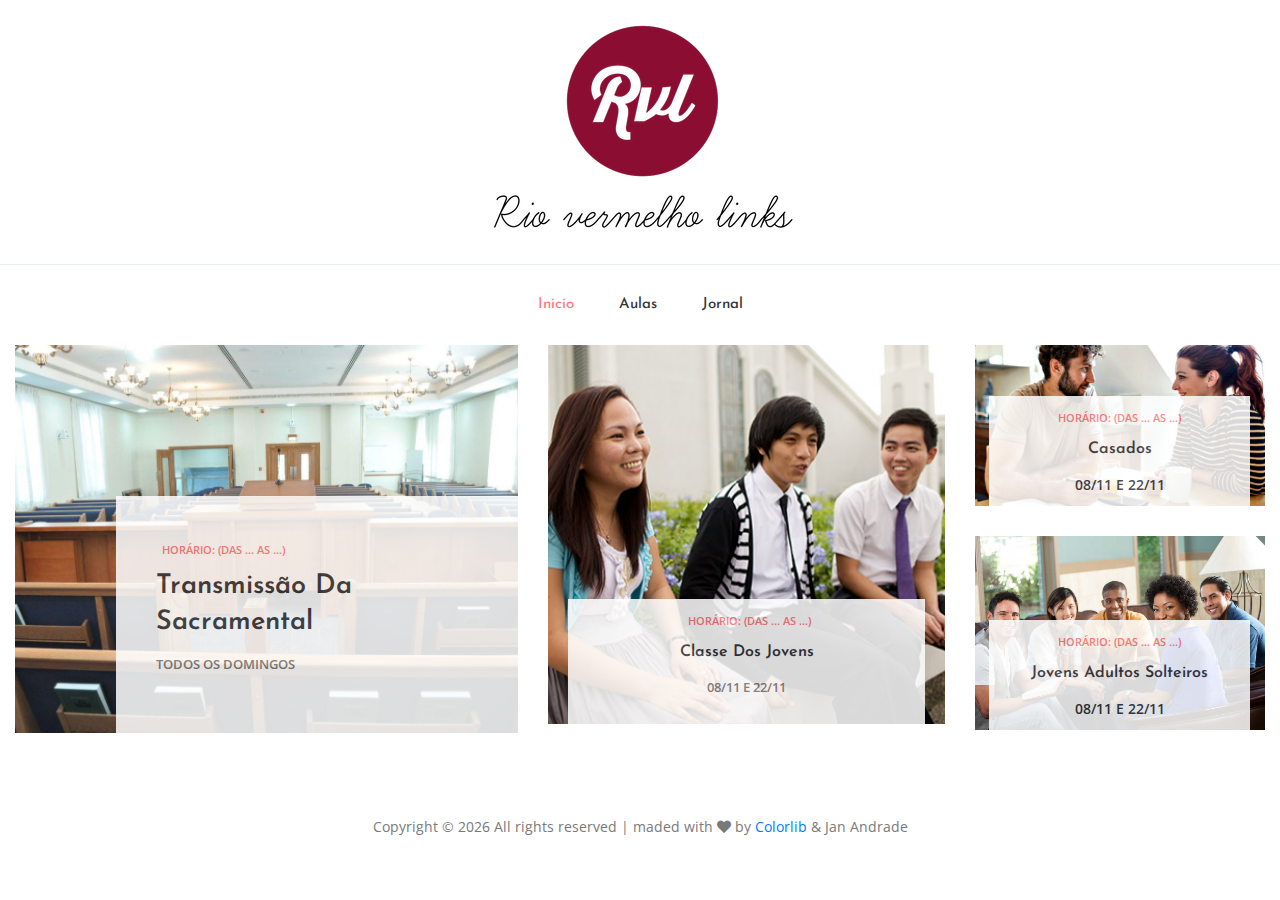
<file: index.html>
<!DOCTYPE html>
<html lang="en">
	<head>
		<!-- Required meta tags -->
		<meta charset="utf-8" />
		<meta
			name="viewport"
			content="width=device-width, initial-scale=1, shrink-to-fit=no"
		/>
		<link rel="icon" href="img/favicon.png" type="image/png" />
		<title>RVL</title>
		<!-- Bootstrap CSS -->
		<link rel="stylesheet" href="css/bootstrap.css" />
		<link rel="stylesheet" href="css/themify-icons.css" />
		<link rel="stylesheet" href="css/flaticon.css" />
		<link rel="stylesheet" href="vendors/fontawesome/css/all.min.css" />
		<link rel="stylesheet" href="vendors/animate-css/animate.css" />
		<link rel="stylesheet" href="vendors/popup/magnific-popup.css" />
		<!-- main css -->
		<link rel="stylesheet" href="css/style.css" />
		<link rel="stylesheet" href="css/responsive.css" />
	</head>
	<body>
		<!--================ Start header Top Area =================-->
		<section class="header-top">
			<div class="container">
				<div class="align-items-center justify-content-between">
					
					<div class="logo-wrapper">
						<a href="index.html" class="logo">
							<img src="img/logo1.png" alt="" />
						</a>
					</div>
					
				</div>
			</div>
		</section>
		<!--================ End header top Area =================-->

		<!-- Start header Menu Area -->
		<header id="header" class="header_area">
			<div class="main_menu">
				<nav class="navbar navbar-expand-lg navbar-light">
					<div class="container">
						<button
							class="navbar-toggler"
							type="button"
							data-toggle="collapse"
							data-target="#navbarSupportedContent"
							aria-controls="navbarSupportedContent"
							aria-expanded="false"
							aria-label="Toggle navigation"
						>
							<span class="icon-bar"></span>
							<span class="icon-bar"></span>
							<span class="icon-bar"></span>
						</button>
						<!-- Collect the nav links, forms, and other content for toggling -->
						<div
							class="collapse navbar-collapse offset"
							id="navbarSupportedContent"
						>
							<ul class="nav navbar-nav menu_nav ml-auto mr-auto">
								<li class="nav-item active">
									<a class="nav-link" href="index.html">Inicio</a>
								</li>
								<li class="nav-item">
									<a class="nav-link" href="aulas.html"
										>Aulas</a
									>
								</li>
								<li class="nav-item">
									<a class="nav-link" href="jornal.html"
										>Jornal</a
									>
								</li>
							</ul>
						</div>
					</div>
				</nav>
			</div>
		</header>
		<!-- End header MEnu Area -->

		<!--================Fullwidth block Area =================-->

		<section class="fullwidth-block mb-5">
			<div class="container-fluid">
				<div class="row">
					<div class="col-md-6 col-lg-6 col-xl-5">
						<!--aqui deve conter o link da transmissão da sacramental-->
						<a target="_blank" href="#">
						<div class="single-blog">
							<div class="thumb">
								<img
									class="img-fluid"
									src="img/sacramental2.jpg"
									alt=""
									height=""
								/>
							</div>
							<div class="short_details">
								<div class="meta-top d-flex">
									<a href=""> Horário: (das ... as ...)</a>
								</div>
								<a class="d-block" href="">
									<h4>Transmissão da Sacramental</h4>
								</a>
								<div class="meta-bottom d-flex">
									<a href="">Todos os domingos </a>
								</div>
							</div>
						</div>
					</a>
					</div>

					<div class="col-md-6 col-lg-6 col-xl-4">
						<div class="single-blog style-three">
								<!--aqui deve conter o link da transmissão da sacramental-->
							<a href="#" target="_blank">
							<div class="thumb">
								<img class="img-fluid" src="img/jovens2.jpg" alt="" />
							</div>
							<div class="short_details text-center">
								<div class="meta-top d-flex justify-content-center">
									<a href="#">Horário: (DAS ... AS ...)</a>
								</div>
								<a class="d-block" href="single-blog.html">
									<h4>Classe dos Jovens</h4>
								</a>
								<div class="meta-bottom d-flex justify-content-center">
									<a href="#">08/11 e 22/11 </a>
								</div>
							</div>
						</a>
						</div>
					</div>

					<div class="col-lg-12 col-xl-3">
						<div class="row">
							<div class="col-12 col-md-6 col-lg-6 col-xl-12">
								<div class="single-blog style-three m_b_30">
									<div class="thumb">
										<img
											class="img-fluid"
											src="img/casados.jpg"
											alt=""
										/>
									</div>
									<div class="short_details">
										<div
											class="meta-top d-flex justify-content-center"
										>
											<a href="#">Horário: (DAS ... AS ...)</a>
										</div>
										<a class="d-block" href="single-blog.html">
											<h4>Casados</h4>
										</a>
										<div class="justify-content-center">
											<a href="#">08/11 e 22/11 </a>
										</div>
									</div>
								</div>
							</div>
							<div class="col-12 col-md-6 col-lg-6 col-xl-12">
								<div class="single-blog style-three">
									<div class="thumb">
										<img class="img-fluid" src="img/jas.jpg" alt="" />
									</div>
									<div class="short_details">
										<div
											class="meta-top d-flex justify-content-center"
										>
											<a href="#">Horário: (DAS ... AS ...)</a>
										</div>
										<a class="d-block" href="single-blog.html">
											<h4>Jovens Adultos Solteiros</h4>
										</a>
										<div class="justify-content-center">
											<a href="#">08/11 e 22/11 </a>
										</div>
									</div>
								</div>
							</div>
						</div>
					</div>
				</div>
			</div>
		</section>

		<!--================Fullwidth block Area end =================-->
		<footer>
				<div
					class="footer-bottom  align-items-center text-center" style="margin-top: 80px; margin-right: 0 !important;"
				>
					<p class="footer-text m-0">
						<!-- Link back to Colorlib can't be removed. Template is licensed under CC BY 3.0. -->
						Copyright &copy;
						<script>
							document.write(new Date().getFullYear());
						</script>
						All rights reserved | maded with
						<i class="fa fa-heart" aria-hidden="true"></i> by
						<a href="https://colorlib.com" target="_blank">Colorlib</a>
						 & Jan Andrade
						<!-- Link back to Colorlib can't be removed. Template is licensed under CC BY 3.0. -->
					</p>
				
				</div>
			</div>
		</footer>
		<!-- ================ End footer Area ================= -->

		<!-- Optional JavaScript -->
		<!-- jQuery first, then Popper.js, then Bootstrap JS -->
		<script src="js/jquery-2.2.4.min.js"></script>
		<script src="js/popper.js"></script>
		<script src="js/bootstrap.min.js"></script>
		<script src="js/stellar.js"></script>
		<script src="vendors/popup/jquery.magnific-popup.min.js"></script>
		<script src="js/jquery.ajaxchimp.min.js"></script>
		<script src="js/waypoints.min.js"></script>
		<script src="js/mail-script.js"></script>
		<script src="js/contact.js"></script>
		<script src="js/jquery.form.js"></script>
		<script src="js/jquery.validate.min.js"></script>
		<script src="js/mail-script.js"></script>
		<script src="js/theme.js"></script>
	</body>
</html>
</file>
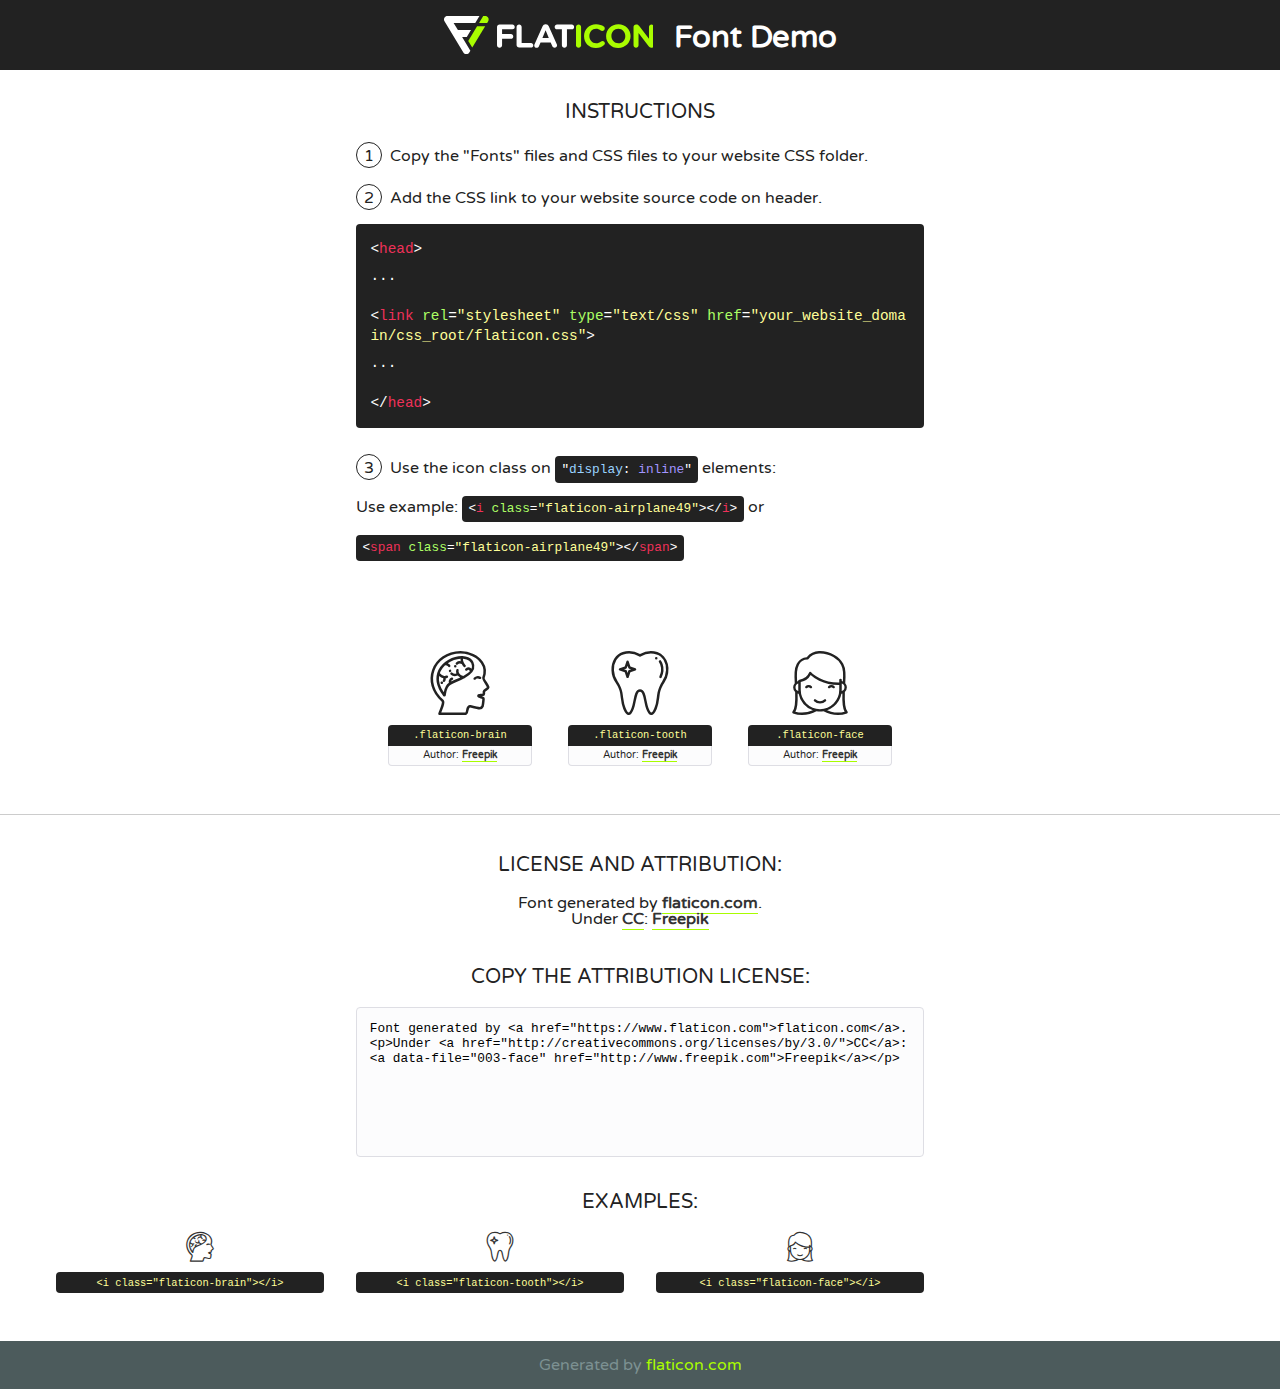
<file: my-icons-collection/font/flaticon.html>
<!DOCTYPE html>
<!--
  Flaticon icon font: Flaticon
  Creation date: 26/03/2019 10:52
-->
<html>
<!DOCTYPE html>
<html>

<head>
    <title>Flaticon WebFont</title>
    <link href="http://fonts.googleapis.com/css?family=Varela+Round" rel="stylesheet" type="text/css" />
    <link rel="stylesheet" type="text/css" href="flaticon.css">
    <meta charset="UTF-8">
    <style>
    html, body, div, span, applet, object, iframe,
    h1, h2, h3, h4, h5, h6, p, blockquote, pre,
    a, abbr, acronym, address, big, cite, code,
    del, dfn, em, img, ins, kbd, q, s, samp,
    small, strike, strong, sub, sup, tt, var,
    b, u, i, center,
    dl, dt, dd, ol, ul, li,
    fieldset, form, label, legend,
    table, caption, tbody, tfoot, thead, tr, th, td,
    article, aside, canvas, details, embed, 
    figure, figcaption, footer, header, hgroup, 
    menu, nav, output, ruby, section, summary,
    time, mark, audio, video {
        margin: 0;
        padding: 0;
        border: 0;
        font-size: 100%;
        font: inherit;
        vertical-align: baseline;
    }
    /* HTML5 display-role reset for older browsers */
    article, aside, details, figcaption, figure, 
    footer, header, hgroup, menu, nav, section {
        display: block;
    }
    body {
        line-height: 1;
    }
    ol, ul {
        list-style: none;
    }
    blockquote, q {
        quotes: none;
    }
    blockquote:before, blockquote:after,
    q:before, q:after {
        content: '';
        content: none;
    }
    table {
        border-collapse: collapse;
        border-spacing: 0;
    }
    body {
        font-family: 'Varela Round', Helvetica, Arial, sans-serif;
        font-size: 16px;
        color: #222;
    }
    a {
        color: #333;
        border-bottom: 1px solid #a9fd00;
        font-weight: bold;
        text-decoration: none;
    }
    * {
        -moz-box-sizing: border-box;
        -webkit-box-sizing: border-box;
        box-sizing: border-box;
        margin: 0;
        padding: 0;
    }
    [class^="flaticon-"]:before, [class*=" flaticon-"]:before, [class^="flaticon-"]:after, [class*=" flaticon-"]:after {
        font-family: Flaticon;
        font-size: 30px;
        font-style: normal;
        margin-left: 20px;
        color: #333;
    }
    .wrapper {
        max-width: 600px;
        margin: auto;
        padding: 0 1em;
    }
    .title {
        font-size: 1.25em;
        text-align: center;
        margin-bottom: 1em;
        text-transform: uppercase;
    }
    header {
        text-align: center;
        background-color: #222;
        color: #fff;
        padding: 1em;
    }
    header .logo {
        width: 210px;
        height: 38px;
        display: inline-block;
        vertical-align: middle;
        margin-right: 1em;
        border: none;
    }
    header strong {
        font-size: 1.95em;
        font-weight: bold;
        vertical-align: middle;
        margin-top: 5px;
        display: inline-block;
    }
    .demo {
        margin: 2em auto;
        line-height: 1.25em;
    }
    .demo ul li {
        margin-bottom: 1em;
    }
    .demo ul li .num {
        color: #222;
        border-radius: 20px;
        display: inline-block;
        width: 26px;
        padding: 3px;
        height: 26px;
        text-align: center;
        margin-right: 0.5em;
        border: 1px solid #222;
    }
    .demo ul li code {
        background-color: #222;
        border-radius: 4px;
        padding: 0.25em 0.5em;
        display: inline-block;
        color: #fff;
        font-family: Consolas,Monaco,Lucida Console,Liberation Mono,DejaVu Sans Mono,Bitstream Vera Sans Mono,Courier New, monospace;
        font-weight: lighter;
        margin-top: 1em;
        font-size: 0.8em;
        word-break: break-all;
    }
    .demo ul li code.big {
        padding: 1em;
        font-size: 0.9em;
    }
    .demo ul li code .red {
        color: #EF3159;
    }
    .demo ul li code .green {
        color: #ACFF65;
    }
    .demo ul li code .yellow {
        color: #FFFF99;
    }
    .demo ul li code .blue {
        color: #99D3FF;
    }
    .demo ul li code .purple {
        color: #A295FF;
    }
    .demo ul li code .dots {
        margin-top: 0.5em;
        display: block;
    }
    #glyphs {
        border-bottom: 1px solid #ccc;
        padding: 2em 0;
        text-align: center;
    }
    .glyph {
        display: inline-block;
        width: 9em;
        margin: 1em;
        text-align: center;
        vertical-align: top;
        background: #FFF;
    }
    .glyph .glyph-icon {
        padding: 10px;
        display: block;
        font-family:"Flaticon";
        font-size: 64px;
        line-height: 1;
    }
    .glyph .glyph-icon:before {
        font-size: 64px;
        color: #222;
        margin-left: 0;
    }
    .class-name {
        font-size: 0.65em;
        background-color: #222;
        color: #fff;
        border-radius: 4px 4px 0 0;
        padding: 0.5em;
        color: #FFFF99;
        font-family: Consolas,Monaco,Lucida Console,Liberation Mono,DejaVu Sans Mono,Bitstream Vera Sans Mono,Courier New, monospace;
    }
    .author-name {
        font-size: 0.6em;
        background-color: #fcfcfd;
        border: 1px solid #DEDEE4;
        border-top: 0;
        border-radius: 0 0 4px 4px;
        padding: 0.5em;
    }
    .class-name:last-child {
        font-size: 10px;
        color:#888;
    }
    .class-name:last-child a {
        font-size: 10px;
        color:#555;
    }
    .class-name:last-child a:hover {
        color:#a9fd00;
    }
    .glyph > input {
        display: block;
        width: 100px;
        margin: 5px auto;
        text-align: center;
        font-size: 12px;
        cursor: text;
    }
    .glyph > input.icon-input {
        font-family:"Flaticon";
        font-size: 16px;
        margin-bottom: 10px;
    }
    .attribution .title {
        margin-top: 2em;
    }
    .attribution textarea {
        background-color: #fcfcfd;
        padding: 1em;
        border: none;
        box-shadow: none;
        border: 1px solid #DEDEE4;
        border-radius: 4px;
        resize: none;
        width: 100%;
        height: 150px;
        font-size: 0.8em;
        font-family: Consolas,Monaco,Lucida Console,Liberation Mono,DejaVu Sans Mono,Bitstream Vera Sans Mono,Courier New, monospace;
        -webkit-appearance: none;
    }
    .iconsuse {
        margin: 2em auto;
        text-align: center;
        max-width: 1200px;
    }
    .iconsuse:after {
        content: '';
        display: table;
        clear: both;
    }
    .iconsuse .image {
        float: left;
        width: 25%;
        padding: 0 1em;
    }
    .iconsuse .image p {
        margin-bottom: 1em;
    }
    .iconsuse .image span {
        display: block;
        font-size: 0.65em;
        background-color: #222;
        color: #fff;
        border-radius: 4px;
        padding: 0.5em;
        color: #FFFF99;
        margin-top: 1em;
        font-family: Consolas,Monaco,Lucida Console,Liberation Mono,DejaVu Sans Mono,Bitstream Vera Sans Mono,Courier New, monospace;
    }
    #footer {
        text-align: center;
        background-color: #4C5B5C;
        color: #7c9192;
        padding: 1em;
    }
    #footer a {
        border: none;
        color: #a9fd00;
        font-weight: normal;
    }
    @media (max-width: 960px) {
        .iconsuse .image {
            width: 50%;
        }
    }
    @media (max-width: 560px) {
        .iconsuse .image {
            width: 100%;
        }
    }
    </style>
</head>

<body class="characters-off">

    <header>
        <a href="https://www.flaticon.com" target="_blank" class="logo">
            <svg version="1.1" xmlns="http://www.w3.org/2000/svg" xmlns:xlink="http://www.w3.org/1999/xlink" xmlns:a="http://ns.adobe.com/AdobeSVGViewerExtensions/3.0/" viewBox="0 0 560.875 102.036" enable-background="new 0 0 560.875 102.036" xml:space="preserve">
                <defs>
                </defs>
                <g>
                    <g class="letters">
                        <path fill="#ffffff" d="M141.596,29.675c0-3.777,2.985-6.767,6.764-6.767h34.438c3.426,0,6.15,2.728,6.15,6.15
                        c0,3.43-2.724,6.149-6.15,6.149h-27.674v13.091h23.719c3.429,0,6.151,2.724,6.151,6.15c0,3.43-2.723,6.149-6.151,6.149h-23.719
                        v17.574c0,3.773-2.986,6.761-6.764,6.761c-3.779,0-6.764-2.989-6.764-6.761V29.675z"></path>
                        <path fill="#ffffff" d="M193.844,29.149c0-3.781,2.985-6.767,6.764-6.767c3.776,0,6.763,2.985,6.763,6.767v42.957h25.039
                        c3.426,0,6.149,2.726,6.149,6.153c0,3.425-2.723,6.15-6.149,6.15h-31.802c-3.779,0-6.764-2.986-6.764-6.768V29.149z"></path>
                        <path fill="#ffffff" d="M241.891,75.71l21.438-48.407c1.492-3.341,4.215-5.357,7.906-5.357h0.792
                        c3.686,0,6.323,2.017,7.815,5.357l21.439,48.407c0.436,0.967,0.701,1.845,0.701,2.723c0,3.602-2.809,6.501-6.414,6.501
                        c-3.161,0-5.269-1.845-6.499-4.655l-4.132-9.661h-27.059l-4.301,10.102c-1.144,2.631-3.426,4.214-6.237,4.214
                        c-3.517,0-6.24-2.81-6.24-6.325C241.1,77.64,241.451,76.677,241.891,75.71z M279.932,58.666l-8.521-20.297l-8.526,20.297H279.932
                        z"></path>
                        <path fill="#ffffff" d="M314.864,35.387H301.86c-3.429,0-6.239-2.813-6.239-6.238c0-3.429,2.811-6.24,6.239-6.24h39.533
                        c3.426,0,6.237,2.811,6.237,6.24c0,3.425-2.811,6.238-6.237,6.238h-13.001v42.785c0,3.773-2.99,6.761-6.764,6.761
                        c-3.779,0-6.764-2.989-6.764-6.761V35.387z"></path>
                        <path fill="#A9FD00" d="M352.615,29.149c0-3.781,2.985-6.767,6.767-6.767c3.774,0,6.761,2.985,6.761,6.767v49.024
                        c0,3.773-2.987,6.761-6.761,6.761c-3.781,0-6.767-2.989-6.767-6.761V29.149z"></path>
                        <path fill="#A9FD00" d="M374.132,53.836v-0.179c0-17.481,13.178-31.801,32.065-31.801c9.22,0,15.459,2.458,20.557,6.238
                        c1.402,1.054,2.637,2.985,2.637,5.357c0,3.692-2.985,6.59-6.681,6.59c-1.845,0-3.071-0.702-4.044-1.319
                        c-3.776-2.813-7.729-4.393-12.562-4.393c-10.364,0-17.831,8.611-17.831,19.154v0.173c0,10.542,7.291,19.329,17.831,19.329
                        c5.715,0,9.492-1.756,13.359-4.834c1.049-0.874,2.458-1.491,4.039-1.491c3.429,0,6.325,2.813,6.325,6.236
                        c0,2.106-1.056,3.78-2.282,4.834c-5.539,4.834-12.036,7.733-21.878,7.733C387.572,85.464,374.132,71.493,374.132,53.836z"></path>
                        <path fill="#A9FD00" d="M433.009,53.836v-0.179c0-17.481,13.79-31.801,32.766-31.801c18.981,0,32.592,14.143,32.592,31.628v0.173
                        c0,17.483-13.785,31.807-32.769,31.807C446.625,85.464,433.009,71.32,433.009,53.836z M484.224,53.836v-0.179
                        c0-10.539-7.725-19.326-18.626-19.326c-10.893,0-18.449,8.611-18.449,19.154v0.173c0,10.542,7.73,19.329,18.626,19.329
                        C476.676,72.986,484.224,64.378,484.224,53.836z"></path>
                        <path fill="#A9FD00" d="M506.233,29.321c0-3.774,2.99-6.763,6.767-6.763h1.401c3.252,0,5.183,1.583,7.029,3.953l26.093,34.265
                        V29.059c0-3.692,2.99-6.677,6.681-6.677c3.683,0,6.671,2.985,6.671,6.677v48.934c0,3.78-2.987,6.765-6.764,6.765h-0.436
                        c-3.257,0-5.188-1.581-7.034-3.953l-27.056-35.492v32.944c0,3.687-2.985,6.676-6.678,6.676c-3.683,0-6.673-2.989-6.673-6.676
                        V29.321z"></path>
                    </g>
                    <g class="insignia">
                        <path fill="#ffffff" d="M48.372,56.137h12.517l11.156-18.537H37.186L25.688,18.539h57.825L94.668,0H9.271
                        C5.925,0,2.842,1.801,1.198,4.716c-1.644,2.907-1.593,6.482,0.134,9.343l50.38,83.501c1.678,2.781,4.689,4.476,7.938,4.476
                        c3.246,0,6.257-1.695,7.935-4.476l2.898-4.804L48.372,56.137z"></path>
                        <g class="i">
                            <path fill="#A9FD00" d="M93.575,18.539h0.031v0.004l21.652,0.004l2.705-4.488c1.727-2.861,1.778-6.436,0.133-9.343
                            C116.454,1.801,113.371,0,110.026,0h-5.294L93.575,18.539z"></path>
                            <polygon fill="#A9FD00" points="88.291,27.356 64.725,66.486 75.519,84.404 109.942,27.356"></polygon>
                        </g>
                    </g>
                </g>
            </svg>
        </a>
        <strong>Font Demo</strong>
    </header>


    <section class="demo wrapper">

        <p class="title">Instructions</p>

        <ul>
            <li>
                <span class="num">1</span>Copy the "Fonts" files and CSS files to your website CSS folder.
            </li>
            <li>
                <span class="num">2</span>Add the CSS link to your website source code on header.
                <code class="big">
                    &lt;<span class="red">head</span>&gt;
                    <br/><span class="dots">...</span>
                    <br/>&lt;<span class="red">link</span> <span class="green">rel</span>=<span class="yellow">"stylesheet"</span> <span class="green">type</span>=<span class="yellow">"text/css"</span> <span class="green">href</span>=<span class="yellow">"your_website_domain/css_root/flaticon.css"</span>&gt;
                    <br/><span class="dots">...</span>
                    <br/>&lt;/<span class="red">head</span>&gt;
                </code>
            </li>

            <li>
                <p>
                    <span class="num">3</span>Use the icon class on <code>"<span class="blue">display</span>:<span class="purple"> inline</span>"</code> elements:
                    <br />
                    Use example: <code>&lt;<span class="red">i</span> <span class="green">class</span>=<span class="yellow">&quot;flaticon-airplane49&quot;</span>&gt;&lt;/<span class="red">i</span>&gt;</code> or <code>&lt;<span class="red">span</span> <span class="green">class</span>=<span class="yellow">&quot;flaticon-airplane49&quot;</span>&gt;&lt;/<span class="red">span</span>&gt;</code>
            </li>
        </ul>

    </section>




   <section id="glyphs">          
    
      
        <div class="glyph"><div class="glyph-icon flaticon-brain"></div>
            <div class="class-name">.flaticon-brain</div>
            <div class="author-name">Author: <a data-file="001-brain" href="http://www.freepik.com">Freepik</a> </div> 
        </div>        
        
        <div class="glyph"><div class="glyph-icon flaticon-tooth"></div>
            <div class="class-name">.flaticon-tooth</div>
            <div class="author-name">Author: <a data-file="002-tooth" href="http://www.freepik.com">Freepik</a> </div> 
        </div>        
        
        <div class="glyph"><div class="glyph-icon flaticon-face"></div>
            <div class="class-name">.flaticon-face</div>
            <div class="author-name">Author: <a data-file="003-face" href="http://www.freepik.com">Freepik</a> </div> 
        </div>        
        

    </section>



    <section class="attribution wrapper"   style="text-align:center;">

      <div class="title">License and attribution:</div><div class="attrDiv">Font generated by <a href="https://www.flaticon.com">flaticon.com</a>. <div><p>Under <a href="http://creativecommons.org/licenses/by/3.0/">CC</a>: <a data-file="003-face" href="http://www.freepik.com">Freepik</a></p>  </div>
      </div>
      <div class="title">Copy the Attribution License:</div>

    <textarea onclick="this.focus();this.select();">Font generated by &lt;a href=&quot;https://www.flaticon.com&quot;&gt;flaticon.com&lt;/a&gt;. <p>Under <a href="http://creativecommons.org/licenses/by/3.0/">CC</a>: <a data-file="003-face" href="http://www.freepik.com">Freepik</a></p>  
     </textarea>

    </section>

    <section class="iconsuse">

          <div class="title">Examples:</div>            
             
            <div class="image">
                <p>
                    <i class="glyph-icon flaticon-brain"></i> 
                    <span>&lt;i class=&quot;flaticon-brain&quot;&gt;&lt;/i&gt;</span>
                </p>
            </div>
            
            <div class="image">
                <p>
                    <i class="glyph-icon flaticon-tooth"></i> 
                    <span>&lt;i class=&quot;flaticon-tooth&quot;&gt;&lt;/i&gt;</span>
                </p>
            </div>
            
            <div class="image">
                <p>
                    <i class="glyph-icon flaticon-face"></i> 
                    <span>&lt;i class=&quot;flaticon-face&quot;&gt;&lt;/i&gt;</span>
                </p>
            </div>
                       
        </div>
                            
    </section>

<div id="footer">
    <div>Generated by <a href="https://www.flaticon.com">flaticon.com</a>
    </div>
</div>



</body>
</html>
</file>
<file: css/themify-icons.css>
@font-face {
	font-family: 'themify';
	src:url('../fonts/themify.eot?-fvbane');
	src:url('../fonts/themify.eot?#iefix-fvbane') format('embedded-opentype'),
		url('../fonts/themify.woff?-fvbane') format('woff'),
		url('../fonts/themify.ttf?-fvbane') format('truetype'),
		url('../fonts/themify.svg?-fvbane#themify') format('svg');
	font-weight: normal;
	font-style: normal;
}

[class^="ti-"], [class*=" ti-"] {
	font-family: 'themify';
	speak: none;
	font-style: normal;
	font-weight: normal;
	font-variant: normal;
	text-transform: none;
	line-height: 1;

	/* Better Font Rendering =========== */
	-webkit-font-smoothing: antialiased;
	-moz-osx-font-smoothing: grayscale;
}

.ti-wand:before {
	content: "\e600";
}
.ti-volume:before {
	content: "\e601";
}
.ti-user:before {
	content: "\e602";
}
.ti-unlock:before {
	content: "\e603";
}
.ti-unlink:before {
	content: "\e604";
}
.ti-trash:before {
	content: "\e605";
}
.ti-thought:before {
	content: "\e606";
}
.ti-target:before {
	content: "\e607";
}
.ti-tag:before {
	content: "\e608";
}
.ti-tablet:before {
	content: "\e609";
}
.ti-star:before {
	content: "\e60a";
}
.ti-spray:before {
	content: "\e60b";
}
.ti-signal:before {
	content: "\e60c";
}
.ti-shopping-cart:before {
	content: "\e60d";
}
.ti-shopping-cart-full:before {
	content: "\e60e";
}
.ti-settings:before {
	content: "\e60f";
}
.ti-search:before {
	content: "\e610";
}
.ti-zoom-in:before {
	content: "\e611";
}
.ti-zoom-out:before {
	content: "\e612";
}
.ti-cut:before {
	content: "\e613";
}
.ti-ruler:before {
	content: "\e614";
}
.ti-ruler-pencil:before {
	content: "\e615";
}
.ti-ruler-alt:before {
	content: "\e616";
}
.ti-bookmark:before {
	content: "\e617";
}
.ti-bookmark-alt:before {
	content: "\e618";
}
.ti-reload:before {
	content: "\e619";
}
.ti-plus:before {
	content: "\e61a";
}
.ti-pin:before {
	content: "\e61b";
}
.ti-pencil:before {
	content: "\e61c";
}
.ti-pencil-alt:before {
	content: "\e61d";
}
.ti-paint-roller:before {
	content: "\e61e";
}
.ti-paint-bucket:before {
	content: "\e61f";
}
.ti-na:before {
	content: "\e620";
}
.ti-mobile:before {
	content: "\e621";
}
.ti-minus:before {
	content: "\e622";
}
.ti-medall:before {
	content: "\e623";
}
.ti-medall-alt:before {
	content: "\e624";
}
.ti-marker:before {
	content: "\e625";
}
.ti-marker-alt:before {
	content: "\e626";
}
.ti-arrow-up:before {
	content: "\e627";
}
.ti-arrow-right:before {
	content: "\e628";
}
.ti-arrow-left:before {
	content: "\e629";
}
.ti-arrow-down:before {
	content: "\e62a";
}
.ti-lock:before {
	content: "\e62b";
}
.ti-location-arrow:before {
	content: "\e62c";
}
.ti-link:before {
	content: "\e62d";
}
.ti-layout:before {
	content: "\e62e";
}
.ti-layers:before {
	content: "\e62f";
}
.ti-layers-alt:before {
	content: "\e630";
}
.ti-key:before {
	content: "\e631";
}
.ti-import:before {
	content: "\e632";
}
.ti-image:before {
	content: "\e633";
}
.ti-heart:before {
	content: "\e634";
}
.ti-heart-broken:before {
	content: "\e635";
}
.ti-hand-stop:before {
	content: "\e636";
}
.ti-hand-open:before {
	content: "\e637";
}
.ti-hand-drag:before {
	content: "\e638";
}
.ti-folder:before {
	content: "\e639";
}
.ti-flag:before {
	content: "\e63a";
}
.ti-flag-alt:before {
	content: "\e63b";
}
.ti-flag-alt-2:before {
	content: "\e63c";
}
.ti-eye:before {
	content: "\e63d";
}
.ti-export:before {
	content: "\e63e";
}
.ti-exchange-vertical:before {
	content: "\e63f";
}
.ti-desktop:before {
	content: "\e640";
}
.ti-cup:before {
	content: "\e641";
}
.ti-crown:before {
	content: "\e642";
}
.ti-comments:before {
	content: "\e643";
}
.ti-comment:before {
	content: "\e644";
}
.ti-comment-alt:before {
	content: "\e645";
}
.ti-close:before {
	content: "\e646";
}
.ti-clip:before {
	content: "\e647";
}
.ti-angle-up:before {
	content: "\e648";
}
.ti-angle-right:before {
	content: "\e649";
}
.ti-angle-left:before {
	content: "\e64a";
}
.ti-angle-down:before {
	content: "\e64b";
}
.ti-check:before {
	content: "\e64c";
}
.ti-check-box:before {
	content: "\e64d";
}
.ti-camera:before {
	content: "\e64e";
}
.ti-announcement:before {
	content: "\e64f";
}
.ti-brush:before {
	content: "\e650";
}
.ti-briefcase:before {
	content: "\e651";
}
.ti-bolt:before {
	content: "\e652";
}
.ti-bolt-alt:before {
	content: "\e653";
}
.ti-blackboard:before {
	content: "\e654";
}
.ti-bag:before {
	content: "\e655";
}
.ti-move:before {
	content: "\e656";
}
.ti-arrows-vertical:before {
	content: "\e657";
}
.ti-arrows-horizontal:before {
	content: "\e658";
}
.ti-fullscreen:before {
	content: "\e659";
}
.ti-arrow-top-right:before {
	content: "\e65a";
}
.ti-arrow-top-left:before {
	content: "\e65b";
}
.ti-arrow-circle-up:before {
	content: "\e65c";
}
.ti-arrow-circle-right:before {
	content: "\e65d";
}
.ti-arrow-circle-left:before {
	content: "\e65e";
}
.ti-arrow-circle-down:before {
	content: "\e65f";
}
.ti-angle-double-up:before {
	content: "\e660";
}
.ti-angle-double-right:before {
	content: "\e661";
}
.ti-angle-double-left:before {
	content: "\e662";
}
.ti-angle-double-down:before {
	content: "\e663";
}
.ti-zip:before {
	content: "\e664";
}
.ti-world:before {
	content: "\e665";
}
.ti-wheelchair:before {
	content: "\e666";
}
.ti-view-list:before {
	content: "\e667";
}
.ti-view-list-alt:before {
	content: "\e668";
}
.ti-view-grid:before {
	content: "\e669";
}
.ti-uppercase:before {
	content: "\e66a";
}
.ti-upload:before {
	content: "\e66b";
}
.ti-underline:before {
	content: "\e66c";
}
.ti-truck:before {
	content: "\e66d";
}
.ti-timer:before {
	content: "\e66e";
}
.ti-ticket:before {
	content: "\e66f";
}
.ti-thumb-up:before {
	content: "\e670";
}
.ti-thumb-down:before {
	content: "\e671";
}
.ti-text:before {
	content: "\e672";
}
.ti-stats-up:before {
	content: "\e673";
}
.ti-stats-down:before {
	content: "\e674";
}
.ti-split-v:before {
	content: "\e675";
}
.ti-split-h:before {
	content: "\e676";
}
.ti-smallcap:before {
	content: "\e677";
}
.ti-shine:before {
	content: "\e678";
}
.ti-shift-right:before {
	content: "\e679";
}
.ti-shift-left:before {
	content: "\e67a";
}
.ti-shield:before {
	content: "\e67b";
}
.ti-notepad:before {
	content: "\e67c";
}
.ti-server:before {
	content: "\e67d";
}
.ti-quote-right:before {
	content: "\e67e";
}
.ti-quote-left:before {
	content: "\e67f";
}
.ti-pulse:before {
	content: "\e680";
}
.ti-printer:before {
	content: "\e681";
}
.ti-power-off:before {
	content: "\e682";
}
.ti-plug:before {
	content: "\e683";
}
.ti-pie-chart:before {
	content: "\e684";
}
.ti-paragraph:before {
	content: "\e685";
}
.ti-panel:before {
	content: "\e686";
}
.ti-package:before {
	content: "\e687";
}
.ti-music:before {
	content: "\e688";
}
.ti-music-alt:before {
	content: "\e689";
}
.ti-mouse:before {
	content: "\e68a";
}
.ti-mouse-alt:before {
	content: "\e68b";
}
.ti-money:before {
	content: "\e68c";
}
.ti-microphone:before {
	content: "\e68d";
}
.ti-menu:before {
	content: "\e68e";
}
.ti-menu-alt:before {
	content: "\e68f";
}
.ti-map:before {
	content: "\e690";
}
.ti-map-alt:before {
	content: "\e691";
}
.ti-loop:before {
	content: "\e692";
}
.ti-location-pin:before {
	content: "\e693";
}
.ti-list:before {
	content: "\e694";
}
.ti-light-bulb:before {
	content: "\e695";
}
.ti-Italic:before {
	content: "\e696";
}
.ti-info:before {
	content: "\e697";
}
.ti-infinite:before {
	content: "\e698";
}
.ti-id-badge:before {
	content: "\e699";
}
.ti-hummer:before {
	content: "\e69a";
}
.ti-home:before {
	content: "\e69b";
}
.ti-help:before {
	content: "\e69c";
}
.ti-headphone:before {
	content: "\e69d";
}
.ti-harddrives:before {
	content: "\e69e";
}
.ti-harddrive:before {
	content: "\e69f";
}
.ti-gift:before {
	content: "\e6a0";
}
.ti-game:before {
	content: "\e6a1";
}
.ti-filter:before {
	content: "\e6a2";
}
.ti-files:before {
	content: "\e6a3";
}
.ti-file:before {
	content: "\e6a4";
}
.ti-eraser:before {
	content: "\e6a5";
}
.ti-envelope:before {
	content: "\e6a6";
}
.ti-download:before {
	content: "\e6a7";
}
.ti-direction:before {
	content: "\e6a8";
}
.ti-direction-alt:before {
	content: "\e6a9";
}
.ti-dashboard:before {
	content: "\e6aa";
}
.ti-control-stop:before {
	content: "\e6ab";
}
.ti-control-shuffle:before {
	content: "\e6ac";
}
.ti-control-play:before {
	content: "\e6ad";
}
.ti-control-pause:before {
	content: "\e6ae";
}
.ti-control-forward:before {
	content: "\e6af";
}
.ti-control-backward:before {
	content: "\e6b0";
}
.ti-cloud:before {
	content: "\e6b1";
}
.ti-cloud-up:before {
	content: "\e6b2";
}
.ti-cloud-down:before {
	content: "\e6b3";
}
.ti-clipboard:before {
	content: "\e6b4";
}
.ti-car:before {
	content: "\e6b5";
}
.ti-calendar:before {
	content: "\e6b6";
}
.ti-book:before {
	content: "\e6b7";
}
.ti-bell:before {
	content: "\e6b8";
}
.ti-basketball:before {
	content: "\e6b9";
}
.ti-bar-chart:before {
	content: "\e6ba";
}
.ti-bar-chart-alt:before {
	content: "\e6bb";
}
.ti-back-right:before {
	content: "\e6bc";
}
.ti-back-left:before {
	content: "\e6bd";
}
.ti-arrows-corner:before {
	content: "\e6be";
}
.ti-archive:before {
	content: "\e6bf";
}
.ti-anchor:before {
	content: "\e6c0";
}
.ti-align-right:before {
	content: "\e6c1";
}
.ti-align-left:before {
	content: "\e6c2";
}
.ti-align-justify:before {
	content: "\e6c3";
}
.ti-align-center:before {
	content: "\e6c4";
}
.ti-alert:before {
	content: "\e6c5";
}
.ti-alarm-clock:before {
	content: "\e6c6";
}
.ti-agenda:before {
	content: "\e6c7";
}
.ti-write:before {
	content: "\e6c8";
}
.ti-window:before {
	content: "\e6c9";
}
.ti-widgetized:before {
	content: "\e6ca";
}
.ti-widget:before {
	content: "\e6cb";
}
.ti-widget-alt:before {
	content: "\e6cc";
}
.ti-wallet:before {
	content: "\e6cd";
}
.ti-video-clapper:before {
	content: "\e6ce";
}
.ti-video-camera:before {
	content: "\e6cf";
}
.ti-vector:before {
	content: "\e6d0";
}
.ti-themify-logo:before {
	content: "\e6d1";
}
.ti-themify-favicon:before {
	content: "\e6d2";
}
.ti-themify-favicon-alt:before {
	content: "\e6d3";
}
.ti-support:before {
	content: "\e6d4";
}
.ti-stamp:before {
	content: "\e6d5";
}
.ti-split-v-alt:before {
	content: "\e6d6";
}
.ti-slice:before {
	content: "\e6d7";
}
.ti-shortcode:before {
	content: "\e6d8";
}
.ti-shift-right-alt:before {
	content: "\e6d9";
}
.ti-shift-left-alt:before {
	content: "\e6da";
}
.ti-ruler-alt-2:before {
	content: "\e6db";
}
.ti-receipt:before {
	content: "\e6dc";
}
.ti-pin2:before {
	content: "\e6dd";
}
.ti-pin-alt:before {
	content: "\e6de";
}
.ti-pencil-alt2:before {
	content: "\e6df";
}
.ti-palette:before {
	content: "\e6e0";
}
.ti-more:before {
	content: "\e6e1";
}
.ti-more-alt:before {
	content: "\e6e2";
}
.ti-microphone-alt:before {
	content: "\e6e3";
}
.ti-magnet:before {
	content: "\e6e4";
}
.ti-line-double:before {
	content: "\e6e5";
}
.ti-line-dotted:before {
	content: "\e6e6";
}
.ti-line-dashed:before {
	content: "\e6e7";
}
.ti-layout-width-full:before {
	content: "\e6e8";
}
.ti-layout-width-default:before {
	content: "\e6e9";
}
.ti-layout-width-default-alt:before {
	content: "\e6ea";
}
.ti-layout-tab:before {
	content: "\e6eb";
}
.ti-layout-tab-window:before {
	content: "\e6ec";
}
.ti-layout-tab-v:before {
	content: "\e6ed";
}
.ti-layout-tab-min:before {
	content: "\e6ee";
}
.ti-layout-slider:before {
	content: "\e6ef";
}
.ti-layout-slider-alt:before {
	content: "\e6f0";
}
.ti-layout-sidebar-right:before {
	content: "\e6f1";
}
.ti-layout-sidebar-none:before {
	content: "\e6f2";
}
.ti-layout-sidebar-left:before {
	content: "\e6f3";
}
.ti-layout-placeholder:before {
	content: "\e6f4";
}
.ti-layout-menu:before {
	content: "\e6f5";
}
.ti-layout-menu-v:before {
	content: "\e6f6";
}
.ti-layout-menu-separated:before {
	content: "\e6f7";
}
.ti-layout-menu-full:before {
	content: "\e6f8";
}
.ti-layout-media-right-alt:before {
	content: "\e6f9";
}
.ti-layout-media-right:before {
	content: "\e6fa";
}
.ti-layout-media-overlay:before {
	content: "\e6fb";
}
.ti-layout-media-overlay-alt:before {
	content: "\e6fc";
}
.ti-layout-media-overlay-alt-2:before {
	content: "\e6fd";
}
.ti-layout-media-left-alt:before {
	content: "\e6fe";
}
.ti-layout-media-left:before {
	content: "\e6ff";
}
.ti-layout-media-center-alt:before {
	content: "\e700";
}
.ti-layout-media-center:before {
	content: "\e701";
}
.ti-layout-list-thumb:before {
	content: "\e702";
}
.ti-layout-list-thumb-alt:before {
	content: "\e703";
}
.ti-layout-list-post:before {
	content: "\e704";
}
.ti-layout-list-large-image:before {
	content: "\e705";
}
.ti-layout-line-solid:before {
	content: "\e706";
}
.ti-layout-grid4:before {
	content: "\e707";
}
.ti-layout-grid3:before {
	content: "\e708";
}
.ti-layout-grid2:before {
	content: "\e709";
}
.ti-layout-grid2-thumb:before {
	content: "\e70a";
}
.ti-layout-cta-right:before {
	content: "\e70b";
}
.ti-layout-cta-left:before {
	content: "\e70c";
}
.ti-layout-cta-center:before {
	content: "\e70d";
}
.ti-layout-cta-btn-right:before {
	content: "\e70e";
}
.ti-layout-cta-btn-left:before {
	content: "\e70f";
}
.ti-layout-column4:before {
	content: "\e710";
}
.ti-layout-column3:before {
	content: "\e711";
}
.ti-layout-column2:before {
	content: "\e712";
}
.ti-layout-accordion-separated:before {
	content: "\e713";
}
.ti-layout-accordion-merged:before {
	content: "\e714";
}
.ti-layout-accordion-list:before {
	content: "\e715";
}
.ti-ink-pen:before {
	content: "\e716";
}
.ti-info-alt:before {
	content: "\e717";
}
.ti-help-alt:before {
	content: "\e718";
}
.ti-headphone-alt:before {
	content: "\e719";
}
.ti-hand-point-up:before {
	content: "\e71a";
}
.ti-hand-point-right:before {
	content: "\e71b";
}
.ti-hand-point-left:before {
	content: "\e71c";
}
.ti-hand-point-down:before {
	content: "\e71d";
}
.ti-gallery:before {
	content: "\e71e";
}
.ti-face-smile:before {
	content: "\e71f";
}
.ti-face-sad:before {
	content: "\e720";
}
.ti-credit-card:before {
	content: "\e721";
}
.ti-control-skip-forward:before {
	content: "\e722";
}
.ti-control-skip-backward:before {
	content: "\e723";
}
.ti-control-record:before {
	content: "\e724";
}
.ti-control-eject:before {
	content: "\e725";
}
.ti-comments-smiley:before {
	content: "\e726";
}
.ti-brush-alt:before {
	content: "\e727";
}
.ti-youtube:before {
	content: "\e728";
}
.ti-vimeo:before {
	content: "\e729";
}
.ti-twitter:before {
	content: "\e72a";
}
.ti-time:before {
	content: "\e72b";
}
.ti-tumblr:before {
	content: "\e72c";
}
.ti-skype:before {
	content: "\e72d";
}
.ti-share:before {
	content: "\e72e";
}
.ti-share-alt:before {
	content: "\e72f";
}
.ti-rocket:before {
	content: "\e730";
}
.ti-pinterest:before {
	content: "\e731";
}
.ti-new-window:before {
	content: "\e732";
}
.ti-microsoft:before {
	content: "\e733";
}
.ti-list-ol:before {
	content: "\e734";
}
.ti-linkedin:before {
	content: "\e735";
}
.ti-layout-sidebar-2:before {
	content: "\e736";
}
.ti-layout-grid4-alt:before {
	content: "\e737";
}
.ti-layout-grid3-alt:before {
	content: "\e738";
}
.ti-layout-grid2-alt:before {
	content: "\e739";
}
.ti-layout-column4-alt:before {
	content: "\e73a";
}
.ti-layout-column3-alt:before {
	content: "\e73b";
}
.ti-layout-column2-alt:before {
	content: "\e73c";
}
.ti-instagram:before {
	content: "\e73d";
}
.ti-google:before {
	content: "\e73e";
}
.ti-github:before {
	content: "\e73f";
}
.ti-flickr:before {
	content: "\e740";
}
.ti-facebook:before {
	content: "\e741";
}
.ti-dropbox:before {
	content: "\e742";
}
.ti-dribbble:before {
	content: "\e743";
}
.ti-apple:before {
	content: "\e744";
}
.ti-android:before {
	content: "\e745";
}
.ti-save:before {
	content: "\e746";
}
.ti-save-alt:before {
	content: "\e747";
}
.ti-yahoo:before {
	content: "\e748";
}
.ti-wordpress:before {
	content: "\e749";
}
.ti-vimeo-alt:before {
	content: "\e74a";
}
.ti-twitter-alt:before {
	content: "\e74b";
}
.ti-tumblr-alt:before {
	content: "\e74c";
}
.ti-trello:before {
	content: "\e74d";
}
.ti-stack-overflow:before {
	content: "\e74e";
}
.ti-soundcloud:before {
	content: "\e74f";
}
.ti-sharethis:before {
	content: "\e750";
}
.ti-sharethis-alt:before {
	content: "\e751";
}
.ti-reddit:before {
	content: "\e752";
}
.ti-pinterest-alt:before {
	content: "\e753";
}
.ti-microsoft-alt:before {
	content: "\e754";
}
.ti-linux:before {
	content: "\e755";
}
.ti-jsfiddle:before {
	content: "\e756";
}
.ti-joomla:before {
	content: "\e757";
}
.ti-html5:before {
	content: "\e758";
}
.ti-flickr-alt:before {
	content: "\e759";
}
.ti-email:before {
	content: "\e75a";
}
.ti-drupal:before {
	content: "\e75b";
}
.ti-dropbox-alt:before {
	content: "\e75c";
}
.ti-css3:before {
	content: "\e75d";
}
.ti-rss:before {
	content: "\e75e";
}
.ti-rss-alt:before {
	content: "\e75f";
}
</file>
<file: css/flaticon.css>
/*
  	Flaticon icon font: Flaticon
  	Creation date: 26/03/2019 10:52
  	*/

@font-face {
  font-family: "Flaticon";
  src: url("../fonts/Flaticon.eot");
  src: url("../fonts/Flaticon.eot?#iefix") format("embedded-opentype"),
       url("../fonts/Flaticon.woff2") format("woff2"),
       url("../fonts/Flaticon.woff") format("woff"),
       url("../fonts/Flaticon.ttf") format("truetype"),
       url("../fonts/Flaticon.svg#Flaticon") format("svg");
  font-weight: normal;
  font-style: normal;
}

@media screen and (-webkit-min-device-pixel-ratio:0) {
  @font-face {
    font-family: "Flaticon";
    src: url("../fonts/Flaticon.svg#Flaticon") format("svg");
  }
}

[class^="flaticon-"]:before, [class*=" flaticon-"]:before,
[class^="flaticon-"]:after, [class*=" flaticon-"]:after {   
  font-family: Flaticon;
        font-size: 40px;
font-style: normal;
}

.flaticon-brain:before { content: "\f100"; }
.flaticon-tooth:before { content: "\f101"; }
.flaticon-face:before { content: "\f102"; }
</file>
<file: css/style.css>
/*----------------------------------------------------
@File: Default Styles
@Author: Rocky Ahmed
@URL: http://wethemez.com
Author E-mail: rockybd1995@gmail.com

This file contains the styling for the actual theme, this
is the file you need to edit to change the look of the
theme.
---------------------------------------------------- */
/*=====================================================================
@Template Name: Builder Construction 
@Author: Rocky Ahmed
@Developed By: Rocky Ahmed
@Developer URL: http://rocky.wethemez.com
Author E-mail: rockybd1995@gmail.com

@Default Styles

Table of Content:
01/ Variables
02/ predefin
03/ header
04/ button
05/ banner
06/ breadcrumb
07/ about
08/ team
09/ project 
10/ price 
11/ team 
12/ blog 
13/ video  
14/ service  
15/ career  
16/ contact 
17/ footer

=====================================================================*/
/*----------------------------------------------------*/
/*font Variables*/
/*Color Variables*/
/*=================== fonts ====================*/
@import url('https://fonts.googleapis.com/css?family=Josefin+Sans:400,600,700|Open+Sans:400,600,700');
/*---------------------------------------------------- */
/*----------------------------------------------------*/
.list {
	list-style: none;
	margin: 0px;
	padding: 0px;
}

a {
	text-decoration: none;
	transition: all 0.3s ease-in-out;
}
a:hover,
a:focus {
	text-decoration: none;
	outline: none;
}

.row.m0 {
	margin: 0px;
}

.no-margin {
	margin-right: 0;
	margin-left: 0;
}

.area-heading {
	text-align: center;
	width: 100%;
	margin-bottom: 45px;
}
.area-heading h3 {
	color: #33353b;
	font-size: 36px;
	font-weight: 600;
	position: relative;
	margin-bottom: 23px;
}
.area-heading h3:after {
	content: '';
	position: absolute;
	width: 70px;
	height: 2px;
	background: #ff7a7f;
	left: 50%;
	transform: translateX(-50%);
	bottom: -10px;
}
.area-heading p {
	color: #0a0a0a;
}

body {
	line-height: 27px;
	font-size: 14px;
	font-family: 'Open Sans', sans-serif;
	font-weight: normal;
	color: #797979;
}

h1,
h2,
h3,
h4,
h5,
h6 {
	font-family: 'Josefin Sans', sans-serif;
	font-weight: bold;
}

button:focus {
	outline: none;
	box-shadow: none;
}

.p_120 {
	padding-top: 120px;
	padding-bottom: 120px;
}

.pad_top {
	padding-top: 120px;
}

.mt-25 {
	margin-top: 25px;
}

@media (min-width: 1200px) {
	.container {
		max-width: 1170px;
	}
}

.area-padding {
	padding: 130px 0;
}

.area-padding-top {
	padding-top: 100px;
}

.area-padding-bottom {
	padding-bottom: 100px;
}

.background_one {
	background: #fbf1f2;
}

.border-bottom {
	border-bottom: 1px solid #e8edf1;
}

.dark_font {
	color: #0a0a0a !important;
}

.m_b_30 {
	margin-bottom: 30px;
}

.font-20 {
	font-size: 20px !important;
	line-height: 26px !important;
}

.pad_25 {
	padding: 25px !important;
}

.padd_left_0 {
	padding-left: 0 !important;
}

.padd_right_0 {
	padding-right: 0 !important;
}

.background_one {
	background: #fbf1f2;
}

img {
	max-width: 100%;
}

ul {
	list-style: none;
	padding: 0;
}

@media (min-width: 1620px) {
	.box_1620 {
		max-width: 1650px;
		margin: auto;
	}
}
/* Main Title Area css
============================================================================================ */
.main_title {
	text-align: center;
	max-width: 680px;
	margin: 0px auto 75px;
}
.main_title h2 {
	font-family: 'Open Sans', sans-serif;
	font-size: 36px;
	color: #33353b;
	margin-bottom: 12px;
}
.main_title p {
	font-size: 14px;
	font-family: 'Josefin Sans', sans-serif;
	font-weight: normal;
	line-height: 24px;
	color: #797979;
	margin-bottom: 0px;
}

/* End Main Title Area css
============================================================================================ */
/*---------------------------------------------------- */
/*----------------------------------------------------*/
/* =================================== */
/*  Start Header Top Area CSS
/* =================================== */
.header-top {
	line-height: 100px;
	border-bottom: 1px solid #e8edf1;
}
@media (max-width: 575px) {
	.header-top .col-lg-6 {
		width: 50%;
	}
}
.header-top .search-trigger {
	text-align: right;
}
@media (max-width: 960px) {
	.header-top .search-trigger {
		display: none;
	}
}
.header-top .search-trigger a {
	color: #2a2a2a;
	font-weight: 500;
}
.header-top .header_social {
	float: right;
	margin: 0;
}
.header-top .header_social li {
	display: inline-block;
	margin-right: 15px;
}
.header-top .header_social li a {
	font-size: 13px;
	color: #797979;
	display: inline-block;
	line-height: 42px;
	transition: all 300ms linear 0s;
}
.header-top .header_social li:last-child {
	margin-right: 0px;
}
.header-top .header_social li:hover a {
	color: #ff7a7f;
}
@media (max-width: 991px) {
	.header-top .header_social li {
		margin-right: 7px;
	}
}
.header-top .right-button ul {
	margin: 0;
}
.header-top .right-button ul li {
	display: inline-block;
	margin-left: 19px;
}
.header-top .right-button ul li a {
	font-size: 15px;
	color: #33353b;
	font-weight: 600;
}
.header-top #close_search {
	line-height: 36px;
	cursor: pointer;
}

.logo-wrapper {
	text-align: center;
}

#search_input_box {
	text-align: center;
	padding: 5px 20px;
	background: #000;
}
#search_input_box .form-control {
	background: transparent;
	border: 0;
	color: #ffffff;
	font-weight: 400;
	font-size: 15px;
	padding: 0;
}
#search_input_box .form-control:focus {
	box-shadow: none;
	outline: none;
}
#search_input_box input.placeholder {
	color: #ffffff;
	font-size: 14px;
}
#search_input_box input:-moz-placeholder {
	color: #ffffff;
	font-size: 14px;
}
#search_input_box input::-moz-placeholder {
	color: #ffffff;
	font-size: 14px;
}
#search_input_box input::-webkit-input-placeholder {
	color: #ffffff;
	font-size: 14px;
}
#search_input_box .btn {
	width: 0;
	height: 0;
	padding: 0;
	border: 0;
}
#search_input_box .lnr-cross {
	color: #fff;
	font-weight: 600;
	cursor: pointer;
	padding: 10px 3px;
}

/* =================================== */
/*  Start Header Area CSS
/* =================================== */
.header_area .navbar {
	background: transparent;
	padding: 0px;
	border: 0px;
	border-radius: 0px;
}
.header_area .navbar .logo_h {
	color: #fff;
	height: 80px;
	text-align: center;
	line-height: 69px;
	font-size: 30px;
	text-transform: uppercase;
	font-weight: 700;
}
.header_area .navbar .navbar-brand {
	padding-top: 0;
}
.header_area .navbar .nav .nav-item {
	margin-right: 45px;
}
.header_area .navbar .nav .nav-item .nav-link {
	font: 500 12px/80px 'Josefin Sans', sans-serif;
	text-transform: capitalize;
	color: #33353b;
	padding: 0px;
	display: inline-block;
	font-size: 15px;
}
.header_area .navbar .nav .nav-item .nav-link:after {
	display: none;
}
.header_area .navbar .nav .nav-item:hover .nav-link,
.header_area .navbar .nav .nav-item.active .nav-link {
	color: #ff7a7f;
}
.header_area .navbar .nav .nav-item.submenu {
	position: relative;
}
.header_area .navbar .nav .nav-item.submenu ul {
	border: none;
	padding: 0px;
	border-radius: 0px;
	box-shadow: none;
	margin: 0px;
	background: #fff;
	box-shadow: 0px 3px 16px 0px rgba(0, 0, 0, 0.1);
}
@media (min-width: 992px) {
	.header_area .navbar .nav .nav-item.submenu ul {
		position: absolute;
		top: 120%;
		left: 0px;
		min-width: 200px;
		text-align: left;
		opacity: 0;
		transition: all 300ms ease-in;
		visibility: hidden;
		display: block;
		border: none;
		padding: 0px;
		border-radius: 0px;
	}
}
.header_area .navbar .nav .nav-item.submenu ul:before {
	content: '';
	width: 0;
	height: 0;
	border-style: solid;
	border-width: 10px 10px 0 10px;
	border-color: #eeeeee transparent transparent transparent;
	position: absolute;
	right: 24px;
	top: 45px;
	z-index: 3;
	opacity: 0;
	transition: all 400ms linear;
}
.header_area .navbar .nav .nav-item.submenu ul .nav-item {
	display: block;
	float: none;
	margin-right: 0px;
	border-bottom: 1px solid #ededed;
	margin-left: 0px;
	transition: all 0.4s linear;
}
.header_area .navbar .nav .nav-item.submenu ul .nav-item .nav-link {
	line-height: 45px;
	color: #33353b;
	padding: 0px 30px;
	transition: all 150ms linear;
	display: block;
	margin-right: 0px;
}
.header_area .navbar .nav .nav-item.submenu ul .nav-item:last-child {
	border-bottom: none;
}
.header_area .navbar .nav .nav-item.submenu ul .nav-item:hover .nav-link {
	background: #ff7a7f;
	color: #fff;
}
@media (min-width: 992px) {
	.header_area .navbar .nav .nav-item.submenu:hover ul {
		visibility: visible;
		opacity: 1;
		top: 100%;
	}
}
.header_area .navbar .nav .nav-item.submenu:hover ul .nav-item {
	margin-top: 0px;
}
.header_area .navbar .nav .nav-item:last-child {
	margin-right: 0px;
}
.header_area.navbar_fixed .main_menu {
	position: fixed;
	width: 100%;
	top: -70px;
	left: 0;
	right: 0;
	background: #fff;
	transform: translateY(70px);
	transition: transform 500ms ease, background 500ms ease;
	-webkit-transition: transform 500ms ease, background 500ms ease;
	box-shadow: 0px 3px 16px 0px rgba(0, 0, 0, 0.1);
	z-index: 9999;
}
.header_area.navbar_fixed .main_menu .navbar .nav .nav-item .nav-link {
	line-height: 70px;
}

/*--------------------------------------------------------------
# Navigation Menu
--------------------------------------------------------------*/
/* Nav Menu Essentials */
.nav-menu,
.nav-menu * {
	margin: 0;
	padding: 0;
	list-style: none;
}

.nav-menu ul {
	position: absolute;
	display: none;
	top: 100%;
	left: 0;
	z-index: 99;
	background: rgba(255, 255, 255, 0.9);
}

.nav-menu li {
	position: relative;
	white-space: nowrap;
}

.nav-menu > li {
	float: left;
}

.nav-menu li:hover > ul,
.nav-menu li.sfHover > ul {
	display: block;
}

.nav-menu ul ul {
	top: 0;
	left: 100%;
}

.nav-menu ul li {
	min-width: 180px;
	text-align: left;
}

/* Nav Menu Arrows */
.sf-arrows .sf-with-ul {
	padding-right: 30px;
}

.sf-arrows .sf-with-ul:after {
	content: '\f107';
	position: absolute;
	right: 15px;
	font-family: FontAwesome;
	font-style: normal;
	font-weight: normal;
}

.sf-arrows ul .sf-with-ul:after {
	content: '\f105';
}

/* Nav Meu Container */
#nav-menu-container {
	margin: 0;
}

/* Nav Meu Styling */
.nav-menu a {
	padding: 0 8px 0px 8px;
	text-decoration: none;
	display: inline-block;
	color: #2a2a2a;
	font-weight: 500;
	font-size: 12px;
	text-transform: uppercase;
	outline: none;
}

.nav-menu > li {
	margin-left: 10px;
}

.nav-menu ul {
	margin: 20px 0 0 0;
	padding: 10px;
	box-shadow: 0px 0px 30px rgba(127, 137, 161, 0.25);
	background: #fff;
}

.nav-menu ul li {
	transition: 0.3s;
}

.nav-menu ul li a {
	padding: 10px;
	color: #333;
	transition: 0.3s;
	display: block;
	font-size: 12px;
	text-transform: none;
}

.nav-menu ul li:hover > a {
	color: #ff7a7f;
}

.nav-menu ul ul {
	margin: 0;
}

/* Mobile Nav Toggle */
#mobile-nav-toggle {
	position: fixed;
	right: 15px;
	z-index: 999;
	top: 30px;
	border: 0;
	background: none;
	font-size: 24px;
	display: none;
	transition: all 0.4s;
	outline: none;
	cursor: pointer;
}

#mobile-nav-toggle i {
	color: #ff7a7f;
	font-weight: 900;
}

@media (max-width: 960px) {
	#mobile-nav-toggle {
		display: inline;
	}

	#nav-menu-container {
		display: none;
	}
}
/* Mobile Nav Styling */
#mobile-nav {
	position: fixed;
	top: 0;
	padding-top: 18px;
	bottom: 0;
	z-index: 998;
	background: rgba(0, 0, 0, 0.8);
	left: -260px;
	width: 260px;
	overflow-y: auto;
	transition: 0.4s;
}

#mobile-nav ul {
	padding: 0;
	margin: 0;
	list-style: none;
}

#mobile-nav ul li {
	position: relative;
}

#mobile-nav ul li a {
	color: #fff;
	font-size: 13px;
	text-transform: uppercase;
	overflow: hidden;
	padding: 10px 22px 10px 15px;
	position: relative;
	text-decoration: none;
	width: 100%;
	display: block;
	outline: none;
	font-weight: 700;
}

#mobile-nav ul li a:hover {
	color: #fff;
}

#mobile-nav ul li li {
	padding-left: 30px;
}

#mobile-nav ul .menu-has-children i {
	position: absolute;
	right: 0;
	z-index: 99;
	padding: 15px;
	cursor: pointer;
	color: #fff;
}

#mobile-nav ul .menu-has-children i.fa-chevron-up {
	color: #ff7a7f;
}

#mobile-nav ul .menu-has-children li a {
	text-transform: none;
}

#mobile-nav ul .menu-item-active {
	color: #ff7a7f;
}

#mobile-body-overly {
	width: 100%;
	height: 100%;
	z-index: 997;
	top: 0;
	left: 0;
	position: fixed;
	background: rgba(0, 0, 0, 0.7);
	display: none;
}

/* Mobile Nav body classes */
body.mobile-nav-active {
	overflow: hidden;
}

body.mobile-nav-active #mobile-nav {
	left: 0;
}

body.mobile-nav-active #mobile-nav-toggle {
	color: #fff;
}

/*---------------------------------------------------- */
/*----------------------------------------------------*/
/* Home Banner Area css
============================================================================================ */
/* 5. Banner */
.banner-area {
	background: #ff7a7f;
	background-repeat: no-repeat;
	background-position: center;
	background-size: cover;
	position: relative;
}
@media (max-width: 767px) {
	.banner-area {
		min-height: 600px;
	}
}
.banner-area h1 {
	font-size: 45px;
	color: #000;
	font-weight: 600;
	font-family: 'Josefin Sans', sans-serif;
	margin-bottom: 30px;
}
@media (max-width: 767px) {
	.banner-area h1 {
		font-size: 26px;
	}
}
.banner-area p {
	margin-bottom: 50px;
}
@media (min-width: 576px) and (max-width: 767px) {
	.banner-area p {
		padding-right: 113px;
	}
}
.banner-area .main_btn {
	margin-right: 10px;
}
@media (max-width: 575px) {
	.banner-area .main_btn {
		margin-bottom: 10px;
	}
}

.blog_banner {
	min-height: 660px;
	position: relative;
	z-index: 1;
	overflow: hidden;
	margin-bottom: 0px;
}
.blog_banner .banner_inner {
	background: #04091e;
	position: relative;
	overflow: hidden;
	width: 100%;
	min-height: 660px;
	z-index: 1;
}
.blog_banner .banner_inner .overlay {
	background: url(../img/banner/banner-2.jpg) no-repeat scroll center center;
	opacity: 0.5;
	height: 125%;
	position: absolute;
	left: 0px;
	top: 0px;
	width: 100%;
	z-index: -1;
}
.blog_banner .banner_inner .blog_b_text {
	max-width: 700px;
	margin: auto;
	color: #fff;
}
.blog_banner .banner_inner .blog_b_text h2 {
	font-size: 60px;
	font-weight: bold;
	font-family: 'Open Sans', sans-serif;
	line-height: 66px;
	margin-bottom: 15px;
}
.blog_banner .banner_inner .blog_b_text p {
	font-size: 16px;
	margin-bottom: 35px;
}
.blog_banner .banner_inner .blog_b_text .white_bg_btn {
	line-height: 42px;
	padding: 0px 45px;
}

.banner_box {
	max-width: 1620px;
	margin: auto;
}

.banner_area {
	position: relative;
	z-index: 1;
}
.banner_area .banner_inner {
	position: relative;
	overflow: hidden;
	width: 100%;
	min-height: 110px;
	background: #ff7a7f;
	z-index: 1;
	background-size: cover;
}
.banner_area .banner_inner .banner_content h2 {
	color: #fff;
	font-size: 27px;
	font-family: 'Josefin Sans', sans-serif;
	margin-bottom: 0;
	font-weight: bold;
}
.banner_area .banner_inner .banner_content p {
	color: #666666;
	font-size: 15px;
}
.banner_area .banner_inner .banner_content .page_link {
	padding: 25px;
	display: inline-block;
}
.banner_area .banner_inner .banner_content .page_link a {
	font-size: 15px;
	color: #fff;
	font-family: 'Open Sans', sans-serif;
	margin-right: 7px;
	position: relative;
	font-weight: 500;
}
.banner_area .banner_inner .banner_content .page_link a:before {
	content: '/';
	position: absolute;
	right: -8px;
	top: 50%;
	transform: translateY(-50%);
}
.banner_area .banner_inner .banner_content .page_link a:last-child {
	margin-right: 0px;
}
.banner_area .banner_inner .banner_content .page_link a:last-child:before {
	display: none;
}
.banner_area .banner_inner .banner_content .page_link a:hover {
	color: #000;
}

/* End Home Banner Area css
============================================================================================ */
/* banner section start
============================================================================================ */
.hero-banner {
	position: relative;
	padding: 70px 0;
	background: #fbf1f2;
	background-size: cover;
}
@media (min-width: 768px) {
	.hero-banner {
		padding: 150px 0;
	}
}
@media (min-width: 1200px) {
	.hero-banner {
		padding: 110px 0;
	}
}
.hero-banner-sm {
	padding-top: 80px;
	padding-bottom: 80px;
}
@media (min-width: 992px) {
	.hero-banner-sm {
		padding-top: 100px;
		padding-bottom: 100px;
	}
}
.hero-banner h1 {
	color: #2a2a2a;
	margin-bottom: 25px;
	font-size: 28px;
}
@media (min-width: 768px) {
	.hero-banner h1 {
		font-size: 60px;
		margin-bottom: 45px;
	}
}
.hero-banner h2 {
	font-size: 22px;
	color: #2a2a2a;
	text-transform: capitalize;
	margin-bottom: 0;
}
@media (min-width: 768px) {
	.hero-banner h2 {
		font-size: 42px;
	}
}
.hero-banner p {
	font-size: 22px;
	color: #2a2a2a;
	margin-bottom: 0;
}

.hero-banner-icon {
	color: #2a2a2a;
	display: inline-block;
}
@media (min-width: 768px) {
	.hero-banner-icon {
		margin-bottom: 10px;
	}
}
.hero-banner-icon i,
.hero-banner-icon span {
	font-size: 35px;
}
@media (min-width: 768px) {
	.hero-banner-icon i,
	.hero-banner-icon span {
		font-size: 60px;
	}
}
.hero-banner-icon [class^='flaticon-']:before,
.hero-banner-icon [class*=' flaticon-']:before,
.hero-banner-icon [class^='flaticon-']:after,
.hero-banner-icon [class*=' flaticon-']:after {
	font-size: 35px;
}
@media (min-width: 768px) {
	.hero-banner-icon [class^='flaticon-']:before,
	.hero-banner-icon [class*=' flaticon-']:before,
	.hero-banner-icon [class^='flaticon-']:after,
	.hero-banner-icon [class*=' flaticon-']:after {
		font-size: 60px;
	}
}

/* banner section end
============================================================================================ */
/* breadcrumb section start
============================================================================================ */
.banner-breadcrumb {
	display: inline-block;
}
.banner-breadcrumb .breadcrumb {
	background: transparent;
	padding: 0;
}
.banner-breadcrumb .breadcrumb-item {
	padding: 0.1rem;
}
.banner-breadcrumb .breadcrumb-item a {
	text-transform: capitalize;
	color: #2a2a2a;
}
.banner-breadcrumb .breadcrumb-item + .breadcrumb-item::before {
	color: #2a2a2a;
	padding-left: 0.2rem;
	padding-right: 0.4rem;
}
.banner-breadcrumb .breadcrumb-item.active {
	color: #2a2a2a;
}
.banner-breadcrumb .breadcrumb-item a:hover {
	color: #ff7a7f;
}

/* breadcrumb section end
  ============================================================================================ */
/*---------------------------------------------------- */
/*----------------------------------------------------*/
/* Start Blog Area css
============================================================================================ */
.single-blog {
	transition: all 300ms linear 0s;
	position: relative;
}
.single-blog .thumb {
	overflow: hidden;
}
.single-blog .thumb img {
	width: 100%;
	transition: all 300ms linear 0s;
}
.single-blog .short_details {
	opacity: 0.85;
	background: #fff;
	transition: all 300ms linear 0s;
	position: absolute;
	bottom: 0;
	right: 0;
	width: 80%;
	padding: 40px;
	transition: all 300ms linear 0s;
}
.single-blog .short_details a {
	color: #33353b;
	font-weight: 600;
	text-transform: capitalize;
}
.single-blog .short_details a:hover {
	color: #ff7a7f;
}
.single-blog .meta-bottom {
	margin-bottom: 15px;
}
.single-blog .meta-bottom a {
	display: inline-block;
	color: #797979;
	position: relative;
	font-size: 13px;
	text-transform: uppercase;
	transition: all 300ms linear 0s;
}
.single-blog .meta-bottom a i {
	margin-right: 10px;
}
.single-blog .meta-bottom a:hover {
	color: #ff7a7f;
}
.single-blog .meta-top {
	margin-bottom: 6px;
}
.single-blog .meta-top a {
	display: inline-block;
	font-size: 11px;
	color: #ff7a7f;
	text-transform: uppercase;
	position: relative;
	font-weight: 600;
	font-family: 'Open Sans', sans-serif;
	transition: all 300ms linear 0s;
}
.single-blog .meta-top a:hover {
	color: #ff7a7f;
}
.single-blog h4 {
	font-size: 27px;
	margin-bottom: 10px;
	font-weight: 600;
	line-height: 36px;
	transition: all 300ms linear 0s;
}
@media (max-width: 1199px) {
	.single-blog h4 {
		font-size: 18px;
	}
}
@media (max-width: 991px) {
	.single-blog h4 {
		margin-bottom: 8px;
	}
}
.single-blog:hover img {
	transform: scale(1.1);
}

.single-blog .meta-top a:first-child {
	margin-right: 3px;
}

.single-blog .meta-top a:last-child {
	margin-left: 3px;
}

.single-blog.style_two {
	position: relative;
}
.single-blog.style_two .short_details {
	background: transparent;
	right: 0;
	width: 100%;
	padding: 0 65px;
	bottom: 50%;
	transform: translateY(50%);
	transition: all 300ms linear 0s;
}
.single-blog.style_two .short_details a {
	color: #fff;
}
.single-blog.style_two .short_details a:hover {
	color: #ff7a7f;
}
.single-blog.style_two .meta-bottom a {
	color: #fff;
	font-size: 13px;
	text-transform: uppercase;
	transition: all 300ms linear 0s;
}
.single-blog.style_two .meta-top a {
	font-size: 11px;
	color: #fff;
	text-transform: uppercase;
	transition: all 300ms linear 0s;
}
.single-blog.style_two .meta-top a:hover {
	color: #ff7a7f;
}
.single-blog.style_two h4 {
	font-size: 27px;
	margin-bottom: 10px;
	font-weight: 600;
	line-height: 36px;
	transition: all 300ms linear 0s;
}
@media (max-width: 1199px) {
	.single-blog.style_two h4 {
		font-size: 18px;
	}
}
@media (max-width: 991px) {
	.single-blog.style_two h4 {
		margin-bottom: 8px;
	}
}

.single-blog.style-three {
	text-align: center;
	transition: all 300ms linear 0s;
	position: relative;
}
.single-blog.style-three .thumb {
	overflow: hidden;
}
.single-blog.style-three .thumb img {
	width: 100%;
	transition: all 300ms linear 0s;
}
.single-blog.style-three .short_details {
	background: #fff;
	transition: all 300ms linear 0s;
	position: absolute;
	bottom: 0;
	right: 10%;
	width: 80%;
	padding: 20px 25px;
	transition: all 300ms linear 0s;
}
.single-blog.style-three .short_details a {
	color: #33353b;
	font-weight: 600;
	text-transform: capitalize;
}
.single-blog.style-three .short_details a:hover {
	color: #ff7a7f;
}
.single-blog.style-three .meta-bottom a {
	display: inline-block;
	color: #797979;
	position: relative;
	font-size: 13px;
	text-transform: uppercase;
	transition: all 300ms linear 0s;
}
.single-blog.style-three .meta-bottom a i {
	margin-right: 10px;
}
.single-blog.style-three .meta-bottom a:hover {
	color: #ff7a7f;
}
.single-blog.style-three .meta-top {
	margin-bottom: 6px;
}
.single-blog.style-three .meta-top a {
	display: inline-block;
	font-size: 11px;
	color: #ff7a7f;
	text-transform: uppercase;
	position: relative;
	font-weight: 600;
	font-family: 'Open Sans', sans-serif;
	transition: all 300ms linear 0s;
}
.single-blog.style-three .meta-top a:hover {
	color: #ff7a7f;
}
.single-blog.style-three h4 {
	font-size: 20px;
	margin-bottom: 10px;
	font-weight: 600;
	line-height: 36px;
	transition: all 300ms linear 0s;
}
@media (max-width: 1199px) {
	.single-blog.style-three h4 {
		font-size: 18px;
	}
}
@media (max-width: 991px) {
	.single-blog.style-three h4 {
		margin-bottom: 8px;
	}
}

.single-blog.style-four .short_details {
	position: relative;
	top: 50%;
	right: 0;
	width: 100%;
	padding: 25px;
	transform: translateY(-50%);
	transition: all 300ms linear 0s;
}
.single-blog.style-four .short_details a {
	color: #33353b;
	font-weight: 600;
	text-transform: inherit;
}
.single-blog.style-four .short_details a:hover {
	color: #ff7a7f;
}
.single-blog.style-four .meta-bottom a {
	color: #797979;
	font-size: 13px;
}
.single-blog.style-four .meta-top a {
	font-size: 11px;
	position: relative;
}
.single-blog.style-four h4 {
	font-size: 24px;
	margin-bottom: 10px;
	font-weight: 600;
	line-height: 36px;
	transition: all 300ms linear 0s;
}
@media (max-width: 1199px) {
	.single-blog.style-four h4 {
		font-size: 18px;
	}
}
@media (max-width: 991px) {
	.single-blog.style-four h4 {
		margin-bottom: 8px;
	}
}
.single-blog.border_one {
	border: 10px solid #ff7a7f;
}

.addvertise {
	width: 100%;
	text-align: center;
	margin-top: 100px;
}

.single-blog.style_five {
	border: 6px solid #b9be7e;
	position: relative;
}
.single-blog.style_five .short_details {
	background: transparent;
	right: 0;
	width: 100%;
	bottom: 0;
	padding: 0 18px;
	transition: all 300ms linear 0s;
}
.single-blog.style_five .short_details a {
	color: #fff;
}
.single-blog.style_five .short_details a:hover {
	color: #ff7a7f;
}
.single-blog.style_five .meta-bottom a {
	color: #fff;
	font-size: 13px;
	text-transform: uppercase;
	transition: all 300ms linear 0s;
}
.single-blog.style_five .meta-top a {
	font-size: 11px;
	color: #fff;
	text-transform: uppercase;
	transition: all 300ms linear 0s;
}
.single-blog.style_five .meta-top a:hover {
	color: #ff7a7f;
}
.single-blog.style_five h4 {
	font-size: 20px;
	margin-bottom: 10px;
	font-weight: 600;
	line-height: 36px;
	transition: all 300ms linear 0s;
}
@media (max-width: 1199px) {
	.single-blog.style_five h4 {
		font-size: 18px;
	}
}
@media (max-width: 991px) {
	.single-blog.style_five h4 {
		margin-bottom: 8px;
	}
}

.single-blog.video-style .short_details {
	margin-top: -92px;
	right: -3%;
	width: 94%;
	padding: 40px;
	z-index: 555;
	position: relative;
	transition: all 300ms linear 0s;
}
.single-blog.video-style .short_details a {
	color: #33353b;
	font-weight: 600;
}
.single-blog.video-style .short_details a:hover {
	color: #ff7a7f;
}
.single-blog.video-style .thumb {
	overflow: hidden;
	position: relative;
}
.single-blog.video-style .thumb img {
	width: 100%;
	transition: all 300ms linear 0s;
}
.single-blog.video-style .meta-bottom {
	margin-bottom: 15px;
}
.single-blog.video-style .meta-bottom a {
	display: inline-block;
	color: #797979;
	position: relative;
	font-size: 13px;
	text-transform: uppercase;
	transition: all 300ms linear 0s;
	margin-right: 12px;
}
.single-blog.video-style .meta-bottom a i {
	margin-right: 5px;
}
.single-blog.video-style .meta-bottom a:hover {
	color: #ff7a7f;
}
.single-blog.video-style .meta-top {
	margin-bottom: 6px;
}
.single-blog.video-style .meta-top a {
	display: inline-block;
	font-size: 11px;
	color: #ff7a7f;
	text-transform: uppercase;
	position: relative;
	font-weight: 600;
	font-family: 'Open Sans', sans-serif;
	transition: all 300ms linear 0s;
}
.single-blog.video-style .meta-top a:hover {
	color: #ff7a7f;
}
.single-blog.video-style.small .short_details {
	margin-top: 0;
	right: 0;
	width: 100%;
	padding: 10px;
	padding-left: 20px;
}
.single-blog.video-style.small .thumb {
	overflow: hidden;
	padding-right: 0;
}
.single-blog.video-style.small .meta-bottom {
	margin-bottom: 15px;
}
.single-blog.video-style.small .meta-bottom a {
	display: inline-block;
	color: #797979;
	position: relative;
	font-size: 13px;
	text-transform: uppercase;
	transition: all 300ms linear 0s;
	margin-right: 12px;
}
.single-blog.video-style.small .meta-bottom a i {
	margin-right: 5px;
}
.single-blog.video-style.small .meta-bottom a:hover {
	color: #ff7a7f;
}
.single-blog.video-style.small .meta-top {
	margin-bottom: 6px;
}
.single-blog.video-style.small .meta-top a {
	display: inline-block;
	font-size: 11px;
	color: #ff7a7f;
	text-transform: uppercase;
	position: relative;
	font-weight: 600;
	font-family: 'Open Sans', sans-serif;
	transition: all 300ms linear 0s;
}
.single-blog.video-style.small .meta-top a:hover {
	color: #ff7a7f;
}
.single-blog.video-style.small h4 {
	font-size: 20px;
	margin-bottom: 10px;
	font-weight: 600;
	line-height: 27px;
	transition: all 300ms linear 0s;
}
@media (max-width: 1199px) {
	.single-blog.video-style.small h4 {
		font-size: 18px;
	}
}
@media (max-width: 991px) {
	.single-blog.video-style.small h4 {
		margin-bottom: 8px;
	}
}
.single-blog.video-style:hover img {
	transform: scale(1);
}

.single-blog.style-five .short_details {
	margin-top: -92px;
	right: -6%;
	width: 94%;
	padding: 40px;
	z-index: 555;
	position: relative;
	transition: all 300ms linear 0s;
}
.single-blog.style-five .short_details a {
	color: #33353b;
	font-weight: 600;
}
.single-blog.style-five .short_details a:hover {
	color: #ff7a7f;
}
.single-blog.style-five .thumb {
	overflow: hidden;
	position: relative;
}
.single-blog.style-five .thumb img {
	width: 100%;
	transition: all 300ms linear 0s;
}
.single-blog.style-five .meta-bottom {
	margin-bottom: 15px;
}
.single-blog.style-five .meta-bottom a {
	display: inline-block;
	color: #797979;
	position: relative;
	font-size: 13px;
	text-transform: uppercase;
	transition: all 300ms linear 0s;
	margin-right: 12px;
}
.single-blog.style-five .meta-bottom a i {
	margin-right: 5px;
}
.single-blog.style-five .meta-bottom a:hover {
	color: #ff7a7f;
}
.single-blog.style-five .meta-top {
	margin-bottom: 6px;
}
.single-blog.style-five .meta-top a {
	display: inline-block;
	font-size: 11px;
	color: #ff7a7f;
	text-transform: uppercase;
	position: relative;
	font-weight: 600;
	font-family: 'Open Sans', sans-serif;
	transition: all 300ms linear 0s;
}
.single-blog.style-five .meta-top a:hover {
	color: #ff7a7f;
}
.single-blog.style-five h4 {
	font-size: 20px;
	margin-bottom: 10px;
	font-weight: 600;
	line-height: 27px;
	transition: all 300ms linear 0s;
}
@media (max-width: 1199px) {
	.single-blog.style-five h4 {
		font-size: 18px;
	}
}
@media (max-width: 991px) {
	.single-blog.style-five h4 {
		margin-bottom: 8px;
	}
}
.single-blog.style-five.small .short_details {
	padding: 20px;
}
.single-blog.style-five.small .thumb {
	overflow: hidden;
}
.single-blog.style-five.small .meta-bottom {
	margin-bottom: 15px;
}
.single-blog.style-five.small .meta-bottom a {
	display: inline-block;
	color: #797979;
	position: relative;
	font-size: 13px;
	text-transform: uppercase;
	transition: all 300ms linear 0s;
	margin-right: 12px;
}
.single-blog.style-five.small .meta-bottom a i {
	margin-right: 5px;
}
.single-blog.style-five.small .meta-bottom a:hover {
	color: #ff7a7f;
}
.single-blog.style-five.small .meta-top {
	margin-bottom: 6px;
}
.single-blog.style-five.small .meta-top a {
	display: inline-block;
	font-size: 11px;
	color: #ff7a7f;
	text-transform: uppercase;
	position: relative;
	font-weight: 600;
	font-family: 'Open Sans', sans-serif;
	transition: all 300ms linear 0s;
}
.single-blog.style-five.small .meta-top a:hover {
	color: #ff7a7f;
}
.single-blog.style-five.small h4 {
	font-size: 20px;
	margin-bottom: 10px;
	font-weight: 600;
	line-height: 27px;
	transition: all 300ms linear 0s;
}
@media (max-width: 1199px) {
	.single-blog.style-five.small h4 {
		font-size: 18px;
	}
}
@media (max-width: 991px) {
	.single-blog.style-five.small h4 {
		margin-bottom: 8px;
	}
}
.single-blog.style-five:hover img {
	transform: scale(1);
}

/* End Blog Area css
============================================================================================ */
/* Latest Blog Area css
============================================================================================ */
.l_blog_item .l_blog_text .date {
	margin-top: 24px;
	margin-bottom: 15px;
}
.l_blog_item .l_blog_text .date a {
	font-size: 12px;
}
.l_blog_item .l_blog_text h4 {
	font-size: 18px;
	color: #2a2a2a;
	border-bottom: 1px solid #eeeeee;
	margin-bottom: 0px;
	padding-bottom: 20px;
	transition: all 300ms linear 0s;
}
.l_blog_item .l_blog_text h4:hover {
	color: #ff7a7f;
}
.l_blog_item .l_blog_text p {
	margin-bottom: 0px;
	padding-top: 20px;
}

/* End Latest Blog Area css
============================================================================================ */
/* Causes Area css
============================================================================================ */
.causes_slider .owl-dots {
	text-align: center;
	margin-top: 80px;
}
.causes_slider .owl-dots .owl-dot {
	height: 14px;
	width: 14px;
	background: #eeeeee;
	display: inline-block;
	margin-right: 7px;
}
.causes_slider .owl-dots .owl-dot:last-child {
	margin-right: 0px;
}
.causes_slider .owl-dots .owl-dot.active {
	background: #ff7a7f;
}

.causes_item {
	background: #fff;
}
.causes_item .causes_img {
	position: relative;
}
.causes_item .causes_img .c_parcent {
	position: absolute;
	bottom: 0px;
	width: 100%;
	left: 0px;
	height: 3px;
	background: rgba(255, 255, 255, 0.5);
}
.causes_item .causes_img .c_parcent span {
	width: 70%;
	height: 3px;
	background: #2a2a2a;
	position: absolute;
	left: 0px;
	bottom: 0px;
}
.causes_item .causes_img .c_parcent span:before {
	content: '75%';
	position: absolute;
	right: -10px;
	bottom: 0px;
	background: #2a2a2a;
	color: #fff;
	padding: 0px 5px;
}
.causes_item .causes_text {
	padding: 30px 35px 40px 30px;
}
.causes_item .causes_text h4 {
	color: #2a2a2a;
	font-size: 18px;
	font-weight: 600;
	margin-bottom: 15px;
	cursor: pointer;
}
.causes_item .causes_text h4:hover {
	color: #2a2a2a;
}
.causes_item .causes_text p {
	font-size: 14px;
	line-height: 24px;
	font-weight: 300;
	margin-bottom: 0px;
}
.causes_item .causes_bottom a {
	width: 50%;
	border: 1px solid #2a2a2a;
	text-align: center;
	float: left;
	line-height: 50px;
	background: #2a2a2a;
	color: #fff;
	font-size: 14px;
	font-weight: 500;
}
.causes_item .causes_bottom a + a {
	border-color: #eeeeee;
	background: #fff;
	font-size: 14px;
	color: #2a2a2a;
}

/* End Causes Area css
============================================================================================ */
/*================= latest_blog_area css =============*/
.latest_blog_area {
	background: #f9f9ff;
}

.single-recent-blog-post {
	margin-bottom: 30px;
}
.single-recent-blog-post .thumb {
	overflow: hidden;
}
.single-recent-blog-post .thumb img {
	transition: all 0.7s linear;
}
.single-recent-blog-post .details {
	padding-top: 30px;
}
.single-recent-blog-post .details .sec_h4 {
	line-height: 24px;
	padding: 10px 0px 13px;
	transition: all 0.3s linear;
}
.single-recent-blog-post .date {
	font-size: 14px;
	line-height: 24px;
	font-weight: 400;
}
.single-recent-blog-post:hover img {
	transform: scale(1.23) rotate(10deg);
}

.tags .tag_btn {
	font-size: 12px;
	font-weight: 500;
	line-height: 20px;
	border: 1px solid #eeeeee;
	display: inline-block;
	padding: 1px 18px;
	text-align: center;
	color: #2a2a2a;
}
.tags .tag_btn:before {
	background: #2a2a2a;
}
.tags .tag_btn + .tag_btn {
	margin-left: 2px;
}

/*========= blog_categorie_area css ===========*/
.blog_categorie_area {
	padding-top: 30px;
	padding-bottom: 30px;
}
@media (min-width: 900px) {
	.blog_categorie_area {
		padding-top: 80px;
		padding-bottom: 80px;
	}
}
@media (min-width: 1100px) {
	.blog_categorie_area {
		padding-top: 120px;
		padding-bottom: 120px;
	}
}

.categories_post {
	position: relative;
	text-align: center;
	cursor: pointer;
}
.categories_post img {
	max-width: 100%;
}
.categories_post .categories_details {
	position: absolute;
	top: 20px;
	left: 20px;
	right: 20px;
	bottom: 20px;
	background: rgba(34, 34, 34, 0.75);
	color: #fff;
	transition: all 0.3s linear;
	display: flex;
	align-items: center;
	justify-content: center;
}
.categories_post .categories_details h5 {
	margin-bottom: 0px;
	font-size: 18px;
	line-height: 26px;
	text-transform: uppercase;
	color: #fff;
	position: relative;
}
.categories_post .categories_details p {
	font-weight: 300;
	font-size: 14px;
	line-height: 26px;
	margin-bottom: 0px;
}
.categories_post .categories_details .border_line {
	margin: 10px 0px;
	background: #fff;
	width: 100%;
	height: 1px;
}
.categories_post:hover .categories_details {
	background: rgba(222, 99, 32, 0.85);
}

/*============ blog_left_sidebar css ==============*/
.blog_item {
	margin-bottom: 50px;
}

.blog_details {
	padding: 30px 0 20px 10px;
	box-shadow: 0px 10px 20px 0px rgba(221, 221, 221, 0.3);
}
@media (min-width: 768px) {
	.blog_details {
		padding: 60px 30px 35px 35px;
	}
}
.blog_details p {
	margin-bottom: 30px;
}
.blog_details a {
	color: #2a2a2a;
}
.blog_details a:hover {
	color: #ff7a7f;
}
.blog_details h2 {
	font-size: 18px;
	font-weight: 600;
	margin-bottom: 8px;
}
@media (min-width: 768px) {
	.blog_details h2 {
		font-size: 24px;
		margin-bottom: 15px;
	}
}

.blog-info-link li {
	float: left;
	font-size: 14px;
}
.blog-info-link li a {
	color: #999999;
}
.blog-info-link li i,
.blog-info-link li span {
	font-size: 13px;
	margin-right: 5px;
}
.blog-info-link li::after {
	content: '|';
	padding-left: 10px;
	padding-right: 10px;
}
.blog-info-link li:last-child::after {
	display: none;
}
.blog-info-link::after {
	content: '';
	display: block;
	clear: both;
	display: table;
}

.blog_item_img {
	position: relative;
}
.blog_item_img .blog_item_date {
	position: absolute;
	bottom: -10px;
	left: 10px;
	display: block;
	color: #fff;
	background: #ff7a7f;
	padding: 8px 15px;
	border-radius: 5px;
}
@media (min-width: 768px) {
	.blog_item_img .blog_item_date {
		bottom: -20px;
		left: 40px;
		padding: 13px 30px;
	}
}
.blog_item_img .blog_item_date h3 {
	font-size: 22px;
	font-weight: 600;
	color: #fff;
	margin-bottom: 0;
	line-height: 1.2;
}
@media (min-width: 768px) {
	.blog_item_img .blog_item_date h3 {
		font-size: 30px;
	}
}
.blog_item_img .blog_item_date p {
	margin-bottom: 0;
}
@media (min-width: 768px) {
	.blog_item_img .blog_item_date p {
		font-size: 18px;
	}
}

.blog_right_sidebar .widget_title {
	font-size: 20px;
	margin-bottom: 40px;
	color: #2a2a2a;
}
.blog_right_sidebar .widget_title::after {
	content: '';
	display: block;
	padding-top: 15px;
	border-bottom: 1px solid #f0e9ff;
}
.blog_right_sidebar .single_sidebar_widget {
	background: #fbf9ff;
	padding: 30px;
	margin-bottom: 30px;
}
.blog_right_sidebar .search_widget .form-control {
	height: 50px;
	border-color: #f0e9ff;
	font-size: 13px;
	color: #999999;
	padding-left: 20px;
	border-radius: 0;
	border-right: 0;
}
.blog_right_sidebar .search_widget .form-control::placeholder {
	color: #999999;
}
.blog_right_sidebar .search_widget .form-control:focus {
	border-color: #f0e9ff;
	outline: 0;
	box-shadow: none;
}
.blog_right_sidebar .search_widget .input-group button {
	background: #fff;
	border-left: 0;
	border: 1px solid #f0e9ff;
	padding: 4px 15px;
	border-left: 0;
}
.blog_right_sidebar .search_widget .input-group button i,
.blog_right_sidebar .search_widget .input-group button span {
	font-size: 14px;
	color: #999999;
}
.blog_right_sidebar .newsletter_widget .form-control {
	height: 50px;
	border-color: #f0e9ff;
	font-size: 13px;
	color: #999999;
	padding-left: 20px;
	border-radius: 0;
}
.blog_right_sidebar .newsletter_widget .form-control::placeholder {
	color: #999999;
}
.blog_right_sidebar .newsletter_widget .form-control:focus {
	border-color: #f0e9ff;
	outline: 0;
	box-shadow: none;
}
.blog_right_sidebar .newsletter_widget .input-group button {
	background: #fff;
	border-left: 0;
	border: 1px solid #f0e9ff;
	padding: 4px 15px;
	border-left: 0;
}
.blog_right_sidebar .newsletter_widget .input-group button i,
.blog_right_sidebar .newsletter_widget .input-group button span {
	font-size: 14px;
	color: #999999;
}
.blog_right_sidebar .post_category_widget .cat-list li {
	border-bottom: 1px solid #f0e9ff;
	transition: all 0.3s ease 0s;
	padding-bottom: 12px;
}
.blog_right_sidebar .post_category_widget .cat-list li:last-child {
	border-bottom: 0;
}
.blog_right_sidebar .post_category_widget .cat-list li a {
	font-size: 14px;
	line-height: 20px;
	color: #888888;
}
.blog_right_sidebar .post_category_widget .cat-list li a p {
	margin-bottom: 0px;
}
.blog_right_sidebar .post_category_widget .cat-list li + li {
	padding-top: 15px;
}
.blog_right_sidebar .post_category_widget .cat-list li:hover a {
	color: #ff7a7f;
}
.blog_right_sidebar .popular_post_widget .post_item .media-body {
	justify-content: center;
	align-self: center;
	padding-left: 20px;
}
.blog_right_sidebar .popular_post_widget .post_item .media-body h3 {
	font-size: 16px;
	line-height: 20px;
	margin-bottom: 6px;
	transition: all 0.3s linear;
}
.blog_right_sidebar .popular_post_widget .post_item .media-body a {
	color: #2a2a2a;
}
.blog_right_sidebar .popular_post_widget .post_item .media-body a:hover {
	color: #ff7a7f;
}
.blog_right_sidebar .popular_post_widget .post_item .media-body p {
	font-size: 14px;
	line-height: 21px;
	margin-bottom: 0px;
}
.blog_right_sidebar .popular_post_widget .post_item + .post_item {
	margin-top: 20px;
}
.blog_right_sidebar .tag_cloud_widget ul li {
	display: inline-block;
}
.blog_right_sidebar .tag_cloud_widget ul li a {
	display: inline-block;
	border: 1px solid #eeeeee;
	background: #fff;
	padding: 4px 20px;
	margin-bottom: 8px;
	margin-right: 5px;
	transition: all 0.3s ease 0s;
	color: #888888;
	font-size: 13px;
}
.blog_right_sidebar .tag_cloud_widget ul li a:hover {
	background: #ff7a7f;
	color: #fff;
}
.blog_right_sidebar .instagram_feeds .instagram_row {
	display: flex;
	margin-right: -6px;
	margin-left: -6px;
}
.blog_right_sidebar .instagram_feeds .instagram_row li {
	width: 33.33%;
	float: left;
	padding-right: 6px;
	padding-left: 6px;
	margin-bottom: 15px;
}
.blog_right_sidebar .br {
	width: 100%;
	height: 1px;
	background: #eeeeee;
	margin: 30px 0px;
}

.blog-pagination {
	margin-top: 80px;
}

.blog-pagination .page-link {
	font-size: 14px;
	position: relative;
	display: block;
	padding: 0;
	text-align: center;
	margin-left: -1px;
	line-height: 45px;
	width: 45px;
	height: 45px;
	border-radius: 0 !important;
	color: #8a8a8a;
	border: 1px solid #f0e9ff;
	margin-right: 10px;
}
.blog-pagination .page-link i,
.blog-pagination .page-link span {
	font-size: 13px;
}
.blog-pagination .page-link:hover {
	background-color: #ff7a7f;
	color: #fff;
}

.blog-pagination .page-item.active .page-link {
	background-color: #fbf9ff;
	border-color: #f0e9ff;
	color: #888888;
}

.blog-pagination .page-item:last-child .page-link {
	margin-right: 0;
}

/*============ Start Blog Single Styles  =============*/
.single-post-area .blog_details {
	box-shadow: none;
	padding: 0;
}
.single-post-area .social-links {
	padding-top: 10px;
}
.single-post-area .social-links li {
	display: inline-block;
	margin-bottom: 10px;
}
.single-post-area .social-links li a {
	color: #cccccc;
	padding: 7px;
	font-size: 14px;
	transition: all 0.2s linear;
}
.single-post-area .social-links li a:hover {
	color: #2a2a2a;
}
.single-post-area .blog_details {
	padding-top: 26px;
}
.single-post-area .blog_details p {
	margin-bottom: 20px;
	font-size: 15px;
}
.single-post-area .blog_details h2 {
	color: #2a2a2a;
}
.single-post-area .quote-wrapper {
	background: rgba(130, 139, 178, 0.1);
	padding: 15px;
	line-height: 1.733;
	color: #888888;
	font-style: italic;
	margin-top: 25px;
	margin-bottom: 25px;
}
@media (min-width: 768px) {
	.single-post-area .quote-wrapper {
		padding: 30px;
	}
}
.single-post-area .quotes {
	background: #fff;
	padding: 15px 15px 15px 20px;
	border-left: 2px solid #ff7a7f;
}
@media (min-width: 768px) {
	.single-post-area .quotes {
		padding: 25px 25px 25px 30px;
	}
}
.single-post-area .arrow {
	position: absolute;
}
.single-post-area .arrow .lnr {
	font-size: 20px;
	font-weight: 600;
}
.single-post-area .thumb .overlay-bg {
	background: rgba(0, 0, 0, 0.8);
}
.single-post-area .navigation-top {
	padding-top: 15px;
	border-top: 1px solid #f0e9ff;
}
.single-post-area .navigation-top p {
	margin-bottom: 0;
}
.single-post-area .navigation-top .like-info {
	font-size: 14px;
}
.single-post-area .navigation-top .like-info i,
.single-post-area .navigation-top .like-info span {
	font-size: 16px;
	margin-right: 5px;
}
.single-post-area .navigation-top .comment-count {
	font-size: 14px;
}
.single-post-area .navigation-top .comment-count i,
.single-post-area .navigation-top .comment-count span {
	font-size: 16px;
	margin-right: 5px;
}
.single-post-area .navigation-top .social-icons li {
	display: inline-block;
	margin-right: 15px;
}
.single-post-area .navigation-top .social-icons li:last-child {
	margin: 0;
}
.single-post-area .navigation-top .social-icons li i,
.single-post-area .navigation-top .social-icons li span {
	font-size: 14px;
	color: #999999;
}
.single-post-area .navigation-top .social-icons li:hover i,
.single-post-area .navigation-top .social-icons li:hover span {
	color: #ff7a7f;
}
.single-post-area .blog-author {
	padding: 40px 30px;
	background: #fbf9ff;
	margin-top: 50px;
}
@media (max-width: 600px) {
	.single-post-area .blog-author {
		padding: 20px 8px;
	}
}
.single-post-area .blog-author img {
	width: 90px;
	height: 90px;
	border-radius: 50%;
	margin-right: 30px;
}
@media (max-width: 600px) {
	.single-post-area .blog-author img {
		margin-right: 15px;
		width: 45px;
		height: 45px;
	}
}
.single-post-area .blog-author a {
	display: inline-block;
	color: #2a2a2a;
}
.single-post-area .blog-author a:hover {
	color: #ff7a7f;
}
.single-post-area .blog-author p {
	margin-bottom: 0;
	font-size: 15px;
}
.single-post-area .blog-author h4 {
	font-size: 16px;
}
.single-post-area .navigation-area {
	border-bottom: 1px solid #eee;
	padding-bottom: 30px;
	margin-top: 55px;
}
.single-post-area .navigation-area p {
	margin-bottom: 0px;
}
.single-post-area .navigation-area h4 {
	font-size: 18px;
	line-height: 25px;
	color: #2a2a2a;
}
.single-post-area .navigation-area .nav-left {
	text-align: left;
}
.single-post-area .navigation-area .nav-left .thumb {
	margin-right: 20px;
	background: #000;
}
.single-post-area .navigation-area .nav-left .thumb img {
	transition: all 300ms linear 0s;
}
.single-post-area .navigation-area .nav-left .lnr {
	margin-left: 20px;
	opacity: 0;
	transition: all 300ms linear 0s;
}
.single-post-area .navigation-area .nav-left:hover .lnr {
	opacity: 1;
}
.single-post-area .navigation-area .nav-left:hover .thumb img {
	opacity: 0.5;
}
@media (max-width: 767px) {
	.single-post-area .navigation-area .nav-left {
		margin-bottom: 30px;
	}
}
.single-post-area .navigation-area .nav-right {
	text-align: right;
}
.single-post-area .navigation-area .nav-right .thumb {
	margin-left: 20px;
	background: #000;
}
.single-post-area .navigation-area .nav-right .thumb img {
	transition: all 300ms linear 0s;
}
.single-post-area .navigation-area .nav-right .lnr {
	margin-right: 20px;
	opacity: 0;
	transition: all 300ms linear 0s;
}
.single-post-area .navigation-area .nav-right:hover .lnr {
	opacity: 1;
}
.single-post-area .navigation-area .nav-right:hover .thumb img {
	opacity: 0.5;
}
@media (max-width: 991px) {
	.single-post-area .sidebar-widgets {
		padding-bottom: 0px;
	}
}

.comments-area {
	background: transparent;
	border-top: 1px solid #eee;
	padding: 45px 0;
	margin-top: 50px;
}
@media (max-width: 414px) {
	.comments-area {
		padding: 50px 8px;
	}
}
.comments-area h4 {
	margin-bottom: 35px;
	color: #2a2a2a;
	font-size: 18px;
}
.comments-area h5 {
	font-size: 16px;
	margin-bottom: 0px;
}
.comments-area a {
	color: #2a2a2a;
}
.comments-area .comment-list {
	padding-bottom: 48px;
}
.comments-area .comment-list:last-child {
	padding-bottom: 0px;
}
.comments-area .comment-list.left-padding {
	padding-left: 25px;
}
@media (max-width: 413px) {
	.comments-area .comment-list .single-comment h5 {
		font-size: 12px;
	}
	.comments-area .comment-list .single-comment .date {
		font-size: 11px;
	}
	.comments-area .comment-list .single-comment .comment {
		font-size: 10px;
	}
}
.comments-area .thumb {
	margin-right: 20px;
}
.comments-area .thumb img {
	width: 70px;
	border-radius: 50%;
}
.comments-area .date {
	font-size: 14px;
	color: #999999;
	margin-bottom: 0;
	margin-left: 20px;
}
.comments-area .comment {
	margin-bottom: 10px;
	color: #777777;
	font-size: 15px;
}
.comments-area .btn-reply {
	background-color: transparent;
	color: #888888;
	padding: 5px 18px;
	font-size: 14px;
	display: block;
	font-weight: 400;
}

.comment-form {
	border-top: 1px solid #eee;
	padding-top: 45px;
	margin-top: 50px;
	margin-bottom: 20px;
}
.comment-form .form-group {
	margin-bottom: 30px;
}
.comment-form h4 {
	margin-bottom: 40px;
	font-size: 18px;
	line-height: 22px;
	color: #2a2a2a;
}
.comment-form .name {
	padding-left: 0px;
}
@media (max-width: 767px) {
	.comment-form .name {
		padding-right: 0px;
		margin-bottom: 1rem;
	}
}
.comment-form .email {
	padding-right: 0px;
}
@media (max-width: 991px) {
	.comment-form .email {
		padding-left: 0px;
	}
}
.comment-form .form-control {
	border: 1px solid #f0e9ff;
	border-radius: 5px;
	height: 48px;
	padding-left: 18px;
	font-size: 13px;
	background: transparent;
}
.comment-form .form-control:focus {
	outline: 0;
	box-shadow: none;
}
.comment-form .form-control::placeholder {
	font-weight: 300;
	color: #999999;
}
.comment-form .form-control::placeholder {
	color: #777777;
}
.comment-form textarea {
	padding-top: 18px;
	border-radius: 12px;
	height: 100% !important;
}
.comment-form ::-webkit-input-placeholder {
	/* Chrome/Opera/Safari */
	font-size: 13px;
	color: #777;
}
.comment-form ::-moz-placeholder {
	/* Firefox 19+ */
	font-size: 13px;
	color: #777;
}
.comment-form :-ms-input-placeholder {
	/* IE 10+ */
	font-size: 13px;
	color: #777;
}
.comment-form :-moz-placeholder {
	/* Firefox 18- */
	font-size: 13px;
	color: #777;
}

/*============ End Blog Single Styles  =============*/
/*---------------------------------------------------- */
/*----------------------------------------------------*/
/*=================== contact banner start ====================*/
.contact-info {
	margin-bottom: 12px;
}
.contact-info__icon {
	margin-right: 20px;
}
.contact-info__icon i,
.contact-info__icon span {
	color: #8f9195;
	font-size: 27px;
}
.contact-info .media-body h3 {
	font-size: 16px;
	margin-bottom: 0;
	color: #2a2a2a;
}
.contact-info .media-body h3 a {
	color: #2a2a2a;
}
.contact-info .media-body h3 a:hover {
	color: #ff7a7f;
}
.contact-info .media-body p {
	color: #999999;
}

/*=================== contact banner end ====================*/
/*=================== contact form start ====================*/
.contact-title {
	font-size: 27px;
	font-weight: 600;
	margin-bottom: 20px;
	color: #2a2a2a;
}

.form-contact label {
	color: #ff7a7f;
	font-size: 14px;
}
.form-contact .form-group {
	margin-bottom: 30px;
}
.form-contact .form-control {
	border: 1px solid #f0e9ff;
	border-radius: 5px;
	height: 48px;
	padding-left: 18px;
	font-size: 13px;
	background: transparent;
}
.form-contact .form-control:focus {
	outline: 0;
	box-shadow: none;
}
.form-contact .form-control::placeholder {
	font-weight: 300;
	color: #999999;
}
.form-contact textarea {
	border-radius: 12px;
	height: 100% !important;
}

/*=================== contact form end ====================*/
/* Contact Success and error Area css
============================================================================================ */
.modal-message .modal-dialog {
	position: absolute;
	top: 36%;
	left: 50%;
	transform: translateX(-50%) translateY(-50%) !important;
	margin: 0px;
	max-width: 500px;
	width: 100%;
}
.modal-message .modal-dialog .modal-content .modal-header {
	text-align: center;
	display: block;
	border-bottom: none;
	padding-top: 50px;
	padding-bottom: 50px;
}
.modal-message .modal-dialog .modal-content .modal-header .close {
	position: absolute;
	right: -15px;
	top: -15px;
	padding: 0px;
	color: #fff;
	opacity: 1;
	cursor: pointer;
}
.modal-message .modal-dialog .modal-content .modal-header h2 {
	display: block;
	text-align: center;
	color: #ff7a7f;
	padding-bottom: 10px;
	font-family: 'Josefin Sans', sans-serif;
}
.modal-message .modal-dialog .modal-content .modal-header p {
	display: block;
}

/*---------------------------------------------------- */
/*----------------------------------------------------*/
/* Category Area css
======================================================================= */
.single-category {
	background: #fff;
	margin-bottom: 20px;
}
.single-category .short_details {
	opacity: 0.85;
	margin-top: -92px;
	right: -3%;
	width: 94%;
	padding: 30px;
	z-index: 555;
	position: relative;
	background: #fff;
	transition: all 300ms linear 0s;
}
@media (max-width: 1199px) {
	.single-category .short_details {
		padding: 15px;
	}
}
.single-category .short_details a {
	color: #33353b;
	font-weight: 600;
}
.single-category .short_details a:hover {
	color: #ff7a7f;
}
.single-category .short_details h4 {
	font-size: 20px;
}
.single-category .thumb {
	overflow: hidden;
	position: relative;
}
.single-category .thumb img {
	width: 100%;
	transition: all 300ms linear 0s;
}
.single-category .meta-bottom {
	margin-bottom: 15px;
}
.single-category .meta-bottom a {
	display: inline-block;
	color: #797979;
	position: relative;
	font-size: 13px;
	text-transform: uppercase;
	transition: all 300ms linear 0s;
	margin-right: 12px;
}
.single-category .meta-bottom a i {
	margin-right: 5px;
}
.single-category .meta-bottom a:hover {
	color: #ff7a7f;
}
.single-category .meta-top {
	margin-bottom: 6px;
}
.single-category .meta-top a {
	display: inline-block;
	font-size: 11px;
	color: #ff7a7f;
	text-transform: uppercase;
	position: relative;
	font-weight: 600;
	font-family: 'Open Sans', sans-serif;
	transition: all 300ms linear 0s;
}
.single-category .meta-top a:hover {
	color: #ff7a7f;
}
.single-category.small .short_details {
	margin-top: 0;
	right: 0;
	width: 100%;
	padding: 10px;
}
.single-category.small .thumb {
	overflow: hidden;
}
.single-category.small .meta-bottom {
	margin-bottom: 15px;
}
.single-category.small .meta-bottom a {
	display: inline-block;
	color: #797979;
	position: relative;
	font-size: 13px;
	text-transform: uppercase;
	transition: all 300ms linear 0s;
	margin-right: 12px;
}
.single-category.small .meta-bottom a i {
	margin-right: 5px;
}
.single-category.small .meta-bottom a:hover {
	color: #ff7a7f;
}
.single-category.small .meta-top {
	margin-bottom: 6px;
}
.single-category.small .meta-top a {
	display: inline-block;
	font-size: 11px;
	color: #ff7a7f;
	text-transform: uppercase;
	position: relative;
	font-weight: 600;
	font-family: 'Open Sans', sans-serif;
	transition: all 300ms linear 0s;
}
.single-category.small .meta-top a:hover {
	color: #ff7a7f;
}
.single-category.small h4 {
	font-size: 20px;
	margin-bottom: 10px;
	font-weight: 600;
	line-height: 27px;
	transition: all 300ms linear 0s;
}
@media (max-width: 1199px) {
	.single-category.small h4 {
		font-size: 18px;
	}
}
@media (max-width: 991px) {
	.single-category.small h4 {
		margin-bottom: 8px;
	}
}
.single-category:hover img {
	transform: scale(1);
}

.category-page .main_btn {
	display: inline-block;
	background: #ff7a7f;
	padding: 0px 18px;
	color: #fff;
	font-family: 'Open Sans', sans-serif;
	font-size: 15px;
	font-weight: 400;
	line-height: 48px;
	border-radius: 0px;
	outline: none !important;
	box-shadow: none !important;
	text-align: center;
	border: 1px solid #ff7a7f;
	cursor: pointer;
	text-transform: capitalize;
	margin-top: 15px;
	transition: all 300ms linear 0s;
}
.category-page .main_btn:hover {
	background: #fff;
	color: #ff7a7f;
	border: 1px solid #ff7a7f;
}
.category-page .main_btn .ti-angle-double-right {
	font-size: 11px;
}

.single-category .meta-top a:first-child {
	margin-right: 3px;
}

.single-category .meta-top a:last-child {
	margin-left: 3px;
}

/*---------------------------------------------------- */
/*----------------------------------------------------*/
/*============== Elements Area css ================*/
.mb-20 {
	margin-bottom: 20px;
}

.mb-30 {
	margin-bottom: 30px;
}

.sample-text-area {
	padding: 100px 0px;
}
.sample-text-area .title_color {
	margin-bottom: 30px;
}
.sample-text-area p {
	line-height: 26px;
}
.sample-text-area p b {
	font-weight: bold;
	color: #ff7a7f;
}
.sample-text-area p i {
	color: #ff7a7f;
	font-style: italic;
}
.sample-text-area p sup {
	color: #ff7a7f;
	font-style: italic;
}
.sample-text-area p sub {
	color: #ff7a7f;
	font-style: italic;
}
.sample-text-area p del {
	color: #ff7a7f;
}
.sample-text-area p u {
	color: #ff7a7f;
}

/*============== End Elements Area css ================*/
/*==============Elements Button Area css ================*/
.elements_button .title_color {
	margin-bottom: 30px;
	color: #33353b;
}

.title_color {
	color: #33353b;
}

.button-group-area {
	margin-top: 15px;
}
.button-group-area:nth-child(odd) {
	margin-top: 40px;
}
.button-group-area:first-child {
	margin-top: 0px;
}
.button-group-area .theme_btn {
	margin-right: 10px;
}
.button-group-area .white_btn {
	margin-right: 10px;
}
.button-group-area .link {
	text-decoration: underline;
	color: #33353b;
	background: transparent;
}
.button-group-area .link:hover {
	color: #fff;
}
.button-group-area .disable {
	background: transparent;
	color: #007bff;
	cursor: not-allowed;
}
.button-group-area .disable:before {
	display: none;
}

.primary {
	background: #52c5fd;
}
.primary:before {
	background: #2faae6;
}

.success {
	background: #4cd3e3;
}
.success:before {
	background: #2ebccd;
}

.info {
	background: #38a4ff;
}
.info:before {
	background: #298cdf;
}

.warning {
	background: #f4e700;
}
.warning:before {
	background: #e1d608;
}

.danger {
	background: #f54940;
}
.danger:before {
	background: #e13b33;
}

.primary-border {
	background: transparent;
	border: 1px solid #52c5fd;
	color: #52c5fd;
}
.primary-border:before {
	background: #52c5fd;
}

.success-border {
	background: transparent;
	border: 1px solid #4cd3e3;
	color: #4cd3e3;
}
.success-border:before {
	background: #4cd3e3;
}

.info-border {
	background: transparent;
	border: 1px solid #38a4ff;
	color: #38a4ff;
}
.info-border:before {
	background: #38a4ff;
}

.warning-border {
	background: #fff;
	border: 1px solid #f4e700;
	color: #f4e700;
}
.warning-border:before {
	background: #f4e700;
}

.danger-border {
	background: transparent;
	border: 1px solid #f54940;
	color: #f54940;
}
.danger-border:before {
	background: #f54940;
}

.link-border {
	background: transparent;
	border: 1px solid #ff7a7f;
	color: #ff7a7f;
}
.link-border:before {
	background: #ff7a7f;
}

.radius {
	border-radius: 3px;
}

.circle {
	border-radius: 20px;
}

.arrow span {
	padding-left: 5px;
}

.e-large {
	line-height: 50px;
	padding-top: 0px;
	padding-bottom: 0px;
}

.large {
	line-height: 45px;
	padding-top: 0px;
	padding-bottom: 0px;
}

.medium {
	line-height: 30px;
	padding-top: 0px;
	padding-bottom: 0px;
}

.small {
	line-height: 25px;
	padding-top: 0px;
	padding-bottom: 0px;
}

.general {
	line-height: 38px;
	padding-top: 0px;
	padding-bottom: 0px;
}

/*==============End Elements Button Area css ================*/
/* =================================== */
/*  Elements Page Styles
/* =================================== */
/*---------- Start Elements Page -------------*/
.generic-banner {
	margin-top: 60px;
	text-align: center;
}

.generic-banner .height {
	height: 600px;
}

@media (max-width: 767.98px) {
	.generic-banner .height {
		height: 400px;
	}
}
.generic-banner .generic-banner-content h2 {
	line-height: 1.2em;
	margin-bottom: 20px;
}

@media (max-width: 991.98px) {
	.generic-banner .generic-banner-content h2 br {
		display: none;
	}
}
.generic-banner .generic-banner-content p {
	text-align: center;
	font-size: 16px;
}

@media (max-width: 991.98px) {
	.generic-banner .generic-banner-content p br {
		display: none;
	}
}
.generic-content h1 {
	font-weight: 600;
}

.about-generic-area {
	background: #fff;
}

.about-generic-area p {
	margin-bottom: 20px;
}

.white-bg {
	background: #fff;
}

.section-top-border {
	padding: 50px 0;
	border-top: 1px dotted #eee;
}

.switch-wrap {
	margin-bottom: 10px;
}

.switch-wrap p {
	margin: 0;
}

/*---------- End Elements Page -------------*/
.sample-text-area {
	padding: 100px 0 70px 0;
}

.sample-text {
	margin-bottom: 0;
}

.text-heading {
	margin-bottom: 30px;
	font-size: 24px;
}

.typo-list {
	margin-bottom: 10px;
}

@media (max-width: 767px) {
	.typo-sec {
		margin-bottom: 30px;
	}
}
@media (max-width: 767px) {
	.element-wrap {
		margin-top: 30px;
	}
}
b,
sup,
sub,
u,
del {
	color: #f8b600;
}

h1 {
	font-size: 36px;
}

h2 {
	font-size: 30px;
}

h3 {
	font-size: 24px;
}

h4 {
	font-size: 18px;
}

h5 {
	font-size: 16px;
}

h6 {
	font-size: 14px;
}

.typography h1,
.typography h2,
.typography h3,
.typography h4,
.typography h5,
.typography h6 {
	color: #777777;
}

.button-area .border-top-generic {
	padding: 70px 15px;
	border-top: 1px dotted #eee;
}

.button-group-area .genric-btn {
	margin-right: 10px;
	margin-top: 10px;
}

.button-group-area .genric-btn:last-child {
	margin-right: 0;
}

.circle {
	border-radius: 20px;
}

.genric-btn {
	display: inline-block;
	outline: none;
	line-height: 40px;
	padding: 0 30px;
	font-size: 0.8em;
	text-align: center;
	text-decoration: none;
	font-weight: 500;
	cursor: pointer;
	-webkit-transition: all 0.3s ease 0s;
	-moz-transition: all 0.3s ease 0s;
	-o-transition: all 0.3s ease 0s;
	transition: all 0.3s ease 0s;
}

.genric-btn:focus {
	outline: none;
}

.genric-btn.e-large {
	padding: 0 40px;
	line-height: 50px;
}

.genric-btn.large {
	line-height: 45px;
}

.genric-btn.medium {
	line-height: 30px;
}

.genric-btn.small {
	line-height: 25px;
}

.genric-btn.radius {
	border-radius: 3px;
}

.genric-btn.circle {
	border-radius: 20px;
}

.genric-btn.arrow {
	display: -webkit-inline-box;
	display: -ms-inline-flexbox;
	display: inline-flex;
	-webkit-box-align: center;
	-ms-flex-align: center;
	align-items: center;
}

.genric-btn.arrow span {
	margin-left: 10px;
}

.genric-btn.default {
	color: #222222;
	background: #f9f9ff;
	border: 1px solid transparent;
}

.genric-btn.default:hover {
	border: 1px solid #f9f9ff;
	background: #fff;
}

.genric-btn.default-border {
	border: 1px solid #f9f9ff;
	background: #fff;
}

.genric-btn.default-border:hover {
	color: #222222;
	background: #f9f9ff;
	border: 1px solid transparent;
}

.genric-btn.primary {
	color: #fff;
	background: #f8b600;
	border: 1px solid transparent;
}

.genric-btn.primary:hover {
	color: #f8b600;
	border: 1px solid #f8b600;
	background: #fff;
}

.genric-btn.primary-border {
	color: #f8b600;
	border: 1px solid #f8b600;
	background: #fff;
}

.genric-btn.primary-border:hover {
	color: #fff;
	background: #f8b600;
	border: 1px solid transparent;
}

.genric-btn.success {
	color: #fff;
	background: #4cd3e3;
	border: 1px solid transparent;
}

.genric-btn.success:hover {
	color: #4cd3e3;
	border: 1px solid #4cd3e3;
	background: #fff;
}

.genric-btn.success-border {
	color: #4cd3e3;
	border: 1px solid #4cd3e3;
	background: #fff;
}

.genric-btn.success-border:hover {
	color: #fff;
	background: #4cd3e3;
	border: 1px solid transparent;
}

.genric-btn.info {
	color: #fff;
	background: #38a4ff;
	border: 1px solid transparent;
}

.genric-btn.info:hover {
	color: #38a4ff;
	border: 1px solid #38a4ff;
	background: #fff;
}

.genric-btn.info-border {
	color: #38a4ff;
	border: 1px solid #38a4ff;
	background: #fff;
}

.genric-btn.info-border:hover {
	color: #fff;
	background: #38a4ff;
	border: 1px solid transparent;
}

.genric-btn.warning {
	color: #fff;
	background: #f4e700;
	border: 1px solid transparent;
}

.genric-btn.warning:hover {
	color: #f4e700;
	border: 1px solid #f4e700;
	background: #fff;
}

.genric-btn.warning-border {
	color: #f4e700;
	border: 1px solid #f4e700;
	background: #fff;
}

.genric-btn.warning-border:hover {
	color: #fff;
	background: #f4e700;
	border: 1px solid transparent;
}

.genric-btn.danger {
	color: #fff;
	background: #f44a40;
	border: 1px solid transparent;
}

.genric-btn.danger:hover {
	color: #f44a40;
	border: 1px solid #f44a40;
	background: #fff;
}

.genric-btn.danger-border {
	color: #f44a40;
	border: 1px solid #f44a40;
	background: #fff;
}

.genric-btn.danger-border:hover {
	color: #fff;
	background: #f44a40;
	border: 1px solid transparent;
}

.genric-btn.link {
	color: #222222;
	background: #f9f9ff;
	text-decoration: underline;
	border: 1px solid transparent;
}

.genric-btn.link:hover {
	color: #222222;
	border: 1px solid #f9f9ff;
	background: #fff;
}

.genric-btn.link-border {
	color: #222222;
	border: 1px solid #f9f9ff;
	background: #fff;
	text-decoration: underline;
}

.genric-btn.link-border:hover {
	color: #222222;
	background: #f9f9ff;
	border: 1px solid transparent;
}

.genric-btn.disable {
	color: #222222, 0.3;
	background: #f9f9ff;
	border: 1px solid transparent;
	cursor: not-allowed;
}

.generic-blockquote {
	padding: 30px 50px 30px 30px;
	background: #fff;
	border-left: 2px solid #f8b600;
}

@media (max-width: 991px) {
	.progress-table-wrap {
		overflow-x: scroll;
	}
}
.progress-table {
	background: #fff;
	padding: 15px 0px 30px 0px;
	min-width: 800px;
}

.progress-table .serial {
	width: 11.83%;
	padding-left: 30px;
}

.progress-table .country {
	width: 28.07%;
}

.progress-table .visit {
	width: 19.74%;
}

.progress-table .percentage {
	width: 40.36%;
	padding-right: 50px;
}

.progress-table .table-head {
	display: flex;
}

.progress-table .table-head .serial,
.progress-table .table-head .country,
.progress-table .table-head .visit,
.progress-table .table-head .percentage {
	color: #222222;
	line-height: 40px;
	text-transform: uppercase;
	font-weight: 500;
}

.progress-table .table-row {
	padding: 15px 0;
	border-top: 1px solid #edf3fd;
	display: flex;
}

.progress-table .table-row .serial,
.progress-table .table-row .country,
.progress-table .table-row .visit,
.progress-table .table-row .percentage {
	display: flex;
	align-items: center;
}

.progress-table .table-row .country img {
	margin-right: 15px;
}

.progress-table .table-row .percentage .progress {
	width: 80%;
	border-radius: 0px;
	background: transparent;
}

.progress-table .table-row .percentage .progress .progress-bar {
	height: 5px;
	line-height: 5px;
}

.progress-table .table-row .percentage .progress .progress-bar.color-1 {
	background-color: #6382e6;
}

.progress-table .table-row .percentage .progress .progress-bar.color-2 {
	background-color: #e66686;
}

.progress-table .table-row .percentage .progress .progress-bar.color-3 {
	background-color: #f09359;
}

.progress-table .table-row .percentage .progress .progress-bar.color-4 {
	background-color: #73fbaf;
}

.progress-table .table-row .percentage .progress .progress-bar.color-5 {
	background-color: #73fbaf;
}

.progress-table .table-row .percentage .progress .progress-bar.color-6 {
	background-color: #6382e6;
}

.progress-table .table-row .percentage .progress .progress-bar.color-7 {
	background-color: #a367e7;
}

.progress-table .table-row .percentage .progress .progress-bar.color-8 {
	background-color: #e66686;
}

.single-gallery-image {
	margin-top: 30px;
	background-repeat: no-repeat !important;
	background-position: center center !important;
	background-size: cover !important;
	height: 200px;
	-webkit-transition: all 0.3s ease 0s;
	-moz-transition: all 0.3s ease 0s;
	-o-transition: all 0.3s ease 0s;
	transition: all 0.3s ease 0s;
}

.single-gallery-image:hover {
	opacity: 0.8;
}

.list-style {
	width: 14px;
	height: 14px;
}

.unordered-list li {
	position: relative;
	padding-left: 30px;
	line-height: 1.82em !important;
}

.unordered-list li:before {
	content: '';
	position: absolute;
	width: 14px;
	height: 14px;
	border: 3px solid #f8b600;
	background: #fff;
	top: 4px;
	left: 0;
	border-radius: 50%;
}

.ordered-list {
	margin-left: 30px;
}

.ordered-list li {
	list-style-type: decimal-leading-zero;
	color: #f8b600;
	font-weight: 500;
	line-height: 1.82em !important;
}

.ordered-list li span {
	font-weight: 300;
	color: #777777;
}

.ordered-list-alpha li {
	margin-left: 30px;
	list-style-type: lower-alpha;
	color: #f8b600;
	font-weight: 500;
	line-height: 1.82em !important;
}

.ordered-list-alpha li span {
	font-weight: 300;
	color: #777777;
}

.ordered-list-roman li {
	margin-left: 30px;
	list-style-type: lower-roman;
	color: #f8b600;
	font-weight: 500;
	line-height: 1.82em !important;
}

.ordered-list-roman li span {
	font-weight: 300;
	color: #777777;
}

.single-input {
	display: block;
	width: 100%;
	line-height: 40px;
	border: none;
	outline: none;
	background: #f9f9ff;
	padding: 0 20px;
}

.single-input:focus {
	outline: none;
}

.input-group-icon {
	position: relative;
}

.input-group-icon .icon {
	position: absolute;
	left: 20px;
	top: 0;
	line-height: 40px;
	z-index: 3;
}

.input-group-icon .icon i {
	color: #797979;
}

.input-group-icon .single-input {
	padding-left: 45px;
}

.single-textarea {
	display: block;
	width: 100%;
	line-height: 40px;
	border: none;
	outline: none;
	background: #f9f9ff;
	padding: 0 20px;
	height: 100px;
	resize: none;
}

.single-textarea:focus {
	outline: none;
}

.single-input-primary {
	display: block;
	width: 100%;
	line-height: 40px;
	border: 1px solid transparent;
	outline: none;
	background: #f9f9ff;
	padding: 0 20px;
}

.single-input-primary:focus {
	outline: none;
	border: 1px solid #f8b600;
}

.single-input-accent {
	display: block;
	width: 100%;
	line-height: 40px;
	border: 1px solid transparent;
	outline: none;
	background: #f9f9ff;
	padding: 0 20px;
}

.single-input-accent:focus {
	outline: none;
	border: 1px solid #eb6b55;
}

.single-input-secondary {
	display: block;
	width: 100%;
	line-height: 40px;
	border: 1px solid transparent;
	outline: none;
	background: #f9f9ff;
	padding: 0 20px;
}

.single-input-secondary:focus {
	outline: none;
	border: 1px solid #f09359;
}

.default-switch {
	width: 35px;
	height: 17px;
	border-radius: 8.5px;
	background: #fff;
	position: relative;
	cursor: pointer;
}

.default-switch input {
	position: absolute;
	left: 0;
	top: 0;
	right: 0;
	bottom: 0;
	width: 100%;
	height: 100%;
	opacity: 0;
	cursor: pointer;
}

.default-switch input + label {
	position: absolute;
	top: 1px;
	left: 1px;
	width: 15px;
	height: 15px;
	border-radius: 50%;
	background: #f8b600;
	-webkit-transition: all 0.2s;
	-moz-transition: all 0.2s;
	-o-transition: all 0.2s;
	transition: all 0.2s;
	box-shadow: 0px 4px 5px 0px rgba(0, 0, 0, 0.2);
	cursor: pointer;
}

.default-switch input:checked + label {
	left: 19px;
}

.single-element-widget {
	margin-bottom: 30px;
}

.primary-switch {
	width: 35px;
	height: 17px;
	border-radius: 8.5px;
	background: #fff;
	position: relative;
	cursor: pointer;
}

.primary-switch input {
	position: absolute;
	left: 0;
	top: 0;
	right: 0;
	bottom: 0;
	width: 100%;
	height: 100%;
	opacity: 0;
}

.primary-switch input + label {
	position: absolute;
	left: 0;
	top: 0;
	right: 0;
	bottom: 0;
	width: 100%;
	height: 100%;
}

.primary-switch input + label:before {
	content: '';
	position: absolute;
	left: 0;
	top: 0;
	right: 0;
	bottom: 0;
	width: 100%;
	height: 100%;
	background: transparent;
	border-radius: 8.5px;
	cursor: pointer;
	-webkit-transition: all 0.2s;
	-moz-transition: all 0.2s;
	-o-transition: all 0.2s;
	transition: all 0.2s;
}

.primary-switch input + label:after {
	content: '';
	position: absolute;
	top: 1px;
	left: 1px;
	width: 15px;
	height: 15px;
	border-radius: 50%;
	background: #fff;
	-webkit-transition: all 0.2s;
	-moz-transition: all 0.2s;
	-o-transition: all 0.2s;
	transition: all 0.2s;
	box-shadow: 0px 4px 5px 0px rgba(0, 0, 0, 0.2);
	cursor: pointer;
}

.primary-switch input:checked + label:after {
	left: 19px;
}

.primary-switch input:checked + label:before {
	background: #f8b600;
}

.confirm-switch {
	width: 35px;
	height: 17px;
	border-radius: 8.5px;
	background: #fff;
	position: relative;
	cursor: pointer;
}

.confirm-switch input {
	position: absolute;
	left: 0;
	top: 0;
	right: 0;
	bottom: 0;
	width: 100%;
	height: 100%;
	opacity: 0;
}

.confirm-switch input + label {
	position: absolute;
	left: 0;
	top: 0;
	right: 0;
	bottom: 0;
	width: 100%;
	height: 100%;
}

.confirm-switch input + label:before {
	content: '';
	position: absolute;
	left: 0;
	top: 0;
	right: 0;
	bottom: 0;
	width: 100%;
	height: 100%;
	background: transparent;
	border-radius: 8.5px;
	-webkit-transition: all 0.2s;
	-moz-transition: all 0.2s;
	-o-transition: all 0.2s;
	transition: all 0.2s;
	cursor: pointer;
}

.confirm-switch input + label:after {
	content: '';
	position: absolute;
	top: 1px;
	left: 1px;
	width: 15px;
	height: 15px;
	border-radius: 50%;
	background: #fff;
	-webkit-transition: all 0.2s;
	-moz-transition: all 0.2s;
	-o-transition: all 0.2s;
	transition: all 0.2s;
	box-shadow: 0px 4px 5px 0px rgba(0, 0, 0, 0.2);
	cursor: pointer;
}

.confirm-switch input:checked + label:after {
	left: 19px;
}

.confirm-switch input:checked + label:before {
	background: #4cd3e3;
}

.primary-checkbox {
	width: 16px;
	height: 16px;
	border-radius: 3px;
	background: #fff;
	position: relative;
	cursor: pointer;
}

.primary-checkbox input {
	position: absolute;
	left: 0;
	top: 0;
	right: 0;
	bottom: 0;
	width: 100%;
	height: 100%;
	opacity: 0;
}

.primary-checkbox input + label {
	position: absolute;
	left: 0;
	top: 0;
	right: 0;
	bottom: 0;
	width: 100%;
	height: 100%;
	border-radius: 3px;
	cursor: pointer;
	border: 1px solid #f1f1f1;
}

.single-defination h4 {
	color: #33353b;
}

.primary-checkbox input:checked + label {
	background: url(../img/elements/primary-check.png) no-repeat center center/cover;
	border: none;
}

.confirm-checkbox {
	width: 16px;
	height: 16px;
	border-radius: 3px;
	background: #fff;
	position: relative;
	cursor: pointer;
}

.confirm-checkbox input {
	position: absolute;
	left: 0;
	top: 0;
	right: 0;
	bottom: 0;
	width: 100%;
	height: 100%;
	opacity: 0;
}

.confirm-checkbox input + label {
	position: absolute;
	left: 0;
	top: 0;
	right: 0;
	bottom: 0;
	width: 100%;
	height: 100%;
	border-radius: 3px;
	cursor: pointer;
	border: 1px solid #f1f1f1;
}

.confirm-checkbox input:checked + label {
	background: url(../img/elements/success-check.png) no-repeat center center/cover;
	border: none;
}

.disabled-checkbox {
	width: 16px;
	height: 16px;
	border-radius: 3px;
	background: #fff;
	position: relative;
	cursor: pointer;
}

.disabled-checkbox input {
	position: absolute;
	left: 0;
	top: 0;
	right: 0;
	bottom: 0;
	width: 100%;
	height: 100%;
	opacity: 0;
}

.disabled-checkbox input + label {
	position: absolute;
	left: 0;
	top: 0;
	right: 0;
	bottom: 0;
	width: 100%;
	height: 100%;
	border-radius: 3px;
	cursor: pointer;
	border: 1px solid #f1f1f1;
}

.disabled-checkbox input:disabled {
	cursor: not-allowed;
	z-index: 3;
}

.disabled-checkbox input:checked + label {
	background: url(../img/elements/disabled-check.png) no-repeat center center/cover;
	border: none;
}

.primary-radio {
	width: 16px;
	height: 16px;
	border-radius: 8px;
	background: #fff;
	position: relative;
	cursor: pointer;
}

.primary-radio input {
	position: absolute;
	left: 0;
	top: 0;
	right: 0;
	bottom: 0;
	width: 100%;
	height: 100%;
	opacity: 0;
}

.primary-radio input + label {
	position: absolute;
	left: 0;
	top: 0;
	right: 0;
	bottom: 0;
	width: 100%;
	height: 100%;
	border-radius: 8px;
	cursor: pointer;
	border: 1px solid #f1f1f1;
}

.primary-radio input:checked + label {
	background: url(../img/elements/primary-radio.png) no-repeat center center/cover;
	border: none;
}

.confirm-radio {
	width: 16px;
	height: 16px;
	border-radius: 8px;
	background: #fff;
	position: relative;
	cursor: pointer;
}

.confirm-radio input {
	position: absolute;
	left: 0;
	top: 0;
	right: 0;
	bottom: 0;
	width: 100%;
	height: 100%;
	opacity: 0;
}

.confirm-radio input + label {
	position: absolute;
	left: 0;
	top: 0;
	right: 0;
	bottom: 0;
	width: 100%;
	height: 100%;
	border-radius: 8px;
	cursor: pointer;
	border: 1px solid #f1f1f1;
}

.confirm-radio input:checked + label {
	background: url(../img/elements/success-radio.png) no-repeat center center/cover;
	border: none;
}

.disabled-radio {
	width: 16px;
	height: 16px;
	border-radius: 8px;
	background: #fff;
	position: relative;
	cursor: pointer;
}

.disabled-radio input {
	position: absolute;
	left: 0;
	top: 0;
	right: 0;
	bottom: 0;
	width: 100%;
	height: 100%;
	opacity: 0;
}

.disabled-radio input + label {
	position: absolute;
	left: 0;
	top: 0;
	right: 0;
	bottom: 0;
	width: 100%;
	height: 100%;
	border-radius: 8px;
	cursor: pointer;
	border: 1px solid #f1f1f1;
}

.disabled-radio input:disabled {
	cursor: not-allowed;
	z-index: 3;
}

.unordered-list {
	list-style: none;
	padding: 0px;
	margin: 0px;
}

.ordered-list {
	list-style: none;
	padding: 0px;
}

.disabled-radio input:checked + label {
	background: url(../img/elements/disabled-radio.png) no-repeat center center/cover;
	border: none;
}

.default-select {
	height: 40px;
}

.default-select .nice-select {
	border: none;
	border-radius: 0px;
	height: 40px;
	background: #fff;
	padding-left: 20px;
	padding-right: 40px;
}

.default-select .nice-select .list {
	margin-top: 0;
	border: none;
	border-radius: 0px;
	box-shadow: none;
	width: 100%;
	padding: 10px 0 10px 0px;
}

.default-select .nice-select .list .option {
	font-weight: 300;
	-webkit-transition: all 0.3s ease 0s;
	-moz-transition: all 0.3s ease 0s;
	-o-transition: all 0.3s ease 0s;
	transition: all 0.3s ease 0s;
	line-height: 28px;
	min-height: 28px;
	font-size: 12px;
	padding-left: 20px;
}

.default-select .nice-select .list .option.selected {
	color: #f8b600;
	background: transparent;
}

.default-select .nice-select .list .option:hover {
	color: #f8b600;
	background: transparent;
}

.default-select .current {
	margin-right: 50px;
	font-weight: 300;
}

.default-select .nice-select::after {
	right: 20px;
}

@media (max-width: 991px) {
	.left-align-p p {
		margin-top: 20px;
	}
}
.form-select {
	height: 40px;
	width: 100%;
}

.form-select .nice-select {
	border: none;
	border-radius: 0px;
	height: 40px;
	background: #f9f9ff !important;
	padding-left: 45px;
	padding-right: 40px;
	width: 100%;
}

.form-select .nice-select .list {
	margin-top: 0;
	border: none;
	border-radius: 0px;
	box-shadow: none;
	width: 100%;
	padding: 10px 0 10px 0px;
}

.mt-10 {
	margin-top: 10px;
}

.form-select .nice-select .list .option {
	font-weight: 300;
	-webkit-transition: all 0.3s ease 0s;
	-moz-transition: all 0.3s ease 0s;
	-o-transition: all 0.3s ease 0s;
	transition: all 0.3s ease 0s;
	line-height: 28px;
	min-height: 28px;
	font-size: 12px;
	padding-left: 45px;
}

.form-select .nice-select .list .option.selected {
	color: #f8b600;
	background: transparent;
}

.form-select .nice-select .list .option:hover {
	color: #f8b600;
	background: transparent;
}

.form-select .current {
	margin-right: 50px;
	font-weight: 300;
}

.form-select .nice-select::after {
	right: 20px;
}

/*---------------------------------------------------- */
/*----------------------------------------------------*/
/* Main Button Area css
============================================================================================ */
.main_btn {
	display: inline-block;
	background: #ff7a7f;
	padding: 0px 18px;
	color: #fff;
	font-family: 'Josefin Sans', sans-serif;
	font-size: 14px;
	font-weight: 400;
	line-height: 48px;
	border-radius: 0px;
	outline: none !important;
	box-shadow: none !important;
	text-align: center;
	border: 1px solid #ff7a7f;
	cursor: pointer;
	text-transform: capitalize;
	transition: all 300ms linear 0s;
}
.main_btn:hover {
	background: #fff;
	color: #ff7a7f;
	border: 1px solid #ff7a7f;
}

.main_btn_light {
	display: inline-block;
	border: 1px solid #ff7a7f;
	padding: 0px 18px;
	color: #33363e;
	font-family: 'Josefin Sans', sans-serif;
	font-size: 14px;
	font-weight: 400;
	line-height: 48px;
	border-radius: 0px;
	outline: none !important;
	box-shadow: none !important;
	text-align: center;
	border: 1px solid #ff7a7f;
	cursor: pointer;
	text-transform: capitalize;
	transition: all 300ms linear 0s;
}
.main_btn_light:hover {
	background: #ff7a7f;
	color: #fff;
}

.main_btn2 {
	display: inline-block;
	background: #fff;
	padding: 0px 32px;
	color: #33353b;
	font-family: 'Josefin Sans', sans-serif;
	font-size: 14px;
	font-weight: 500;
	line-height: 48px;
	border-radius: 5px;
	outline: none !important;
	box-shadow: none !important;
	text-align: center;
	border: 1px solid #fff;
	cursor: pointer;
	transition: all 300ms linear 0s;
}
.main_btn2:hover {
	background: #ff7a7f;
	color: #fff;
	border-color: #ff7a7f;
}

.submit_btn {
	width: auto;
	display: inline-block;
	background: #ff7a7f;
	padding: 0px 50px;
	color: #fff;
	font-family: 'Josefin Sans', sans-serif;
	font-size: 13px;
	font-weight: 500;
	line-height: 50px;
	border-radius: 5px;
	outline: none !important;
	box-shadow: none !important;
	text-align: center;
	border: 1px solid #ff7a7f;
	cursor: pointer;
	transition: all 300ms linear 0s;
}
.submit_btn:hover {
	background: transparent;
	color: #ff7a7f;
}

.white_bg_btn {
	display: inline-block;
	background: #f9f9ff;
	padding: 0px 35px;
	color: #33353b;
	font-family: 'Josefin Sans', sans-serif;
	font-size: 13px;
	font-weight: 500;
	line-height: 34px;
	border-radius: 0px;
	outline: none !important;
	box-shadow: none !important;
	text-align: center;
	border: 1px solid #eeeeee;
	cursor: pointer;
	transition: all 300ms linear 0s;
}
.white_bg_btn:hover {
	background: #ff7a7f;
	color: #fff;
	border-color: #ff7a7f;
}

.black_btn {
	padding: 0px 44px;
	line-height: 50px;
	background: #33353b;
	color: #ff7a7f;
	display: inline-block;
	border-radius: 5px;
	font-size: 13px;
	font-family: 'Josefin Sans', sans-serif;
	font-weight: 500;
	transition: all 300ms linear 0s;
}
.black_btn:hover {
	background: #ff7a7f;
	color: #33353b;
}

.play_btn a {
	color: #fff;
	border: 2px solid #fff;
	width: 70px;
	height: 70px;
	display: inline-block;
	border-radius: 50%;
	text-align: center;
	line-height: 70px;
	font-size: 29px;
	position: absolute;
	top: 50%;
	left: 50%;
	transform: translate(-50%, -50%);
}

.link_one {
	font-size: 15px;
	font-family: 'Josefin Sans', sans-serif;
	color: #33363e;
	letter-spacing: 1.5px;
	position: relative;
}
.link_one:after {
	content: '';
	position: absolute;
	left: 0;
	bottom: -14px;
	height: 2px;
	width: 40px;
	background: #33363e;
}
.link_one:hover:after {
	width: 100%;
	background: #ff7a7f;
	transition: all 300ms linear 0s;
}

/*=================== custom button rule start ====================*/
.button {
	font-family: 'Josefin Sans', sans-serif;
	display: inline-block;
	border: 1px solid transparent;
	font-size: 15px;
	font-weight: 500;
	padding: 12px 54px;
	border-radius: 4px;
	color: #fff;
	border: 1px solid #ff7a7f;
	text-transform: uppercase;
	background: #ff7a7f;
	cursor: pointer;
	transition: all 300ms linear 0s;
}
@media (max-width: 767px) {
	.button {
		font-size: 13px;
		padding: 9px 24px;
	}
}
.button:hover {
	background: #ff7a7f;
	color: #fff;
}
.button-link {
	letter-spacing: 0;
	color: #3b1d82;
	border: 0;
	padding: 0;
}
.button-link:hover {
	background: transparent;
	color: #3b1d82;
}
.button-header {
	background: #ff7a7f;
	color: #fff;
	border-color: #ff7a7f;
}
.button-header:hover {
	background: #b8024c;
	color: #fff;
}
.button-contactForm {
	background: #ff7a7f;
	color: #fff;
	border-color: #ff7a7f;
	padding: 12px 25px;
}
.button-contactForm:hover {
	border-color: #2a2a2a;
	background: #2a2a2a;
	color: #fff;
}

/* End Main Button Area css
============================================================================================ */
/*---------------------------------------------------- */
/*----------------------------------------------------*/
/*============== footer-area css ===============*/
.footer-area {
	padding-top: 115px;
}
@media (max-width: 991px) {
	.footer-area {
		padding: 60px 0px;
	}
}
@media (max-width: 991px) {
	.footer-area .single-footer-widget {
		margin-bottom: 30px;
	}
}
.footer-area .single-footer-widget p {
	color: #888888;
}
.footer-area .single-footer-widget h4 {
	font-size: 20px;
	font-weight: 600;
	margin-bottom: 25px;
	color: #33353b;
}
@media (max-width: 1024px) {
	.footer-area .single-footer-widget h4 {
		font-size: 20px;
	}
}
@media (max-width: 991px) {
	.footer-area .single-footer-widget h4 {
		margin-bottom: 15px;
	}
}
.footer-area .single-footer-widget ul li {
	margin-bottom: 10px;
}
.footer-area .single-footer-widget ul li a {
	transition: all 300ms linear 0s;
	color: #888888;
}
.footer-area .single-footer-widget ul li a:hover {
	color: #ff7a7f;
}
.footer-area .single-footer-widget .form-wrap {
	margin-top: 25px;
}
.footer-area .single-footer-widget .form-wrap .info {
	color: #ff7a7f;
}
.footer-area .single-footer-widget input {
	height: 40px;
	border: 1px solid #eeeeee;
	width: 67% !important;
	font-weight: 400;
	background: #fff;
	padding-left: 20px;
	border-radius: 0;
	font-size: 14px;
	padding: 10px 22px;
	border-radius: 25px;
	color: #888888;
	margin-right: -25px;
}
.footer-area .single-footer-widget input:focus {
	outline: none;
	box-shadow: none;
}
.footer-area .single-footer-widget input.placeholder {
	font-size: 14px;
	padding-left: 10px;
	color: #888888;
}
.footer-area .single-footer-widget input:-moz-placeholder {
	font-size: 14px;
	padding-left: 10px;
	color: #888888;
}
.footer-area .single-footer-widget input::-moz-placeholder {
	font-size: 14px;
	padding-left: 10px;
	color: #888888;
}
.footer-area .single-footer-widget input::-webkit-input-placeholder {
	font-size: 14px;
	padding-left: 10px;
	color: #888888;
}
.footer-area .single-footer-widget .click-btn {
	border-radius: 24px;
	padding: 6px 21px 4px 14px;
	border: 0;
	background: #ff7a7f;
	color: #fff;
	position: relative;
	left: 0;
	text-transform: capitalize;
	z-index: 999;
}
.footer-area .single-footer-widget .click-btn i,
.footer-area .single-footer-widget .click-btn span {
	font-size: 18px;
}
.footer-area .single-footer-widget .click-btn:focus {
	outline: none;
	box-shadow: none;
}
.footer-area .footer-address span {
	display: block;
	margin-bottom: 15px;
}
.footer-area .footer-logo {
	margin-top: 28px;
	display: inline-block;
}
.footer-area .footer-bottom {
	border-top: 1px solid #e8edf1;
	margin-top: 51px;
	padding: 20px 0;
}
@media (max-width: 991px) {
	.footer-area .footer-bottom {
		margin-top: 20px;
	}
}
.footer-area .footer-bottom p {
	color: #777777;
}
.footer-area .footer-bottom p a {
	color: #ff7a7f;
}
.footer-area .footer-bottom .footer-social {
	text-align: center;
}
@media (max-width: 991px) {
	.footer-area .footer-bottom .footer-social {
		text-align: left;
		margin-top: 30px !important;
	}
}
.footer-area .footer-bottom .footer-social a {
	margin-left: 3px;
	width: 32px;
	color: #8f919c;
	display: inline-grid;
	text-align: center;
	height: 32px;
	align-content: center;
	transition: all 300ms linear 0s;
}
.footer-area .footer-bottom .footer-social a:hover {
	color: #ff7a7f;
}
.footer-area .footer-bottom .footer-social a i,
.footer-area .footer-bottom .footer-social a span {
	font-size: 14px;
}

@media (max-width: 991px) {
	.header_area .navbar-collapse {
		padding: 15px 0px;
	}
}
@media (max-width: 767px) {
	.home_banner_area .banner_inner .banner_content span::after {
		display: none;
	}

	.home_banner_area .banner_inner .banner_content h3 {
		font-size: 33px;
	}

	.home_banner_area .banner_inner .banner_content h3 br {
		display: none;
	}

	.home_banner_area .banner_inner .banner_content .main_btn {
		margin-top: 14px;
	}

	.home_banner_area .banner_inner .banner_content span {
		font-size: 15px;
		margin-bottom: 6px;
	}

	.footer-area {
		padding-top: 70px;
		padding-bottom: 20px;
	}

	.footer-bottom {
		margin-top: 35px;
		padding-top: 40px;
	}

	.footer-area .footer-bottom .footer-social {
		margin-top: 15px !important;
	}
}
/*---------------------------------------------------- */

/*# sourceMappingURL=style.css.map */
</file>
<file: css/responsive.css>
@media (max-width:1619px){
	/* Main Menu Area css
	============================================================================================ */
	.header_area .navbar .search {
		margin-left: 40px;
	}
	/* End Main Menu Area css
	============================================================================================ */
	.testimonials_area .owl-prev, .testimonials_area .owl-next {
		right: 15px;
	}
}
@media (max-width:1300px){
	.testimonials_area .owl-prev, .testimonials_area .owl-next {
		right: auto;
		left: 50%;
		transform: translateX(-50%);
		bottom: 25px;
		top: auto;
	}
	.testimonials_area .owl-prev{
		transform: rotate(90deg);
	}
	.testimonials_area .owl-next{
		transform: rotate(90deg);
		margin-left: -40px;
	}
}

@media (min-width:1200px) and (max-width: 1500px){
	.single-blog.style-three .short_details {

		right: 5%;
		width: 90%;
		padding: 8px 10px;
	}
	.single-blog.style-three h4 {
		font-size: 16px;
		line-height: 24px;
	}

}
@media (max-width:1199px){

	/* Main Menu Area css
	============================================================================================ */
	.header_area .navbar .nav .nav-item {
		margin-right: 28px;
	}
	/* End Main Menu Area css
	============================================================================================ */
	/* Home Banner Area css
	============================================================================================ */
	.home_banner_area {
		min-height: 700px;
	}
	.home_banner_area .banner_inner {
		min-height: 700px;
	}
	/* End Home Banner Area css
	============================================================================================ */

	/* Element Area css
	============================================================================================ */

	.area-padding {
		padding: 80px 0;
	}

	.area-heading {
		margin-bottom: 50px;
	}

	/* End Element Area css
	============================================================================================ */

	/* Service Area css
	============================================================================================ */

	.service-area .single-service {
		margin-bottom: 30px;
	}

	/* End service Area css
	============================================================================================ */
	
	.testimonial-area .owl-dots {
		bottom: -30px;
	}

	#search_input_box {
		max-width: 930px;

	}

	.testimonial-area.area-padding {
		padding: 80px 0 100px;
	}

	.single-blog {
		margin-bottom: 30px;
	}
	.single-blog.style-five.small h4 {
		font-size: 14px;
	}

	/* News Area css
	============================================================================================ */

	

}

@media (max-width:992px) and ( max-width: 1199px){

	.single-blog.style-five .short_details {
		padding: 20px;
	}

	.single-blog.style-five .short_details {
		padding: 20px;
	}
	



}

@media (min-width:992px) and ( max-width: 1199px){

	.single-blog.video-style.small .meta-bottom {
		display: none !important;
	}


}

@media (max-width:991px){
	/* Main Menu Area css
	============================================================================================ */
	.navbar-toggler {
		border: none;
		border-radius: 0px;
		padding: 0px;
		cursor: pointer;
		margin-top: 27px;
		margin-bottom: 23px;
	}
	.header_area .navbar {
		background: #fff;
	}
	.navbar-toggler[aria-expanded="false"] span:nth-child(2) {
		opacity: 1;
	}
	.navbar-toggler[aria-expanded="true"] span:nth-child(2) {
		opacity: 0;
	}
	.navbar-toggler[aria-expanded="true"] span:first-child {
		transform: rotate(-45deg);
		position: relative;
		top: 7.5px;
	}
	.navbar-toggler[aria-expanded="true"] span:last-child {
		transform: rotate(45deg);
		bottom: 6px;
		position: relative;
	}
	.navbar-toggler span{
		display: block;
		width: 25px;
		height: 3px;
		background: #ff7a7f;
		margin: auto;
		margin-bottom: 4px;
		transition: all 400ms linear;
		cursor: pointer;
	}
	.navbar .container{
		padding-left: 15px;
		padding-right: 15px;
	}
	.nav{
		padding: 0px 0px;
	}

	.header-top {
		line-height: 70px;
	}

	.header_top .nav{
		padding: 0px;
	}
	.header_area .navbar .nav .nav-item .nav-link{
		line-height: 40px;
		margin-right: 0px;
		display: block;
		border-bottom: 1px solid #ededed33;
		border-radius: 0px;
	}
	.header_area.navbar_fixed .main_menu .navbar .nav .nav-item .nav-link {
		line-height: 40px;
	}
	.header_area .navbar .search{
		margin-left: 0px;
	}
	.header_area .navbar-collapse{
		max-height: 340px;
		overflow-y: scroll;
	}
	.header_area .navbar .nav .nav-item.submenu ul .nav-item .nav-link {
		padding: 0px 15px;
	}
	.header_area .navbar .nav .nav-item {
		margin-right: 0px;
	}

	/* End Main Menu Area css
	============================================================================================ */
	/* Blog page Area css
	============================================================================================ */
	.categories_post img{
		width: 100%;
	}
	.categories_post {
		max-width: 360px;
		margin: 0 auto;
	}
	.blog_categorie_area .col-lg-4{
		margin-top: 30px;
	}
	.blog_area{
		padding-bottom: 80px;
	}
	.single-post-area .blog_right_sidebar{
		margin-top: 30px;
	}
	.single-blog .short_details {
		width: 90%;
		padding: 25px;
	}
	.single-blog.video-style.small .short_details {
		padding-top: 70px;
	}
	/* End Blog page Area css
	============================================================================================ */
	
	/* Contact Page Area css
	============================================================================================ */
	.contact_info{
		margin-bottom: 50px;
	}
	/* End Contact page Area css
	============================================================================================ */
	.home_banner_area .donation_inner{
		margin-bottom: -30px;
	}
	.home_banner_area .dontation_item{
		max-width: 350px;
		margin: auto;
	}

	.logo-wrapper {
		text-align: right;
	}
	/* Footer Area css
	============================================================================================ */
	.footer-area .col-sm-6{
		margin-bottom: 30px;
	}
	.single-footer-widget .form-group .main_btn {
		margin-top: 0;
	}
	/* End End Footer Area css
	============================================================================================ */
	.finance_item{
		margin-bottom: 30px;
	}
	.finance_inner{
		margin-bottom: -30px;
	}
	.team_item{
		max-width: 263px;
		margin: 0px auto 30px;
	}
	.packages_text{
		margin-bottom: 50px;
	}
	.packages_item{
		max-width: 360px;
		margin: 0px auto 30px;
	}
	.packages_inner{
		margin-bottom: -30px;
	}
	.l_blog_item img{
		width: 100%;
	}
	.news_widget {
		padding-left: 0px;
	}
	.video_area{
		margin-top: 40px;
		float: none;
		display: block;
	}
	.video_area > img{
		width: 100%;
	}
	.c_details_list{
		margin-top: 30px;
	}

	.number-content {
		padding-top: 0;
	}

	.single-blog .meta-top a {
		margin-right: 5px;
	}
	.single-blog .meta-top a::after {
		display: none;
	}

	.single_portfolio .short_info {
		width: 300px;
	}
	.area-padding {
		padding: 80px 0 50px;
	}
	.area-padding-top{
		padding-top:80px;
	}
	.area-padding-bottom {
		padding-bottom: 80px;
	}
	.number-content h4 br {
		display: none;
	}

	.about-area.area-padding {
		padding-bottom: 80px;
	}
	.addvertise {
		margin-top: 30px;
	}



}




@media (max-width:767px){


	.home_banner_area {
		min-height: 500px;
	}
	.home_banner_area .banner_inner {
		min-height: 500px;
	}
	.home_banner_area .banner_inner .banner_content {
		margin-top: 0px;
	}

	/* Banner Area css
	============================================================================================ */

	.banner_area .banner_inner .banner_content .page_link {
		padding: 0;
		float: right;
	}
	.banner_area .banner_inner .banner_content h2 {
		font-size: 25px;
		float: left;
	}
	/* Blog Page Area css
	============================================================================================ */
	.blog_banner .banner_inner .blog_b_text h2 {
		font-size: 40px;
		line-height: 50px;
	}
	.blog_info.text-right{
		text-align: left !important;
		margin-bottom: 10px;
	}
	.single-blog.video-style.small .short_details {
		padding-top: 15px;
	}
	/* End Blog Page Area css
	============================================================================================ */
	.home_banner_area .banner_inner .banner_content h3 {
		font-size: 30px;
	}
	.home_banner_area .banner_inner .banner_content p br {
		display: none;
	}
	.home_banner_area .banner_inner .banner_content h3 span {
		line-height: 45px;
		padding-bottom: 0px;
		padding-top: 0px;
	}
	.area-heading h3 {
		font-size: 25px;
	}
	/* Footer Area css
	============================================================================================ */
	.footer-bottom{
		text-align: center;
	}
	.footer-bottom .footer-social {
		text-align: center;
		margin-top: 15px;
	}
	.single-footer-widget .form-group .main_btn {
		margin-left: 25px;
	}
	/* End End Footer Area css
	============================================================================================ */
	.wd55 {
		width: 100%;
	}
	.courses_inner .courses_item img{
		width: 100%;
	}
	.wd44 {
		width: 100%;
	}
	.course_item img{
		width: 100%;
	}
	.number-content {
		padding-top: 50px;
	}
	.single-blog {
		margin-bottom: 50px;
	}
	.single-footer-widget {
		margin-bottom: 50px;
	}
	.about-area .about-content {
		padding-left: 0;
	}

	.testi_slider .testi_item_content p {
		font-size: 14px;
	}
	.hotline-area p br {
		display: none;
	}
	.addvertise {
		margin-top: 0px;
	}

	.single-blog.video-style .short_details {
		margin-top: -25px;
	}

}
@media (max-width:600px){
	.builder_inner .builder_item {
		flex: 0 0 100%;
		max-width: 100%;
	}
}
@media (max-width:575px){
	.top_menu {
		display: none;
	}

    /* Home Banner Area css
    ============================================================================================ */
    .home_banner_area .banner_inner .banner_content h2 {
    	font-size: 28px;
    }
    .home_banner_area {
    	min-height: 500px;
    }
    .home_banner_area .banner_inner {
    	min-height: 500px;
    }
    .blog_banner .banner_inner .blog_b_text {
    	margin-top: 0px;
    }
    .home_banner_area .banner_inner .banner_content img{
    	display: none;
    }
    .home_banner_area .banner_inner .banner_content h5 {
    	margin-top: 0px;
    }
    .banner_area .banner_inner .banner_content .page_link {
    	margin-top: 5px;
    }
	/* End Home Banner Area css
	============================================================================================ */
	.p_120 {
		padding-top: 70px;
		padding-bottom: 70px;
	}
	.main_title h2 {
		font-size: 25px;
	}
	/* Elements Area css
	============================================================================================ */
	.sample-text-area {
		padding: 70px 0 70px 0;
	}
	.generic-blockquote {
		padding: 30px 15px 30px 30px;
	}
	/* End Elements Area css
	============================================================================================ */
	
	/* Blog Page Area css
	============================================================================================ */
	.blog_details h2 {
		font-size: 20px;
		line-height: 30px;
	}
	.blog_banner .banner_inner .blog_b_text h2 {
		font-size: 28px;
		line-height: 38px;
	}
	.single-blog.video-style.small .thumb {
		padding-right: 15px;
	}
	.single-blog.video-style .short_details {
		margin-top: 0;
		padding: 20px;
		width: 100%;
		right: 0;
	}
	/* End Blog Page Area css
	============================================================================================ */
	/* Footer Area css
	============================================================================================ */
	.footer-area {
		padding: 70px 0 0;
	}
	/* End End Footer Area css
	============================================================================================ */
	.pad_top {
		padding-top: 70px;
	}
	.footer-bottom {
		padding-top: 20px;
	}

	.about-area .about-content h4 {
		font-size: 24px;
		line-height: 34px;
	}
	.portfolio_area .filters ul li {
		margin-right: 17px;
		margin-bottom: 10px;
	}
	.single-testimonial.item.d-flex.flex-row {
		display: inline-block !important;
	}
	.single-testimonial .thumb {
		height: 95px;
		width: 95px;
		margin-bottom: 30px;
	}
	.testimonial-area .owl-dots {
		width: 180px;
	}
	.single_portfolio .short_info {
		left: 10px;
		width: 290px;
	}
}

@media (max-width:480px){
	/* Main Menu Area css
	============================================================================================ */
	.header_area .navbar-collapse{
		max-height: 280px;
	}
	/* End Main Menu Area css
	============================================================================================ */
	
	/* Home Banner Area css
	============================================================================================ */
	.home_banner_area .banner_inner .banner_content {
		padding: 30px 15px;
		margin-top: 0px;
	}
	.banner_content .white_btn {
		display: block;
	}
	/* End Home Banner Area css
	============================================================================================ */
	.banner_area .banner_inner .banner_content h2 {
		font-size: 32px;
	}
	.home_banner_area {
		min-height: 400px;
	}
	.home_banner_area .banner_inner {
		min-height: 400px;
	}
	/* Blog Page Area css
	============================================================================================ */
	.comments-area .thumb {
		margin-right: 10px;
	}
	
	/* End Blog Page Area css
	============================================================================================ */
	.video_area .popup-youtube img {
		width: 15%;
	}
	.course_details_inner .nav.nav-tabs li {
		margin-right: 15px;
	}
}
</file>
<file: my-icons-collection/font/flaticon.css>
/*
  	Flaticon icon font: Flaticon
  	Creation date: 26/03/2019 10:52
  	*/

@font-face {
  font-family: "Flaticon";
  src: url("./Flaticon.eot");
  src: url("./Flaticon.eot?#iefix") format("embedded-opentype"),
       url("./Flaticon.woff2") format("woff2"),
       url("./Flaticon.woff") format("woff"),
       url("./Flaticon.ttf") format("truetype"),
       url("./Flaticon.svg#Flaticon") format("svg");
  font-weight: normal;
  font-style: normal;
}

@media screen and (-webkit-min-device-pixel-ratio:0) {
  @font-face {
    font-family: "Flaticon";
    src: url("./Flaticon.svg#Flaticon") format("svg");
  }
}

[class^="flaticon-"]:before, [class*=" flaticon-"]:before,
[class^="flaticon-"]:after, [class*=" flaticon-"]:after {   
  font-family: Flaticon;
        font-size: 20px;
font-style: normal;
margin-left: 20px;
}

.flaticon-brain:before { content: "\f100"; }
.flaticon-tooth:before { content: "\f101"; }
.flaticon-face:before { content: "\f102"; }
</file>
<file: vendors/fontawesome/css/all.min.css>
.fa,.fab,.fal,.far,.fas{-moz-osx-font-smoothing:grayscale;-webkit-font-smoothing:antialiased;display:inline-block;font-style:normal;font-variant:normal;text-rendering:auto;line-height:1}.fa-lg{font-size:1.33333em;line-height:.75em;vertical-align:-.0667em}.fa-xs{font-size:.75em}.fa-sm{font-size:.875em}.fa-1x{font-size:1em}.fa-2x{font-size:2em}.fa-3x{font-size:3em}.fa-4x{font-size:4em}.fa-5x{font-size:5em}.fa-6x{font-size:6em}.fa-7x{font-size:7em}.fa-8x{font-size:8em}.fa-9x{font-size:9em}.fa-10x{font-size:10em}.fa-fw{text-align:center;width:1.25em}.fa-ul{list-style-type:none;margin-left:2.5em;padding-left:0}.fa-ul>li{position:relative}.fa-li{left:-2em;position:absolute;text-align:center;width:2em;line-height:inherit}.fa-border{border:.08em solid #eee;border-radius:.1em;padding:.2em .25em .15em}.fa-pull-left{float:left}.fa-pull-right{float:right}.fa.fa-pull-left,.fab.fa-pull-left,.fal.fa-pull-left,.far.fa-pull-left,.fas.fa-pull-left{margin-right:.3em}.fa.fa-pull-right,.fab.fa-pull-right,.fal.fa-pull-right,.far.fa-pull-right,.fas.fa-pull-right{margin-left:.3em}.fa-spin{animation:fa-spin 2s infinite linear}.fa-pulse{animation:fa-spin 1s infinite steps(8)}@keyframes fa-spin{0%{transform:rotate(0deg)}to{transform:rotate(1turn)}}.fa-rotate-90{-ms-filter:"progid:DXImageTransform.Microsoft.BasicImage(rotation=1)";transform:rotate(90deg)}.fa-rotate-180{-ms-filter:"progid:DXImageTransform.Microsoft.BasicImage(rotation=2)";transform:rotate(180deg)}.fa-rotate-270{-ms-filter:"progid:DXImageTransform.Microsoft.BasicImage(rotation=3)";transform:rotate(270deg)}.fa-flip-horizontal{-ms-filter:"progid:DXImageTransform.Microsoft.BasicImage(rotation=0, mirror=1)";transform:scaleX(-1)}.fa-flip-vertical{transform:scaleY(-1)}.fa-flip-horizontal.fa-flip-vertical,.fa-flip-vertical{-ms-filter:"progid:DXImageTransform.Microsoft.BasicImage(rotation=2, mirror=1)"}.fa-flip-horizontal.fa-flip-vertical{transform:scale(-1)}:root .fa-flip-horizontal,:root .fa-flip-vertical,:root .fa-rotate-90,:root .fa-rotate-180,:root .fa-rotate-270{filter:none}.fa-stack{display:inline-block;height:2em;line-height:2em;position:relative;vertical-align:middle;width:2.5em}.fa-stack-1x,.fa-stack-2x{left:0;position:absolute;text-align:center;width:100%}.fa-stack-1x{line-height:inherit}.fa-stack-2x{font-size:2em}.fa-inverse{color:#fff}.fa-500px:before{content:"\f26e"}.fa-accessible-icon:before{content:"\f368"}.fa-accusoft:before{content:"\f369"}.fa-acquisitions-incorporated:before{content:"\f6af"}.fa-ad:before{content:"\f641"}.fa-address-book:before{content:"\f2b9"}.fa-address-card:before{content:"\f2bb"}.fa-adjust:before{content:"\f042"}.fa-adn:before{content:"\f170"}.fa-adobe:before{content:"\f778"}.fa-adversal:before{content:"\f36a"}.fa-affiliatetheme:before{content:"\f36b"}.fa-air-freshener:before{content:"\f5d0"}.fa-algolia:before{content:"\f36c"}.fa-align-center:before{content:"\f037"}.fa-align-justify:before{content:"\f039"}.fa-align-left:before{content:"\f036"}.fa-align-right:before{content:"\f038"}.fa-alipay:before{content:"\f642"}.fa-allergies:before{content:"\f461"}.fa-amazon:before{content:"\f270"}.fa-amazon-pay:before{content:"\f42c"}.fa-ambulance:before{content:"\f0f9"}.fa-american-sign-language-interpreting:before{content:"\f2a3"}.fa-amilia:before{content:"\f36d"}.fa-anchor:before{content:"\f13d"}.fa-android:before{content:"\f17b"}.fa-angellist:before{content:"\f209"}.fa-angle-double-down:before{content:"\f103"}.fa-angle-double-left:before{content:"\f100"}.fa-angle-double-right:before{content:"\f101"}.fa-angle-double-up:before{content:"\f102"}.fa-angle-down:before{content:"\f107"}.fa-angle-left:before{content:"\f104"}.fa-angle-right:before{content:"\f105"}.fa-angle-up:before{content:"\f106"}.fa-angry:before{content:"\f556"}.fa-angrycreative:before{content:"\f36e"}.fa-angular:before{content:"\f420"}.fa-ankh:before{content:"\f644"}.fa-app-store:before{content:"\f36f"}.fa-app-store-ios:before{content:"\f370"}.fa-apper:before{content:"\f371"}.fa-apple:before{content:"\f179"}.fa-apple-alt:before{content:"\f5d1"}.fa-apple-pay:before{content:"\f415"}.fa-archive:before{content:"\f187"}.fa-archway:before{content:"\f557"}.fa-arrow-alt-circle-down:before{content:"\f358"}.fa-arrow-alt-circle-left:before{content:"\f359"}.fa-arrow-alt-circle-right:before{content:"\f35a"}.fa-arrow-alt-circle-up:before{content:"\f35b"}.fa-arrow-circle-down:before{content:"\f0ab"}.fa-arrow-circle-left:before{content:"\f0a8"}.fa-arrow-circle-right:before{content:"\f0a9"}.fa-arrow-circle-up:before{content:"\f0aa"}.fa-arrow-down:before{content:"\f063"}.fa-arrow-left:before{content:"\f060"}.fa-arrow-right:before{content:"\f061"}.fa-arrow-up:before{content:"\f062"}.fa-arrows-alt:before{content:"\f0b2"}.fa-arrows-alt-h:before{content:"\f337"}.fa-arrows-alt-v:before{content:"\f338"}.fa-artstation:before{content:"\f77a"}.fa-assistive-listening-systems:before{content:"\f2a2"}.fa-asterisk:before{content:"\f069"}.fa-asymmetrik:before{content:"\f372"}.fa-at:before{content:"\f1fa"}.fa-atlas:before{content:"\f558"}.fa-atlassian:before{content:"\f77b"}.fa-atom:before{content:"\f5d2"}.fa-audible:before{content:"\f373"}.fa-audio-description:before{content:"\f29e"}.fa-autoprefixer:before{content:"\f41c"}.fa-avianex:before{content:"\f374"}.fa-aviato:before{content:"\f421"}.fa-award:before{content:"\f559"}.fa-aws:before{content:"\f375"}.fa-baby:before{content:"\f77c"}.fa-baby-carriage:before{content:"\f77d"}.fa-backspace:before{content:"\f55a"}.fa-backward:before{content:"\f04a"}.fa-balance-scale:before{content:"\f24e"}.fa-ban:before{content:"\f05e"}.fa-band-aid:before{content:"\f462"}.fa-bandcamp:before{content:"\f2d5"}.fa-barcode:before{content:"\f02a"}.fa-bars:before{content:"\f0c9"}.fa-baseball-ball:before{content:"\f433"}.fa-basketball-ball:before{content:"\f434"}.fa-bath:before{content:"\f2cd"}.fa-battery-empty:before{content:"\f244"}.fa-battery-full:before{content:"\f240"}.fa-battery-half:before{content:"\f242"}.fa-battery-quarter:before{content:"\f243"}.fa-battery-three-quarters:before{content:"\f241"}.fa-bed:before{content:"\f236"}.fa-beer:before{content:"\f0fc"}.fa-behance:before{content:"\f1b4"}.fa-behance-square:before{content:"\f1b5"}.fa-bell:before{content:"\f0f3"}.fa-bell-slash:before{content:"\f1f6"}.fa-bezier-curve:before{content:"\f55b"}.fa-bible:before{content:"\f647"}.fa-bicycle:before{content:"\f206"}.fa-bimobject:before{content:"\f378"}.fa-binoculars:before{content:"\f1e5"}.fa-biohazard:before{content:"\f780"}.fa-birthday-cake:before{content:"\f1fd"}.fa-bitbucket:before{content:"\f171"}.fa-bitcoin:before{content:"\f379"}.fa-bity:before{content:"\f37a"}.fa-black-tie:before{content:"\f27e"}.fa-blackberry:before{content:"\f37b"}.fa-blender:before{content:"\f517"}.fa-blender-phone:before{content:"\f6b6"}.fa-blind:before{content:"\f29d"}.fa-blog:before{content:"\f781"}.fa-blogger:before{content:"\f37c"}.fa-blogger-b:before{content:"\f37d"}.fa-bluetooth:before{content:"\f293"}.fa-bluetooth-b:before{content:"\f294"}.fa-bold:before{content:"\f032"}.fa-bolt:before{content:"\f0e7"}.fa-bomb:before{content:"\f1e2"}.fa-bone:before{content:"\f5d7"}.fa-bong:before{content:"\f55c"}.fa-book:before{content:"\f02d"}.fa-book-dead:before{content:"\f6b7"}.fa-book-open:before{content:"\f518"}.fa-book-reader:before{content:"\f5da"}.fa-bookmark:before{content:"\f02e"}.fa-bowling-ball:before{content:"\f436"}.fa-box:before{content:"\f466"}.fa-box-open:before{content:"\f49e"}.fa-boxes:before{content:"\f468"}.fa-braille:before{content:"\f2a1"}.fa-brain:before{content:"\f5dc"}.fa-briefcase:before{content:"\f0b1"}.fa-briefcase-medical:before{content:"\f469"}.fa-broadcast-tower:before{content:"\f519"}.fa-broom:before{content:"\f51a"}.fa-brush:before{content:"\f55d"}.fa-btc:before{content:"\f15a"}.fa-bug:before{content:"\f188"}.fa-building:before{content:"\f1ad"}.fa-bullhorn:before{content:"\f0a1"}.fa-bullseye:before{content:"\f140"}.fa-burn:before{content:"\f46a"}.fa-buromobelexperte:before{content:"\f37f"}.fa-bus:before{content:"\f207"}.fa-bus-alt:before{content:"\f55e"}.fa-business-time:before{content:"\f64a"}.fa-buysellads:before{content:"\f20d"}.fa-calculator:before{content:"\f1ec"}.fa-calendar:before{content:"\f133"}.fa-calendar-alt:before{content:"\f073"}.fa-calendar-check:before{content:"\f274"}.fa-calendar-day:before{content:"\f783"}.fa-calendar-minus:before{content:"\f272"}.fa-calendar-plus:before{content:"\f271"}.fa-calendar-times:before{content:"\f273"}.fa-calendar-week:before{content:"\f784"}.fa-camera:before{content:"\f030"}.fa-camera-retro:before{content:"\f083"}.fa-campground:before{content:"\f6bb"}.fa-canadian-maple-leaf:before{content:"\f785"}.fa-candy-cane:before{content:"\f786"}.fa-cannabis:before{content:"\f55f"}.fa-capsules:before{content:"\f46b"}.fa-car:before{content:"\f1b9"}.fa-car-alt:before{content:"\f5de"}.fa-car-battery:before{content:"\f5df"}.fa-car-crash:before{content:"\f5e1"}.fa-car-side:before{content:"\f5e4"}.fa-caret-down:before{content:"\f0d7"}.fa-caret-left:before{content:"\f0d9"}.fa-caret-right:before{content:"\f0da"}.fa-caret-square-down:before{content:"\f150"}.fa-caret-square-left:before{content:"\f191"}.fa-caret-square-right:before{content:"\f152"}.fa-caret-square-up:before{content:"\f151"}.fa-caret-up:before{content:"\f0d8"}.fa-carrot:before{content:"\f787"}.fa-cart-arrow-down:before{content:"\f218"}.fa-cart-plus:before{content:"\f217"}.fa-cash-register:before{content:"\f788"}.fa-cat:before{content:"\f6be"}.fa-cc-amazon-pay:before{content:"\f42d"}.fa-cc-amex:before{content:"\f1f3"}.fa-cc-apple-pay:before{content:"\f416"}.fa-cc-diners-club:before{content:"\f24c"}.fa-cc-discover:before{content:"\f1f2"}.fa-cc-jcb:before{content:"\f24b"}.fa-cc-mastercard:before{content:"\f1f1"}.fa-cc-paypal:before{content:"\f1f4"}.fa-cc-stripe:before{content:"\f1f5"}.fa-cc-visa:before{content:"\f1f0"}.fa-centercode:before{content:"\f380"}.fa-centos:before{content:"\f789"}.fa-certificate:before{content:"\f0a3"}.fa-chair:before{content:"\f6c0"}.fa-chalkboard:before{content:"\f51b"}.fa-chalkboard-teacher:before{content:"\f51c"}.fa-charging-station:before{content:"\f5e7"}.fa-chart-area:before{content:"\f1fe"}.fa-chart-bar:before{content:"\f080"}.fa-chart-line:before{content:"\f201"}.fa-chart-pie:before{content:"\f200"}.fa-check:before{content:"\f00c"}.fa-check-circle:before{content:"\f058"}.fa-check-double:before{content:"\f560"}.fa-check-square:before{content:"\f14a"}.fa-chess:before{content:"\f439"}.fa-chess-bishop:before{content:"\f43a"}.fa-chess-board:before{content:"\f43c"}.fa-chess-king:before{content:"\f43f"}.fa-chess-knight:before{content:"\f441"}.fa-chess-pawn:before{content:"\f443"}.fa-chess-queen:before{content:"\f445"}.fa-chess-rook:before{content:"\f447"}.fa-chevron-circle-down:before{content:"\f13a"}.fa-chevron-circle-left:before{content:"\f137"}.fa-chevron-circle-right:before{content:"\f138"}.fa-chevron-circle-up:before{content:"\f139"}.fa-chevron-down:before{content:"\f078"}.fa-chevron-left:before{content:"\f053"}.fa-chevron-right:before{content:"\f054"}.fa-chevron-up:before{content:"\f077"}.fa-child:before{content:"\f1ae"}.fa-chrome:before{content:"\f268"}.fa-church:before{content:"\f51d"}.fa-circle:before{content:"\f111"}.fa-circle-notch:before{content:"\f1ce"}.fa-city:before{content:"\f64f"}.fa-clipboard:before{content:"\f328"}.fa-clipboard-check:before{content:"\f46c"}.fa-clipboard-list:before{content:"\f46d"}.fa-clock:before{content:"\f017"}.fa-clone:before{content:"\f24d"}.fa-closed-captioning:before{content:"\f20a"}.fa-cloud:before{content:"\f0c2"}.fa-cloud-download-alt:before{content:"\f381"}.fa-cloud-meatball:before{content:"\f73b"}.fa-cloud-moon:before{content:"\f6c3"}.fa-cloud-moon-rain:before{content:"\f73c"}.fa-cloud-rain:before{content:"\f73d"}.fa-cloud-showers-heavy:before{content:"\f740"}.fa-cloud-sun:before{content:"\f6c4"}.fa-cloud-sun-rain:before{content:"\f743"}.fa-cloud-upload-alt:before{content:"\f382"}.fa-cloudscale:before{content:"\f383"}.fa-cloudsmith:before{content:"\f384"}.fa-cloudversify:before{content:"\f385"}.fa-cocktail:before{content:"\f561"}.fa-code:before{content:"\f121"}.fa-code-branch:before{content:"\f126"}.fa-codepen:before{content:"\f1cb"}.fa-codiepie:before{content:"\f284"}.fa-coffee:before{content:"\f0f4"}.fa-cog:before{content:"\f013"}.fa-cogs:before{content:"\f085"}.fa-coins:before{content:"\f51e"}.fa-columns:before{content:"\f0db"}.fa-comment:before{content:"\f075"}.fa-comment-alt:before{content:"\f27a"}.fa-comment-dollar:before{content:"\f651"}.fa-comment-dots:before{content:"\f4ad"}.fa-comment-slash:before{content:"\f4b3"}.fa-comments:before{content:"\f086"}.fa-comments-dollar:before{content:"\f653"}.fa-compact-disc:before{content:"\f51f"}.fa-compass:before{content:"\f14e"}.fa-compress:before{content:"\f066"}.fa-compress-arrows-alt:before{content:"\f78c"}.fa-concierge-bell:before{content:"\f562"}.fa-confluence:before{content:"\f78d"}.fa-connectdevelop:before{content:"\f20e"}.fa-contao:before{content:"\f26d"}.fa-cookie:before{content:"\f563"}.fa-cookie-bite:before{content:"\f564"}.fa-copy:before{content:"\f0c5"}.fa-copyright:before{content:"\f1f9"}.fa-couch:before{content:"\f4b8"}.fa-cpanel:before{content:"\f388"}.fa-creative-commons:before{content:"\f25e"}.fa-creative-commons-by:before{content:"\f4e7"}.fa-creative-commons-nc:before{content:"\f4e8"}.fa-creative-commons-nc-eu:before{content:"\f4e9"}.fa-creative-commons-nc-jp:before{content:"\f4ea"}.fa-creative-commons-nd:before{content:"\f4eb"}.fa-creative-commons-pd:before{content:"\f4ec"}.fa-creative-commons-pd-alt:before{content:"\f4ed"}.fa-creative-commons-remix:before{content:"\f4ee"}.fa-creative-commons-sa:before{content:"\f4ef"}.fa-creative-commons-sampling:before{content:"\f4f0"}.fa-creative-commons-sampling-plus:before{content:"\f4f1"}.fa-creative-commons-share:before{content:"\f4f2"}.fa-creative-commons-zero:before{content:"\f4f3"}.fa-credit-card:before{content:"\f09d"}.fa-critical-role:before{content:"\f6c9"}.fa-crop:before{content:"\f125"}.fa-crop-alt:before{content:"\f565"}.fa-cross:before{content:"\f654"}.fa-crosshairs:before{content:"\f05b"}.fa-crow:before{content:"\f520"}.fa-crown:before{content:"\f521"}.fa-css3:before{content:"\f13c"}.fa-css3-alt:before{content:"\f38b"}.fa-cube:before{content:"\f1b2"}.fa-cubes:before{content:"\f1b3"}.fa-cut:before{content:"\f0c4"}.fa-cuttlefish:before{content:"\f38c"}.fa-d-and-d:before{content:"\f38d"}.fa-d-and-d-beyond:before{content:"\f6ca"}.fa-dashcube:before{content:"\f210"}.fa-database:before{content:"\f1c0"}.fa-deaf:before{content:"\f2a4"}.fa-delicious:before{content:"\f1a5"}.fa-democrat:before{content:"\f747"}.fa-deploydog:before{content:"\f38e"}.fa-deskpro:before{content:"\f38f"}.fa-desktop:before{content:"\f108"}.fa-dev:before{content:"\f6cc"}.fa-deviantart:before{content:"\f1bd"}.fa-dharmachakra:before{content:"\f655"}.fa-dhl:before{content:"\f790"}.fa-diagnoses:before{content:"\f470"}.fa-diaspora:before{content:"\f791"}.fa-dice:before{content:"\f522"}.fa-dice-d20:before{content:"\f6cf"}.fa-dice-d6:before{content:"\f6d1"}.fa-dice-five:before{content:"\f523"}.fa-dice-four:before{content:"\f524"}.fa-dice-one:before{content:"\f525"}.fa-dice-six:before{content:"\f526"}.fa-dice-three:before{content:"\f527"}.fa-dice-two:before{content:"\f528"}.fa-digg:before{content:"\f1a6"}.fa-digital-ocean:before{content:"\f391"}.fa-digital-tachograph:before{content:"\f566"}.fa-directions:before{content:"\f5eb"}.fa-discord:before{content:"\f392"}.fa-discourse:before{content:"\f393"}.fa-divide:before{content:"\f529"}.fa-dizzy:before{content:"\f567"}.fa-dna:before{content:"\f471"}.fa-dochub:before{content:"\f394"}.fa-docker:before{content:"\f395"}.fa-dog:before{content:"\f6d3"}.fa-dollar-sign:before{content:"\f155"}.fa-dolly:before{content:"\f472"}.fa-dolly-flatbed:before{content:"\f474"}.fa-donate:before{content:"\f4b9"}.fa-door-closed:before{content:"\f52a"}.fa-door-open:before{content:"\f52b"}.fa-dot-circle:before{content:"\f192"}.fa-dove:before{content:"\f4ba"}.fa-download:before{content:"\f019"}.fa-draft2digital:before{content:"\f396"}.fa-drafting-compass:before{content:"\f568"}.fa-dragon:before{content:"\f6d5"}.fa-draw-polygon:before{content:"\f5ee"}.fa-dribbble:before{content:"\f17d"}.fa-dribbble-square:before{content:"\f397"}.fa-dropbox:before{content:"\f16b"}.fa-drum:before{content:"\f569"}.fa-drum-steelpan:before{content:"\f56a"}.fa-drumstick-bite:before{content:"\f6d7"}.fa-drupal:before{content:"\f1a9"}.fa-dumbbell:before{content:"\f44b"}.fa-dumpster:before{content:"\f793"}.fa-dumpster-fire:before{content:"\f794"}.fa-dungeon:before{content:"\f6d9"}.fa-dyalog:before{content:"\f399"}.fa-earlybirds:before{content:"\f39a"}.fa-ebay:before{content:"\f4f4"}.fa-edge:before{content:"\f282"}.fa-edit:before{content:"\f044"}.fa-eject:before{content:"\f052"}.fa-elementor:before{content:"\f430"}.fa-ellipsis-h:before{content:"\f141"}.fa-ellipsis-v:before{content:"\f142"}.fa-ello:before{content:"\f5f1"}.fa-ember:before{content:"\f423"}.fa-empire:before{content:"\f1d1"}.fa-envelope:before{content:"\f0e0"}.fa-envelope-open:before{content:"\f2b6"}.fa-envelope-open-text:before{content:"\f658"}.fa-envelope-square:before{content:"\f199"}.fa-envira:before{content:"\f299"}.fa-equals:before{content:"\f52c"}.fa-eraser:before{content:"\f12d"}.fa-erlang:before{content:"\f39d"}.fa-ethereum:before{content:"\f42e"}.fa-ethernet:before{content:"\f796"}.fa-etsy:before{content:"\f2d7"}.fa-euro-sign:before{content:"\f153"}.fa-exchange-alt:before{content:"\f362"}.fa-exclamation:before{content:"\f12a"}.fa-exclamation-circle:before{content:"\f06a"}.fa-exclamation-triangle:before{content:"\f071"}.fa-expand:before{content:"\f065"}.fa-expand-arrows-alt:before{content:"\f31e"}.fa-expeditedssl:before{content:"\f23e"}.fa-external-link-alt:before{content:"\f35d"}.fa-external-link-square-alt:before{content:"\f360"}.fa-eye:before{content:"\f06e"}.fa-eye-dropper:before{content:"\f1fb"}.fa-eye-slash:before{content:"\f070"}.fa-facebook:before{content:"\f09a"}.fa-facebook-f:before{content:"\f39e"}.fa-facebook-messenger:before{content:"\f39f"}.fa-facebook-square:before{content:"\f082"}.fa-fantasy-flight-games:before{content:"\f6dc"}.fa-fast-backward:before{content:"\f049"}.fa-fast-forward:before{content:"\f050"}.fa-fax:before{content:"\f1ac"}.fa-feather:before{content:"\f52d"}.fa-feather-alt:before{content:"\f56b"}.fa-fedex:before{content:"\f797"}.fa-fedora:before{content:"\f798"}.fa-female:before{content:"\f182"}.fa-fighter-jet:before{content:"\f0fb"}.fa-figma:before{content:"\f799"}.fa-file:before{content:"\f15b"}.fa-file-alt:before{content:"\f15c"}.fa-file-archive:before{content:"\f1c6"}.fa-file-audio:before{content:"\f1c7"}.fa-file-code:before{content:"\f1c9"}.fa-file-contract:before{content:"\f56c"}.fa-file-csv:before{content:"\f6dd"}.fa-file-download:before{content:"\f56d"}.fa-file-excel:before{content:"\f1c3"}.fa-file-export:before{content:"\f56e"}.fa-file-image:before{content:"\f1c5"}.fa-file-import:before{content:"\f56f"}.fa-file-invoice:before{content:"\f570"}.fa-file-invoice-dollar:before{content:"\f571"}.fa-file-medical:before{content:"\f477"}.fa-file-medical-alt:before{content:"\f478"}.fa-file-pdf:before{content:"\f1c1"}.fa-file-powerpoint:before{content:"\f1c4"}.fa-file-prescription:before{content:"\f572"}.fa-file-signature:before{content:"\f573"}.fa-file-upload:before{content:"\f574"}.fa-file-video:before{content:"\f1c8"}.fa-file-word:before{content:"\f1c2"}.fa-fill:before{content:"\f575"}.fa-fill-drip:before{content:"\f576"}.fa-film:before{content:"\f008"}.fa-filter:before{content:"\f0b0"}.fa-fingerprint:before{content:"\f577"}.fa-fire:before{content:"\f06d"}.fa-fire-alt:before{content:"\f7e4"}.fa-fire-extinguisher:before{content:"\f134"}.fa-firefox:before{content:"\f269"}.fa-first-aid:before{content:"\f479"}.fa-first-order:before{content:"\f2b0"}.fa-first-order-alt:before{content:"\f50a"}.fa-firstdraft:before{content:"\f3a1"}.fa-fish:before{content:"\f578"}.fa-fist-raised:before{content:"\f6de"}.fa-flag:before{content:"\f024"}.fa-flag-checkered:before{content:"\f11e"}.fa-flag-usa:before{content:"\f74d"}.fa-flask:before{content:"\f0c3"}.fa-flickr:before{content:"\f16e"}.fa-flipboard:before{content:"\f44d"}.fa-flushed:before{content:"\f579"}.fa-fly:before{content:"\f417"}.fa-folder:before{content:"\f07b"}.fa-folder-minus:before{content:"\f65d"}.fa-folder-open:before{content:"\f07c"}.fa-folder-plus:before{content:"\f65e"}.fa-font:before{content:"\f031"}.fa-font-awesome:before{content:"\f2b4"}.fa-font-awesome-alt:before{content:"\f35c"}.fa-font-awesome-flag:before{content:"\f425"}.fa-font-awesome-logo-full:before{content:"\f4e6"}.fa-fonticons:before{content:"\f280"}.fa-fonticons-fi:before{content:"\f3a2"}.fa-football-ball:before{content:"\f44e"}.fa-fort-awesome:before{content:"\f286"}.fa-fort-awesome-alt:before{content:"\f3a3"}.fa-forumbee:before{content:"\f211"}.fa-forward:before{content:"\f04e"}.fa-foursquare:before{content:"\f180"}.fa-free-code-camp:before{content:"\f2c5"}.fa-freebsd:before{content:"\f3a4"}.fa-frog:before{content:"\f52e"}.fa-frown:before{content:"\f119"}.fa-frown-open:before{content:"\f57a"}.fa-fulcrum:before{content:"\f50b"}.fa-funnel-dollar:before{content:"\f662"}.fa-futbol:before{content:"\f1e3"}.fa-galactic-republic:before{content:"\f50c"}.fa-galactic-senate:before{content:"\f50d"}.fa-gamepad:before{content:"\f11b"}.fa-gas-pump:before{content:"\f52f"}.fa-gavel:before{content:"\f0e3"}.fa-gem:before{content:"\f3a5"}.fa-genderless:before{content:"\f22d"}.fa-get-pocket:before{content:"\f265"}.fa-gg:before{content:"\f260"}.fa-gg-circle:before{content:"\f261"}.fa-ghost:before{content:"\f6e2"}.fa-gift:before{content:"\f06b"}.fa-gifts:before{content:"\f79c"}.fa-git:before{content:"\f1d3"}.fa-git-square:before{content:"\f1d2"}.fa-github:before{content:"\f09b"}.fa-github-alt:before{content:"\f113"}.fa-github-square:before{content:"\f092"}.fa-gitkraken:before{content:"\f3a6"}.fa-gitlab:before{content:"\f296"}.fa-gitter:before{content:"\f426"}.fa-glass-cheers:before{content:"\f79f"}.fa-glass-martini:before{content:"\f000"}.fa-glass-martini-alt:before{content:"\f57b"}.fa-glass-whiskey:before{content:"\f7a0"}.fa-glasses:before{content:"\f530"}.fa-glide:before{content:"\f2a5"}.fa-glide-g:before{content:"\f2a6"}.fa-globe:before{content:"\f0ac"}.fa-globe-africa:before{content:"\f57c"}.fa-globe-americas:before{content:"\f57d"}.fa-globe-asia:before{content:"\f57e"}.fa-globe-europe:before{content:"\f7a2"}.fa-gofore:before{content:"\f3a7"}.fa-golf-ball:before{content:"\f450"}.fa-goodreads:before{content:"\f3a8"}.fa-goodreads-g:before{content:"\f3a9"}.fa-google:before{content:"\f1a0"}.fa-google-drive:before{content:"\f3aa"}.fa-google-play:before{content:"\f3ab"}.fa-google-plus:before{content:"\f2b3"}.fa-google-plus-g:before{content:"\f0d5"}.fa-google-plus-square:before{content:"\f0d4"}.fa-google-wallet:before{content:"\f1ee"}.fa-gopuram:before{content:"\f664"}.fa-graduation-cap:before{content:"\f19d"}.fa-gratipay:before{content:"\f184"}.fa-grav:before{content:"\f2d6"}.fa-greater-than:before{content:"\f531"}.fa-greater-than-equal:before{content:"\f532"}.fa-grimace:before{content:"\f57f"}.fa-grin:before{content:"\f580"}.fa-grin-alt:before{content:"\f581"}.fa-grin-beam:before{content:"\f582"}.fa-grin-beam-sweat:before{content:"\f583"}.fa-grin-hearts:before{content:"\f584"}.fa-grin-squint:before{content:"\f585"}.fa-grin-squint-tears:before{content:"\f586"}.fa-grin-stars:before{content:"\f587"}.fa-grin-tears:before{content:"\f588"}.fa-grin-tongue:before{content:"\f589"}.fa-grin-tongue-squint:before{content:"\f58a"}.fa-grin-tongue-wink:before{content:"\f58b"}.fa-grin-wink:before{content:"\f58c"}.fa-grip-horizontal:before{content:"\f58d"}.fa-grip-lines:before{content:"\f7a4"}.fa-grip-lines-vertical:before{content:"\f7a5"}.fa-grip-vertical:before{content:"\f58e"}.fa-gripfire:before{content:"\f3ac"}.fa-grunt:before{content:"\f3ad"}.fa-guitar:before{content:"\f7a6"}.fa-gulp:before{content:"\f3ae"}.fa-h-square:before{content:"\f0fd"}.fa-hacker-news:before{content:"\f1d4"}.fa-hacker-news-square:before{content:"\f3af"}.fa-hackerrank:before{content:"\f5f7"}.fa-hammer:before{content:"\f6e3"}.fa-hamsa:before{content:"\f665"}.fa-hand-holding:before{content:"\f4bd"}.fa-hand-holding-heart:before{content:"\f4be"}.fa-hand-holding-usd:before{content:"\f4c0"}.fa-hand-lizard:before{content:"\f258"}.fa-hand-paper:before{content:"\f256"}.fa-hand-peace:before{content:"\f25b"}.fa-hand-point-down:before{content:"\f0a7"}.fa-hand-point-left:before{content:"\f0a5"}.fa-hand-point-right:before{content:"\f0a4"}.fa-hand-point-up:before{content:"\f0a6"}.fa-hand-pointer:before{content:"\f25a"}.fa-hand-rock:before{content:"\f255"}.fa-hand-scissors:before{content:"\f257"}.fa-hand-spock:before{content:"\f259"}.fa-hands:before{content:"\f4c2"}.fa-hands-helping:before{content:"\f4c4"}.fa-handshake:before{content:"\f2b5"}.fa-hanukiah:before{content:"\f6e6"}.fa-hashtag:before{content:"\f292"}.fa-hat-wizard:before{content:"\f6e8"}.fa-haykal:before{content:"\f666"}.fa-hdd:before{content:"\f0a0"}.fa-heading:before{content:"\f1dc"}.fa-headphones:before{content:"\f025"}.fa-headphones-alt:before{content:"\f58f"}.fa-headset:before{content:"\f590"}.fa-heart:before{content:"\f004"}.fa-heart-broken:before{content:"\f7a9"}.fa-heartbeat:before{content:"\f21e"}.fa-helicopter:before{content:"\f533"}.fa-highlighter:before{content:"\f591"}.fa-hiking:before{content:"\f6ec"}.fa-hippo:before{content:"\f6ed"}.fa-hips:before{content:"\f452"}.fa-hire-a-helper:before{content:"\f3b0"}.fa-history:before{content:"\f1da"}.fa-hockey-puck:before{content:"\f453"}.fa-holly-berry:before{content:"\f7aa"}.fa-home:before{content:"\f015"}.fa-hooli:before{content:"\f427"}.fa-hornbill:before{content:"\f592"}.fa-horse:before{content:"\f6f0"}.fa-horse-head:before{content:"\f7ab"}.fa-hospital:before{content:"\f0f8"}.fa-hospital-alt:before{content:"\f47d"}.fa-hospital-symbol:before{content:"\f47e"}.fa-hot-tub:before{content:"\f593"}.fa-hotel:before{content:"\f594"}.fa-hotjar:before{content:"\f3b1"}.fa-hourglass:before{content:"\f254"}.fa-hourglass-end:before{content:"\f253"}.fa-hourglass-half:before{content:"\f252"}.fa-hourglass-start:before{content:"\f251"}.fa-house-damage:before{content:"\f6f1"}.fa-houzz:before{content:"\f27c"}.fa-hryvnia:before{content:"\f6f2"}.fa-html5:before{content:"\f13b"}.fa-hubspot:before{content:"\f3b2"}.fa-i-cursor:before{content:"\f246"}.fa-icicles:before{content:"\f7ad"}.fa-id-badge:before{content:"\f2c1"}.fa-id-card:before{content:"\f2c2"}.fa-id-card-alt:before{content:"\f47f"}.fa-igloo:before{content:"\f7ae"}.fa-image:before{content:"\f03e"}.fa-images:before{content:"\f302"}.fa-imdb:before{content:"\f2d8"}.fa-inbox:before{content:"\f01c"}.fa-indent:before{content:"\f03c"}.fa-industry:before{content:"\f275"}.fa-infinity:before{content:"\f534"}.fa-info:before{content:"\f129"}.fa-info-circle:before{content:"\f05a"}.fa-instagram:before{content:"\f16d"}.fa-intercom:before{content:"\f7af"}.fa-internet-explorer:before{content:"\f26b"}.fa-invision:before{content:"\f7b0"}.fa-ioxhost:before{content:"\f208"}.fa-italic:before{content:"\f033"}.fa-itunes:before{content:"\f3b4"}.fa-itunes-note:before{content:"\f3b5"}.fa-java:before{content:"\f4e4"}.fa-jedi:before{content:"\f669"}.fa-jedi-order:before{content:"\f50e"}.fa-jenkins:before{content:"\f3b6"}.fa-jira:before{content:"\f7b1"}.fa-joget:before{content:"\f3b7"}.fa-joint:before{content:"\f595"}.fa-joomla:before{content:"\f1aa"}.fa-journal-whills:before{content:"\f66a"}.fa-js:before{content:"\f3b8"}.fa-js-square:before{content:"\f3b9"}.fa-jsfiddle:before{content:"\f1cc"}.fa-kaaba:before{content:"\f66b"}.fa-kaggle:before{content:"\f5fa"}.fa-key:before{content:"\f084"}.fa-keybase:before{content:"\f4f5"}.fa-keyboard:before{content:"\f11c"}.fa-keycdn:before{content:"\f3ba"}.fa-khanda:before{content:"\f66d"}.fa-kickstarter:before{content:"\f3bb"}.fa-kickstarter-k:before{content:"\f3bc"}.fa-kiss:before{content:"\f596"}.fa-kiss-beam:before{content:"\f597"}.fa-kiss-wink-heart:before{content:"\f598"}.fa-kiwi-bird:before{content:"\f535"}.fa-korvue:before{content:"\f42f"}.fa-landmark:before{content:"\f66f"}.fa-language:before{content:"\f1ab"}.fa-laptop:before{content:"\f109"}.fa-laptop-code:before{content:"\f5fc"}.fa-laravel:before{content:"\f3bd"}.fa-lastfm:before{content:"\f202"}.fa-lastfm-square:before{content:"\f203"}.fa-laugh:before{content:"\f599"}.fa-laugh-beam:before{content:"\f59a"}.fa-laugh-squint:before{content:"\f59b"}.fa-laugh-wink:before{content:"\f59c"}.fa-layer-group:before{content:"\f5fd"}.fa-leaf:before{content:"\f06c"}.fa-leanpub:before{content:"\f212"}.fa-lemon:before{content:"\f094"}.fa-less:before{content:"\f41d"}.fa-less-than:before{content:"\f536"}.fa-less-than-equal:before{content:"\f537"}.fa-level-down-alt:before{content:"\f3be"}.fa-level-up-alt:before{content:"\f3bf"}.fa-life-ring:before{content:"\f1cd"}.fa-lightbulb:before{content:"\f0eb"}.fa-line:before{content:"\f3c0"}.fa-link:before{content:"\f0c1"}.fa-linkedin:before{content:"\f08c"}.fa-linkedin-in:before{content:"\f0e1"}.fa-linode:before{content:"\f2b8"}.fa-linux:before{content:"\f17c"}.fa-lira-sign:before{content:"\f195"}.fa-list:before{content:"\f03a"}.fa-list-alt:before{content:"\f022"}.fa-list-ol:before{content:"\f0cb"}.fa-list-ul:before{content:"\f0ca"}.fa-location-arrow:before{content:"\f124"}.fa-lock:before{content:"\f023"}.fa-lock-open:before{content:"\f3c1"}.fa-long-arrow-alt-down:before{content:"\f309"}.fa-long-arrow-alt-left:before{content:"\f30a"}.fa-long-arrow-alt-right:before{content:"\f30b"}.fa-long-arrow-alt-up:before{content:"\f30c"}.fa-low-vision:before{content:"\f2a8"}.fa-luggage-cart:before{content:"\f59d"}.fa-lyft:before{content:"\f3c3"}.fa-magento:before{content:"\f3c4"}.fa-magic:before{content:"\f0d0"}.fa-magnet:before{content:"\f076"}.fa-mail-bulk:before{content:"\f674"}.fa-mailchimp:before{content:"\f59e"}.fa-male:before{content:"\f183"}.fa-mandalorian:before{content:"\f50f"}.fa-map:before{content:"\f279"}.fa-map-marked:before{content:"\f59f"}.fa-map-marked-alt:before{content:"\f5a0"}.fa-map-marker:before{content:"\f041"}.fa-map-marker-alt:before{content:"\f3c5"}.fa-map-pin:before{content:"\f276"}.fa-map-signs:before{content:"\f277"}.fa-markdown:before{content:"\f60f"}.fa-marker:before{content:"\f5a1"}.fa-mars:before{content:"\f222"}.fa-mars-double:before{content:"\f227"}.fa-mars-stroke:before{content:"\f229"}.fa-mars-stroke-h:before{content:"\f22b"}.fa-mars-stroke-v:before{content:"\f22a"}.fa-mask:before{content:"\f6fa"}.fa-mastodon:before{content:"\f4f6"}.fa-maxcdn:before{content:"\f136"}.fa-medal:before{content:"\f5a2"}.fa-medapps:before{content:"\f3c6"}.fa-medium:before{content:"\f23a"}.fa-medium-m:before{content:"\f3c7"}.fa-medkit:before{content:"\f0fa"}.fa-medrt:before{content:"\f3c8"}.fa-meetup:before{content:"\f2e0"}.fa-megaport:before{content:"\f5a3"}.fa-meh:before{content:"\f11a"}.fa-meh-blank:before{content:"\f5a4"}.fa-meh-rolling-eyes:before{content:"\f5a5"}.fa-memory:before{content:"\f538"}.fa-mendeley:before{content:"\f7b3"}.fa-menorah:before{content:"\f676"}.fa-mercury:before{content:"\f223"}.fa-meteor:before{content:"\f753"}.fa-microchip:before{content:"\f2db"}.fa-microphone:before{content:"\f130"}.fa-microphone-alt:before{content:"\f3c9"}.fa-microphone-alt-slash:before{content:"\f539"}.fa-microphone-slash:before{content:"\f131"}.fa-microscope:before{content:"\f610"}.fa-microsoft:before{content:"\f3ca"}.fa-minus:before{content:"\f068"}.fa-minus-circle:before{content:"\f056"}.fa-minus-square:before{content:"\f146"}.fa-mitten:before{content:"\f7b5"}.fa-mix:before{content:"\f3cb"}.fa-mixcloud:before{content:"\f289"}.fa-mizuni:before{content:"\f3cc"}.fa-mobile:before{content:"\f10b"}.fa-mobile-alt:before{content:"\f3cd"}.fa-modx:before{content:"\f285"}.fa-monero:before{content:"\f3d0"}.fa-money-bill:before{content:"\f0d6"}.fa-money-bill-alt:before{content:"\f3d1"}.fa-money-bill-wave:before{content:"\f53a"}.fa-money-bill-wave-alt:before{content:"\f53b"}.fa-money-check:before{content:"\f53c"}.fa-money-check-alt:before{content:"\f53d"}.fa-monument:before{content:"\f5a6"}.fa-moon:before{content:"\f186"}.fa-mortar-pestle:before{content:"\f5a7"}.fa-mosque:before{content:"\f678"}.fa-motorcycle:before{content:"\f21c"}.fa-mountain:before{content:"\f6fc"}.fa-mouse-pointer:before{content:"\f245"}.fa-mug-hot:before{content:"\f7b6"}.fa-music:before{content:"\f001"}.fa-napster:before{content:"\f3d2"}.fa-neos:before{content:"\f612"}.fa-network-wired:before{content:"\f6ff"}.fa-neuter:before{content:"\f22c"}.fa-newspaper:before{content:"\f1ea"}.fa-nimblr:before{content:"\f5a8"}.fa-nintendo-switch:before{content:"\f418"}.fa-node:before{content:"\f419"}.fa-node-js:before{content:"\f3d3"}.fa-not-equal:before{content:"\f53e"}.fa-notes-medical:before{content:"\f481"}.fa-npm:before{content:"\f3d4"}.fa-ns8:before{content:"\f3d5"}.fa-nutritionix:before{content:"\f3d6"}.fa-object-group:before{content:"\f247"}.fa-object-ungroup:before{content:"\f248"}.fa-odnoklassniki:before{content:"\f263"}.fa-odnoklassniki-square:before{content:"\f264"}.fa-oil-can:before{content:"\f613"}.fa-old-republic:before{content:"\f510"}.fa-om:before{content:"\f679"}.fa-opencart:before{content:"\f23d"}.fa-openid:before{content:"\f19b"}.fa-opera:before{content:"\f26a"}.fa-optin-monster:before{content:"\f23c"}.fa-osi:before{content:"\f41a"}.fa-otter:before{content:"\f700"}.fa-outdent:before{content:"\f03b"}.fa-page4:before{content:"\f3d7"}.fa-pagelines:before{content:"\f18c"}.fa-paint-brush:before{content:"\f1fc"}.fa-paint-roller:before{content:"\f5aa"}.fa-palette:before{content:"\f53f"}.fa-palfed:before{content:"\f3d8"}.fa-pallet:before{content:"\f482"}.fa-paper-plane:before{content:"\f1d8"}.fa-paperclip:before{content:"\f0c6"}.fa-parachute-box:before{content:"\f4cd"}.fa-paragraph:before{content:"\f1dd"}.fa-parking:before{content:"\f540"}.fa-passport:before{content:"\f5ab"}.fa-pastafarianism:before{content:"\f67b"}.fa-paste:before{content:"\f0ea"}.fa-patreon:before{content:"\f3d9"}.fa-pause:before{content:"\f04c"}.fa-pause-circle:before{content:"\f28b"}.fa-paw:before{content:"\f1b0"}.fa-paypal:before{content:"\f1ed"}.fa-peace:before{content:"\f67c"}.fa-pen:before{content:"\f304"}.fa-pen-alt:before{content:"\f305"}.fa-pen-fancy:before{content:"\f5ac"}.fa-pen-nib:before{content:"\f5ad"}.fa-pen-square:before{content:"\f14b"}.fa-pencil-alt:before{content:"\f303"}.fa-pencil-ruler:before{content:"\f5ae"}.fa-penny-arcade:before{content:"\f704"}.fa-people-carry:before{content:"\f4ce"}.fa-percent:before{content:"\f295"}.fa-percentage:before{content:"\f541"}.fa-periscope:before{content:"\f3da"}.fa-person-booth:before{content:"\f756"}.fa-phabricator:before{content:"\f3db"}.fa-phoenix-framework:before{content:"\f3dc"}.fa-phoenix-squadron:before{content:"\f511"}.fa-phone:before{content:"\f095"}.fa-phone-slash:before{content:"\f3dd"}.fa-phone-square:before{content:"\f098"}.fa-phone-volume:before{content:"\f2a0"}.fa-php:before{content:"\f457"}.fa-pied-piper:before{content:"\f2ae"}.fa-pied-piper-alt:before{content:"\f1a8"}.fa-pied-piper-hat:before{content:"\f4e5"}.fa-pied-piper-pp:before{content:"\f1a7"}.fa-piggy-bank:before{content:"\f4d3"}.fa-pills:before{content:"\f484"}.fa-pinterest:before{content:"\f0d2"}.fa-pinterest-p:before{content:"\f231"}.fa-pinterest-square:before{content:"\f0d3"}.fa-place-of-worship:before{content:"\f67f"}.fa-plane:before{content:"\f072"}.fa-plane-arrival:before{content:"\f5af"}.fa-plane-departure:before{content:"\f5b0"}.fa-play:before{content:"\f04b"}.fa-play-circle:before{content:"\f144"}.fa-playstation:before{content:"\f3df"}.fa-plug:before{content:"\f1e6"}.fa-plus:before{content:"\f067"}.fa-plus-circle:before{content:"\f055"}.fa-plus-square:before{content:"\f0fe"}.fa-podcast:before{content:"\f2ce"}.fa-poll:before{content:"\f681"}.fa-poll-h:before{content:"\f682"}.fa-poo:before{content:"\f2fe"}.fa-poo-storm:before{content:"\f75a"}.fa-poop:before{content:"\f619"}.fa-portrait:before{content:"\f3e0"}.fa-pound-sign:before{content:"\f154"}.fa-power-off:before{content:"\f011"}.fa-pray:before{content:"\f683"}.fa-praying-hands:before{content:"\f684"}.fa-prescription:before{content:"\f5b1"}.fa-prescription-bottle:before{content:"\f485"}.fa-prescription-bottle-alt:before{content:"\f486"}.fa-print:before{content:"\f02f"}.fa-procedures:before{content:"\f487"}.fa-product-hunt:before{content:"\f288"}.fa-project-diagram:before{content:"\f542"}.fa-pushed:before{content:"\f3e1"}.fa-puzzle-piece:before{content:"\f12e"}.fa-python:before{content:"\f3e2"}.fa-qq:before{content:"\f1d6"}.fa-qrcode:before{content:"\f029"}.fa-question:before{content:"\f128"}.fa-question-circle:before{content:"\f059"}.fa-quidditch:before{content:"\f458"}.fa-quinscape:before{content:"\f459"}.fa-quora:before{content:"\f2c4"}.fa-quote-left:before{content:"\f10d"}.fa-quote-right:before{content:"\f10e"}.fa-quran:before{content:"\f687"}.fa-r-project:before{content:"\f4f7"}.fa-radiation:before{content:"\f7b9"}.fa-radiation-alt:before{content:"\f7ba"}.fa-rainbow:before{content:"\f75b"}.fa-random:before{content:"\f074"}.fa-raspberry-pi:before{content:"\f7bb"}.fa-ravelry:before{content:"\f2d9"}.fa-react:before{content:"\f41b"}.fa-reacteurope:before{content:"\f75d"}.fa-readme:before{content:"\f4d5"}.fa-rebel:before{content:"\f1d0"}.fa-receipt:before{content:"\f543"}.fa-recycle:before{content:"\f1b8"}.fa-red-river:before{content:"\f3e3"}.fa-reddit:before{content:"\f1a1"}.fa-reddit-alien:before{content:"\f281"}.fa-reddit-square:before{content:"\f1a2"}.fa-redhat:before{content:"\f7bc"}.fa-redo:before{content:"\f01e"}.fa-redo-alt:before{content:"\f2f9"}.fa-registered:before{content:"\f25d"}.fa-renren:before{content:"\f18b"}.fa-reply:before{content:"\f3e5"}.fa-reply-all:before{content:"\f122"}.fa-replyd:before{content:"\f3e6"}.fa-republican:before{content:"\f75e"}.fa-researchgate:before{content:"\f4f8"}.fa-resolving:before{content:"\f3e7"}.fa-restroom:before{content:"\f7bd"}.fa-retweet:before{content:"\f079"}.fa-rev:before{content:"\f5b2"}.fa-ribbon:before{content:"\f4d6"}.fa-ring:before{content:"\f70b"}.fa-road:before{content:"\f018"}.fa-robot:before{content:"\f544"}.fa-rocket:before{content:"\f135"}.fa-rocketchat:before{content:"\f3e8"}.fa-rockrms:before{content:"\f3e9"}.fa-route:before{content:"\f4d7"}.fa-rss:before{content:"\f09e"}.fa-rss-square:before{content:"\f143"}.fa-ruble-sign:before{content:"\f158"}.fa-ruler:before{content:"\f545"}.fa-ruler-combined:before{content:"\f546"}.fa-ruler-horizontal:before{content:"\f547"}.fa-ruler-vertical:before{content:"\f548"}.fa-running:before{content:"\f70c"}.fa-rupee-sign:before{content:"\f156"}.fa-sad-cry:before{content:"\f5b3"}.fa-sad-tear:before{content:"\f5b4"}.fa-safari:before{content:"\f267"}.fa-sass:before{content:"\f41e"}.fa-satellite:before{content:"\f7bf"}.fa-satellite-dish:before{content:"\f7c0"}.fa-save:before{content:"\f0c7"}.fa-schlix:before{content:"\f3ea"}.fa-school:before{content:"\f549"}.fa-screwdriver:before{content:"\f54a"}.fa-scribd:before{content:"\f28a"}.fa-scroll:before{content:"\f70e"}.fa-sd-card:before{content:"\f7c2"}.fa-search:before{content:"\f002"}.fa-search-dollar:before{content:"\f688"}.fa-search-location:before{content:"\f689"}.fa-search-minus:before{content:"\f010"}.fa-search-plus:before{content:"\f00e"}.fa-searchengin:before{content:"\f3eb"}.fa-seedling:before{content:"\f4d8"}.fa-sellcast:before{content:"\f2da"}.fa-sellsy:before{content:"\f213"}.fa-server:before{content:"\f233"}.fa-servicestack:before{content:"\f3ec"}.fa-shapes:before{content:"\f61f"}.fa-share:before{content:"\f064"}.fa-share-alt:before{content:"\f1e0"}.fa-share-alt-square:before{content:"\f1e1"}.fa-share-square:before{content:"\f14d"}.fa-shekel-sign:before{content:"\f20b"}.fa-shield-alt:before{content:"\f3ed"}.fa-ship:before{content:"\f21a"}.fa-shipping-fast:before{content:"\f48b"}.fa-shirtsinbulk:before{content:"\f214"}.fa-shoe-prints:before{content:"\f54b"}.fa-shopping-bag:before{content:"\f290"}.fa-shopping-basket:before{content:"\f291"}.fa-shopping-cart:before{content:"\f07a"}.fa-shopware:before{content:"\f5b5"}.fa-shower:before{content:"\f2cc"}.fa-shuttle-van:before{content:"\f5b6"}.fa-sign:before{content:"\f4d9"}.fa-sign-in-alt:before{content:"\f2f6"}.fa-sign-language:before{content:"\f2a7"}.fa-sign-out-alt:before{content:"\f2f5"}.fa-signal:before{content:"\f012"}.fa-signature:before{content:"\f5b7"}.fa-sim-card:before{content:"\f7c4"}.fa-simplybuilt:before{content:"\f215"}.fa-sistrix:before{content:"\f3ee"}.fa-sitemap:before{content:"\f0e8"}.fa-sith:before{content:"\f512"}.fa-skating:before{content:"\f7c5"}.fa-sketch:before{content:"\f7c6"}.fa-skiing:before{content:"\f7c9"}.fa-skiing-nordic:before{content:"\f7ca"}.fa-skull:before{content:"\f54c"}.fa-skull-crossbones:before{content:"\f714"}.fa-skyatlas:before{content:"\f216"}.fa-skype:before{content:"\f17e"}.fa-slack:before{content:"\f198"}.fa-slack-hash:before{content:"\f3ef"}.fa-slash:before{content:"\f715"}.fa-sleigh:before{content:"\f7cc"}.fa-sliders-h:before{content:"\f1de"}.fa-slideshare:before{content:"\f1e7"}.fa-smile:before{content:"\f118"}.fa-smile-beam:before{content:"\f5b8"}.fa-smile-wink:before{content:"\f4da"}.fa-smog:before{content:"\f75f"}.fa-smoking:before{content:"\f48d"}.fa-smoking-ban:before{content:"\f54d"}.fa-sms:before{content:"\f7cd"}.fa-snapchat:before{content:"\f2ab"}.fa-snapchat-ghost:before{content:"\f2ac"}.fa-snapchat-square:before{content:"\f2ad"}.fa-snowboarding:before{content:"\f7ce"}.fa-snowflake:before{content:"\f2dc"}.fa-snowman:before{content:"\f7d0"}.fa-snowplow:before{content:"\f7d2"}.fa-socks:before{content:"\f696"}.fa-solar-panel:before{content:"\f5ba"}.fa-sort:before{content:"\f0dc"}.fa-sort-alpha-down:before{content:"\f15d"}.fa-sort-alpha-up:before{content:"\f15e"}.fa-sort-amount-down:before{content:"\f160"}.fa-sort-amount-up:before{content:"\f161"}.fa-sort-down:before{content:"\f0dd"}.fa-sort-numeric-down:before{content:"\f162"}.fa-sort-numeric-up:before{content:"\f163"}.fa-sort-up:before{content:"\f0de"}.fa-soundcloud:before{content:"\f1be"}.fa-sourcetree:before{content:"\f7d3"}.fa-spa:before{content:"\f5bb"}.fa-space-shuttle:before{content:"\f197"}.fa-speakap:before{content:"\f3f3"}.fa-spider:before{content:"\f717"}.fa-spinner:before{content:"\f110"}.fa-splotch:before{content:"\f5bc"}.fa-spotify:before{content:"\f1bc"}.fa-spray-can:before{content:"\f5bd"}.fa-square:before{content:"\f0c8"}.fa-square-full:before{content:"\f45c"}.fa-square-root-alt:before{content:"\f698"}.fa-squarespace:before{content:"\f5be"}.fa-stack-exchange:before{content:"\f18d"}.fa-stack-overflow:before{content:"\f16c"}.fa-stamp:before{content:"\f5bf"}.fa-star:before{content:"\f005"}.fa-star-and-crescent:before{content:"\f699"}.fa-star-half:before{content:"\f089"}.fa-star-half-alt:before{content:"\f5c0"}.fa-star-of-david:before{content:"\f69a"}.fa-star-of-life:before{content:"\f621"}.fa-staylinked:before{content:"\f3f5"}.fa-steam:before{content:"\f1b6"}.fa-steam-square:before{content:"\f1b7"}.fa-steam-symbol:before{content:"\f3f6"}.fa-step-backward:before{content:"\f048"}.fa-step-forward:before{content:"\f051"}.fa-stethoscope:before{content:"\f0f1"}.fa-sticker-mule:before{content:"\f3f7"}.fa-sticky-note:before{content:"\f249"}.fa-stop:before{content:"\f04d"}.fa-stop-circle:before{content:"\f28d"}.fa-stopwatch:before{content:"\f2f2"}.fa-store:before{content:"\f54e"}.fa-store-alt:before{content:"\f54f"}.fa-strava:before{content:"\f428"}.fa-stream:before{content:"\f550"}.fa-street-view:before{content:"\f21d"}.fa-strikethrough:before{content:"\f0cc"}.fa-stripe:before{content:"\f429"}.fa-stripe-s:before{content:"\f42a"}.fa-stroopwafel:before{content:"\f551"}.fa-studiovinari:before{content:"\f3f8"}.fa-stumbleupon:before{content:"\f1a4"}.fa-stumbleupon-circle:before{content:"\f1a3"}.fa-subscript:before{content:"\f12c"}.fa-subway:before{content:"\f239"}.fa-suitcase:before{content:"\f0f2"}.fa-suitcase-rolling:before{content:"\f5c1"}.fa-sun:before{content:"\f185"}.fa-superpowers:before{content:"\f2dd"}.fa-superscript:before{content:"\f12b"}.fa-supple:before{content:"\f3f9"}.fa-surprise:before{content:"\f5c2"}.fa-suse:before{content:"\f7d6"}.fa-swatchbook:before{content:"\f5c3"}.fa-swimmer:before{content:"\f5c4"}.fa-swimming-pool:before{content:"\f5c5"}.fa-synagogue:before{content:"\f69b"}.fa-sync:before{content:"\f021"}.fa-sync-alt:before{content:"\f2f1"}.fa-syringe:before{content:"\f48e"}.fa-table:before{content:"\f0ce"}.fa-table-tennis:before{content:"\f45d"}.fa-tablet:before{content:"\f10a"}.fa-tablet-alt:before{content:"\f3fa"}.fa-tablets:before{content:"\f490"}.fa-tachometer-alt:before{content:"\f3fd"}.fa-tag:before{content:"\f02b"}.fa-tags:before{content:"\f02c"}.fa-tape:before{content:"\f4db"}.fa-tasks:before{content:"\f0ae"}.fa-taxi:before{content:"\f1ba"}.fa-teamspeak:before{content:"\f4f9"}.fa-teeth:before{content:"\f62e"}.fa-teeth-open:before{content:"\f62f"}.fa-telegram:before{content:"\f2c6"}.fa-telegram-plane:before{content:"\f3fe"}.fa-temperature-high:before{content:"\f769"}.fa-temperature-low:before{content:"\f76b"}.fa-tencent-weibo:before{content:"\f1d5"}.fa-tenge:before{content:"\f7d7"}.fa-terminal:before{content:"\f120"}.fa-text-height:before{content:"\f034"}.fa-text-width:before{content:"\f035"}.fa-th:before{content:"\f00a"}.fa-th-large:before{content:"\f009"}.fa-th-list:before{content:"\f00b"}.fa-the-red-yeti:before{content:"\f69d"}.fa-theater-masks:before{content:"\f630"}.fa-themeco:before{content:"\f5c6"}.fa-themeisle:before{content:"\f2b2"}.fa-thermometer:before{content:"\f491"}.fa-thermometer-empty:before{content:"\f2cb"}.fa-thermometer-full:before{content:"\f2c7"}.fa-thermometer-half:before{content:"\f2c9"}.fa-thermometer-quarter:before{content:"\f2ca"}.fa-thermometer-three-quarters:before{content:"\f2c8"}.fa-think-peaks:before{content:"\f731"}.fa-thumbs-down:before{content:"\f165"}.fa-thumbs-up:before{content:"\f164"}.fa-thumbtack:before{content:"\f08d"}.fa-ticket-alt:before{content:"\f3ff"}.fa-times:before{content:"\f00d"}.fa-times-circle:before{content:"\f057"}.fa-tint:before{content:"\f043"}.fa-tint-slash:before{content:"\f5c7"}.fa-tired:before{content:"\f5c8"}.fa-toggle-off:before{content:"\f204"}.fa-toggle-on:before{content:"\f205"}.fa-toilet:before{content:"\f7d8"}.fa-toilet-paper:before{content:"\f71e"}.fa-toolbox:before{content:"\f552"}.fa-tools:before{content:"\f7d9"}.fa-tooth:before{content:"\f5c9"}.fa-torah:before{content:"\f6a0"}.fa-torii-gate:before{content:"\f6a1"}.fa-tractor:before{content:"\f722"}.fa-trade-federation:before{content:"\f513"}.fa-trademark:before{content:"\f25c"}.fa-traffic-light:before{content:"\f637"}.fa-train:before{content:"\f238"}.fa-tram:before{content:"\f7da"}.fa-transgender:before{content:"\f224"}.fa-transgender-alt:before{content:"\f225"}.fa-trash:before{content:"\f1f8"}.fa-trash-alt:before{content:"\f2ed"}.fa-tree:before{content:"\f1bb"}.fa-trello:before{content:"\f181"}.fa-tripadvisor:before{content:"\f262"}.fa-trophy:before{content:"\f091"}.fa-truck:before{content:"\f0d1"}.fa-truck-loading:before{content:"\f4de"}.fa-truck-monster:before{content:"\f63b"}.fa-truck-moving:before{content:"\f4df"}.fa-truck-pickup:before{content:"\f63c"}.fa-tshirt:before{content:"\f553"}.fa-tty:before{content:"\f1e4"}.fa-tumblr:before{content:"\f173"}.fa-tumblr-square:before{content:"\f174"}.fa-tv:before{content:"\f26c"}.fa-twitch:before{content:"\f1e8"}.fa-twitter:before{content:"\f099"}.fa-twitter-square:before{content:"\f081"}.fa-typo3:before{content:"\f42b"}.fa-uber:before{content:"\f402"}.fa-ubuntu:before{content:"\f7df"}.fa-uikit:before{content:"\f403"}.fa-umbrella:before{content:"\f0e9"}.fa-umbrella-beach:before{content:"\f5ca"}.fa-underline:before{content:"\f0cd"}.fa-undo:before{content:"\f0e2"}.fa-undo-alt:before{content:"\f2ea"}.fa-uniregistry:before{content:"\f404"}.fa-universal-access:before{content:"\f29a"}.fa-university:before{content:"\f19c"}.fa-unlink:before{content:"\f127"}.fa-unlock:before{content:"\f09c"}.fa-unlock-alt:before{content:"\f13e"}.fa-untappd:before{content:"\f405"}.fa-upload:before{content:"\f093"}.fa-ups:before{content:"\f7e0"}.fa-usb:before{content:"\f287"}.fa-user:before{content:"\f007"}.fa-user-alt:before{content:"\f406"}.fa-user-alt-slash:before{content:"\f4fa"}.fa-user-astronaut:before{content:"\f4fb"}.fa-user-check:before{content:"\f4fc"}.fa-user-circle:before{content:"\f2bd"}.fa-user-clock:before{content:"\f4fd"}.fa-user-cog:before{content:"\f4fe"}.fa-user-edit:before{content:"\f4ff"}.fa-user-friends:before{content:"\f500"}.fa-user-graduate:before{content:"\f501"}.fa-user-injured:before{content:"\f728"}.fa-user-lock:before{content:"\f502"}.fa-user-md:before{content:"\f0f0"}.fa-user-minus:before{content:"\f503"}.fa-user-ninja:before{content:"\f504"}.fa-user-plus:before{content:"\f234"}.fa-user-secret:before{content:"\f21b"}.fa-user-shield:before{content:"\f505"}.fa-user-slash:before{content:"\f506"}.fa-user-tag:before{content:"\f507"}.fa-user-tie:before{content:"\f508"}.fa-user-times:before{content:"\f235"}.fa-users:before{content:"\f0c0"}.fa-users-cog:before{content:"\f509"}.fa-usps:before{content:"\f7e1"}.fa-ussunnah:before{content:"\f407"}.fa-utensil-spoon:before{content:"\f2e5"}.fa-utensils:before{content:"\f2e7"}.fa-vaadin:before{content:"\f408"}.fa-vector-square:before{content:"\f5cb"}.fa-venus:before{content:"\f221"}.fa-venus-double:before{content:"\f226"}.fa-venus-mars:before{content:"\f228"}.fa-viacoin:before{content:"\f237"}.fa-viadeo:before{content:"\f2a9"}.fa-viadeo-square:before{content:"\f2aa"}.fa-vial:before{content:"\f492"}.fa-vials:before{content:"\f493"}.fa-viber:before{content:"\f409"}.fa-video:before{content:"\f03d"}.fa-video-slash:before{content:"\f4e2"}.fa-vihara:before{content:"\f6a7"}.fa-vimeo:before{content:"\f40a"}.fa-vimeo-square:before{content:"\f194"}.fa-vimeo-v:before{content:"\f27d"}.fa-vine:before{content:"\f1ca"}.fa-vk:before{content:"\f189"}.fa-vnv:before{content:"\f40b"}.fa-volleyball-ball:before{content:"\f45f"}.fa-volume-down:before{content:"\f027"}.fa-volume-mute:before{content:"\f6a9"}.fa-volume-off:before{content:"\f026"}.fa-volume-up:before{content:"\f028"}.fa-vote-yea:before{content:"\f772"}.fa-vr-cardboard:before{content:"\f729"}.fa-vuejs:before{content:"\f41f"}.fa-walking:before{content:"\f554"}.fa-wallet:before{content:"\f555"}.fa-warehouse:before{content:"\f494"}.fa-water:before{content:"\f773"}.fa-weebly:before{content:"\f5cc"}.fa-weibo:before{content:"\f18a"}.fa-weight:before{content:"\f496"}.fa-weight-hanging:before{content:"\f5cd"}.fa-weixin:before{content:"\f1d7"}.fa-whatsapp:before{content:"\f232"}.fa-whatsapp-square:before{content:"\f40c"}.fa-wheelchair:before{content:"\f193"}.fa-whmcs:before{content:"\f40d"}.fa-wifi:before{content:"\f1eb"}.fa-wikipedia-w:before{content:"\f266"}.fa-wind:before{content:"\f72e"}.fa-window-close:before{content:"\f410"}.fa-window-maximize:before{content:"\f2d0"}.fa-window-minimize:before{content:"\f2d1"}.fa-window-restore:before{content:"\f2d2"}.fa-windows:before{content:"\f17a"}.fa-wine-bottle:before{content:"\f72f"}.fa-wine-glass:before{content:"\f4e3"}.fa-wine-glass-alt:before{content:"\f5ce"}.fa-wix:before{content:"\f5cf"}.fa-wizards-of-the-coast:before{content:"\f730"}.fa-wolf-pack-battalion:before{content:"\f514"}.fa-won-sign:before{content:"\f159"}.fa-wordpress:before{content:"\f19a"}.fa-wordpress-simple:before{content:"\f411"}.fa-wpbeginner:before{content:"\f297"}.fa-wpexplorer:before{content:"\f2de"}.fa-wpforms:before{content:"\f298"}.fa-wpressr:before{content:"\f3e4"}.fa-wrench:before{content:"\f0ad"}.fa-x-ray:before{content:"\f497"}.fa-xbox:before{content:"\f412"}.fa-xing:before{content:"\f168"}.fa-xing-square:before{content:"\f169"}.fa-y-combinator:before{content:"\f23b"}.fa-yahoo:before{content:"\f19e"}.fa-yandex:before{content:"\f413"}.fa-yandex-international:before{content:"\f414"}.fa-yarn:before{content:"\f7e3"}.fa-yelp:before{content:"\f1e9"}.fa-yen-sign:before{content:"\f157"}.fa-yin-yang:before{content:"\f6ad"}.fa-yoast:before{content:"\f2b1"}.fa-youtube:before{content:"\f167"}.fa-youtube-square:before{content:"\f431"}.fa-zhihu:before{content:"\f63f"}.sr-only{border:0;clip:rect(0,0,0,0);height:1px;margin:-1px;overflow:hidden;padding:0;position:absolute;width:1px}.sr-only-focusable:active,.sr-only-focusable:focus{clip:auto;height:auto;margin:0;overflow:visible;position:static;width:auto}@font-face{font-family:"Font Awesome 5 Brands";font-style:normal;font-weight:normal;src:url(../webfonts/fa-brands-400.eot);src:url(../webfonts/fa-brands-400.eot?#iefix) format("embedded-opentype"),url(../webfonts/fa-brands-400.woff2) format("woff2"),url(../webfonts/fa-brands-400.woff) format("woff"),url(../webfonts/fa-brands-400.ttf) format("truetype"),url(../webfonts/fa-brands-400.svg#fontawesome) format("svg")}.fab{font-family:"Font Awesome 5 Brands"}@font-face{font-family:"Font Awesome 5 Free";font-style:normal;font-weight:400;src:url(../webfonts/fa-regular-400.eot);src:url(../webfonts/fa-regular-400.eot?#iefix) format("embedded-opentype"),url(../webfonts/fa-regular-400.woff2) format("woff2"),url(../webfonts/fa-regular-400.woff) format("woff"),url(../webfonts/fa-regular-400.ttf) format("truetype"),url(../webfonts/fa-regular-400.svg#fontawesome) format("svg")}.far{font-weight:400}@font-face{font-family:"Font Awesome 5 Free";font-style:normal;font-weight:900;src:url(../webfonts/fa-solid-900.eot);src:url(../webfonts/fa-solid-900.eot?#iefix) format("embedded-opentype"),url(../webfonts/fa-solid-900.woff2) format("woff2"),url(../webfonts/fa-solid-900.woff) format("woff"),url(../webfonts/fa-solid-900.ttf) format("truetype"),url(../webfonts/fa-solid-900.svg#fontawesome) format("svg")}.fa,.far,.fas{font-family:"Font Awesome 5 Free"}.fa,.fas{font-weight:900}
</file>
